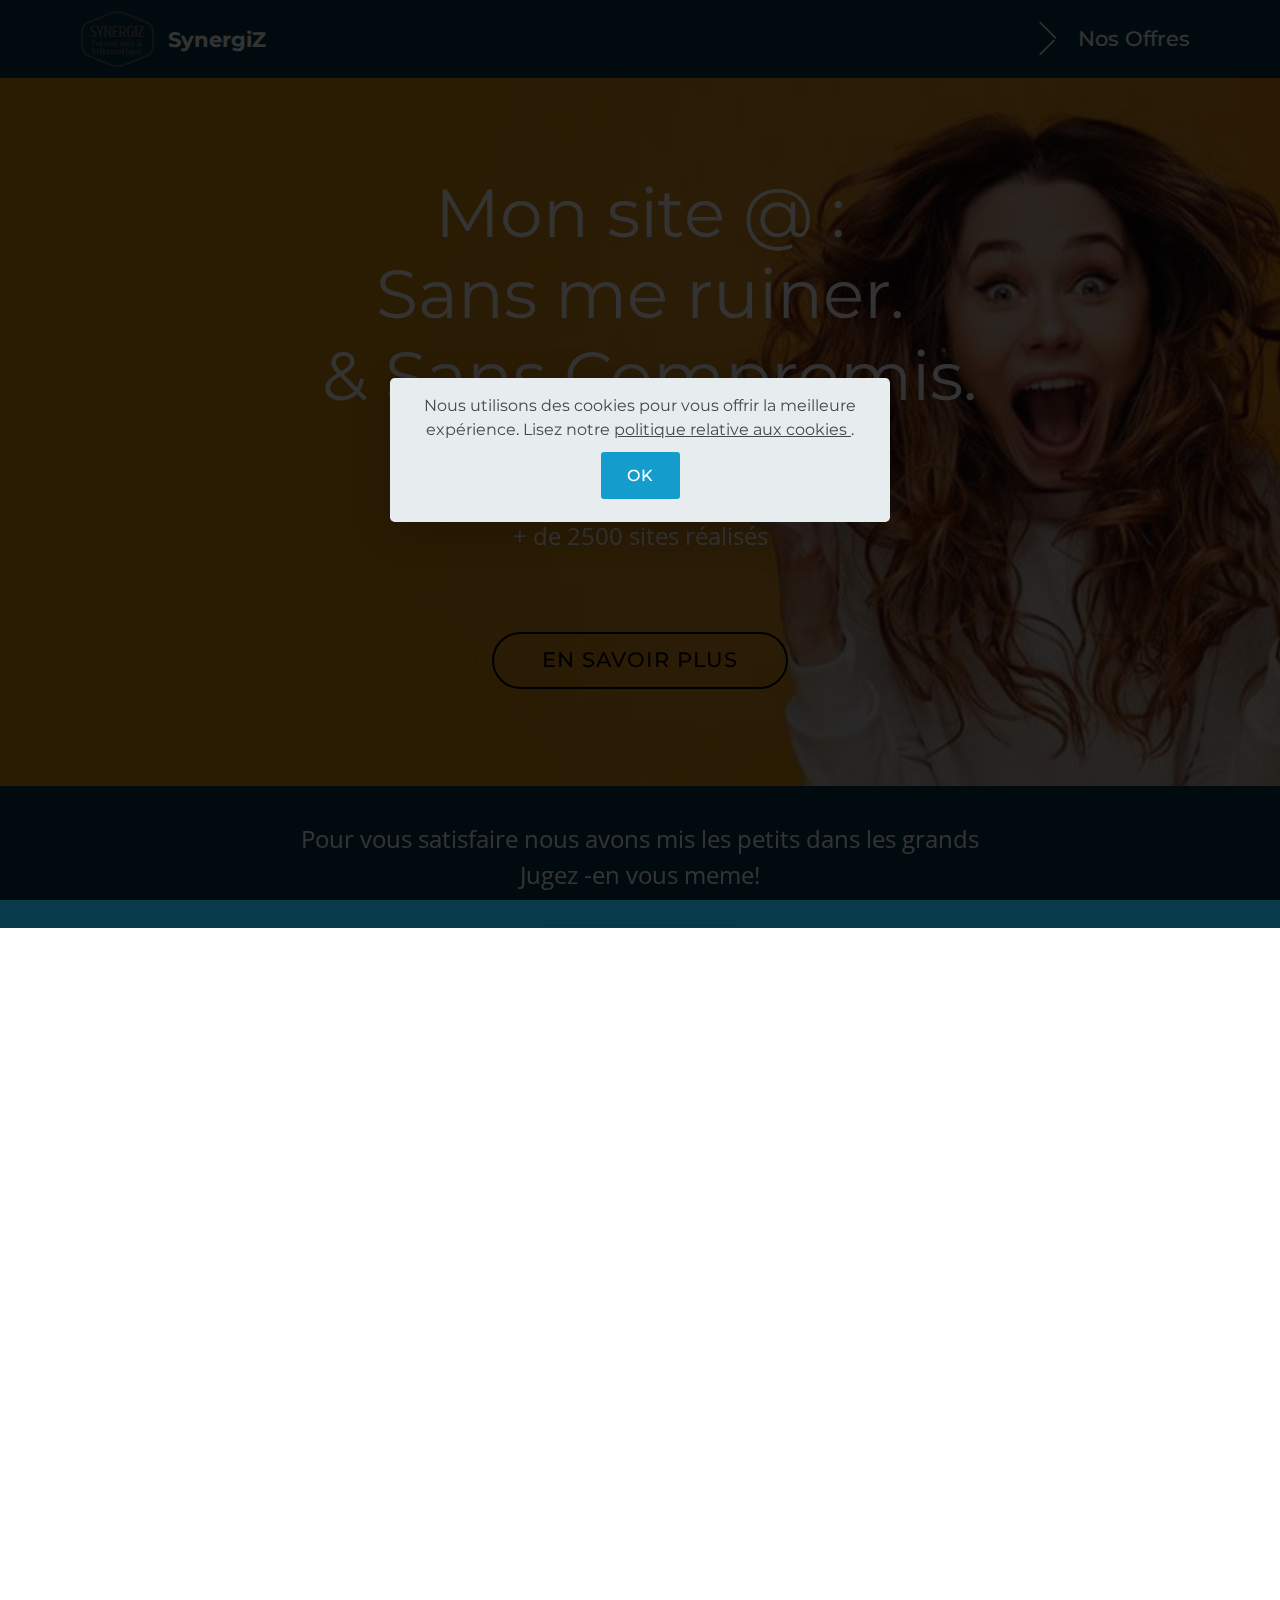
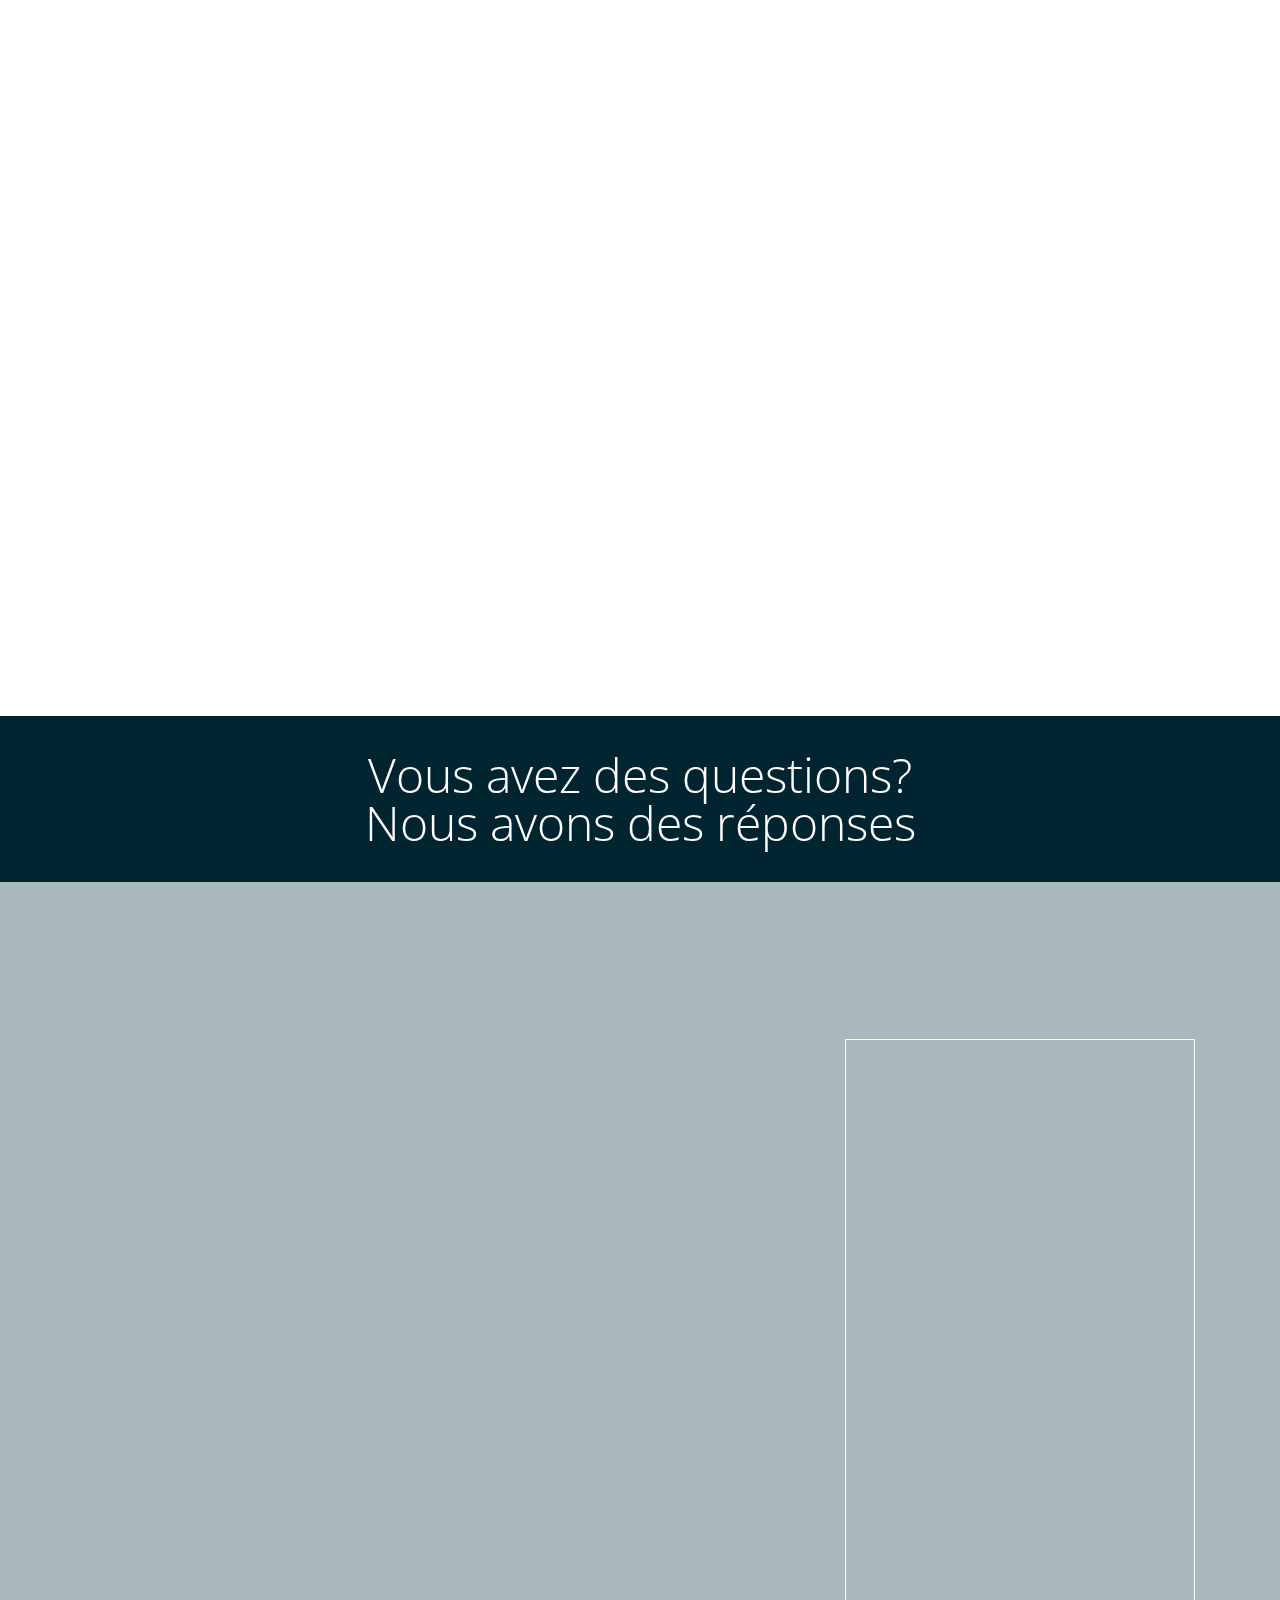
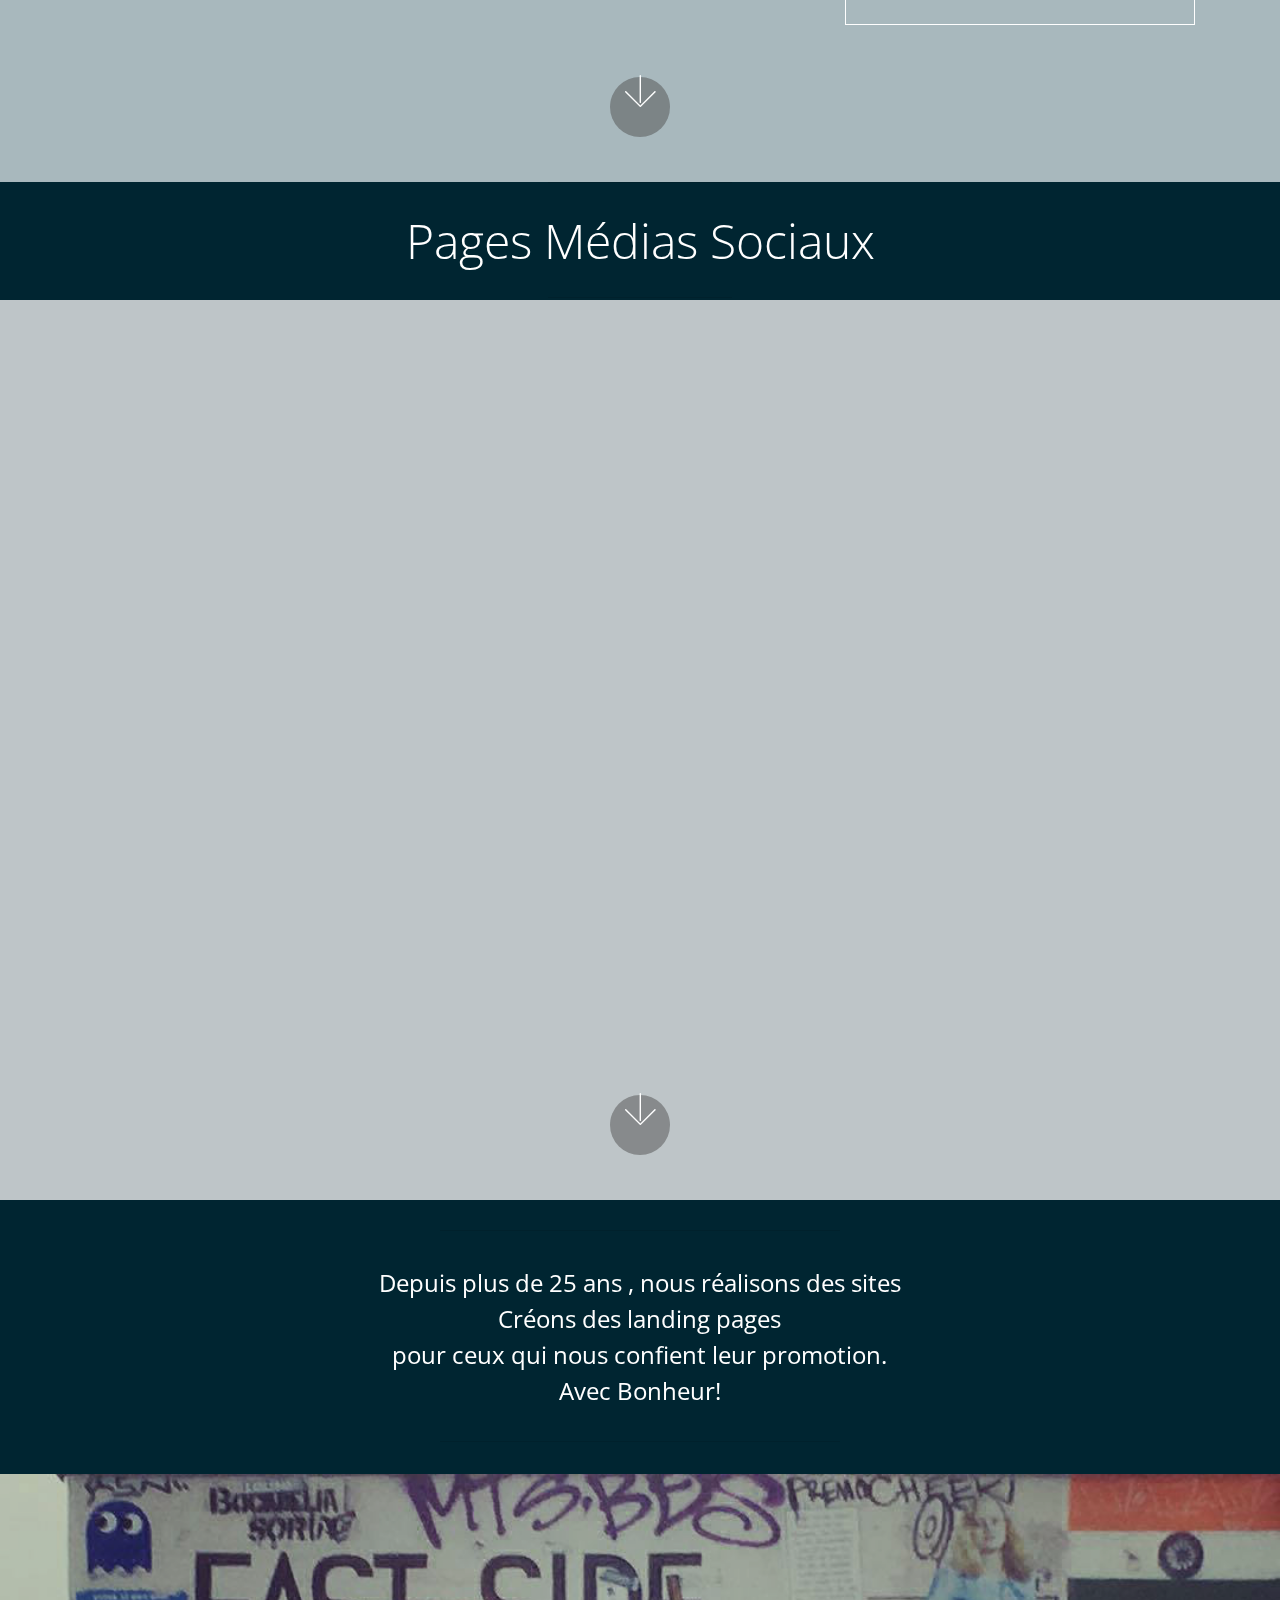
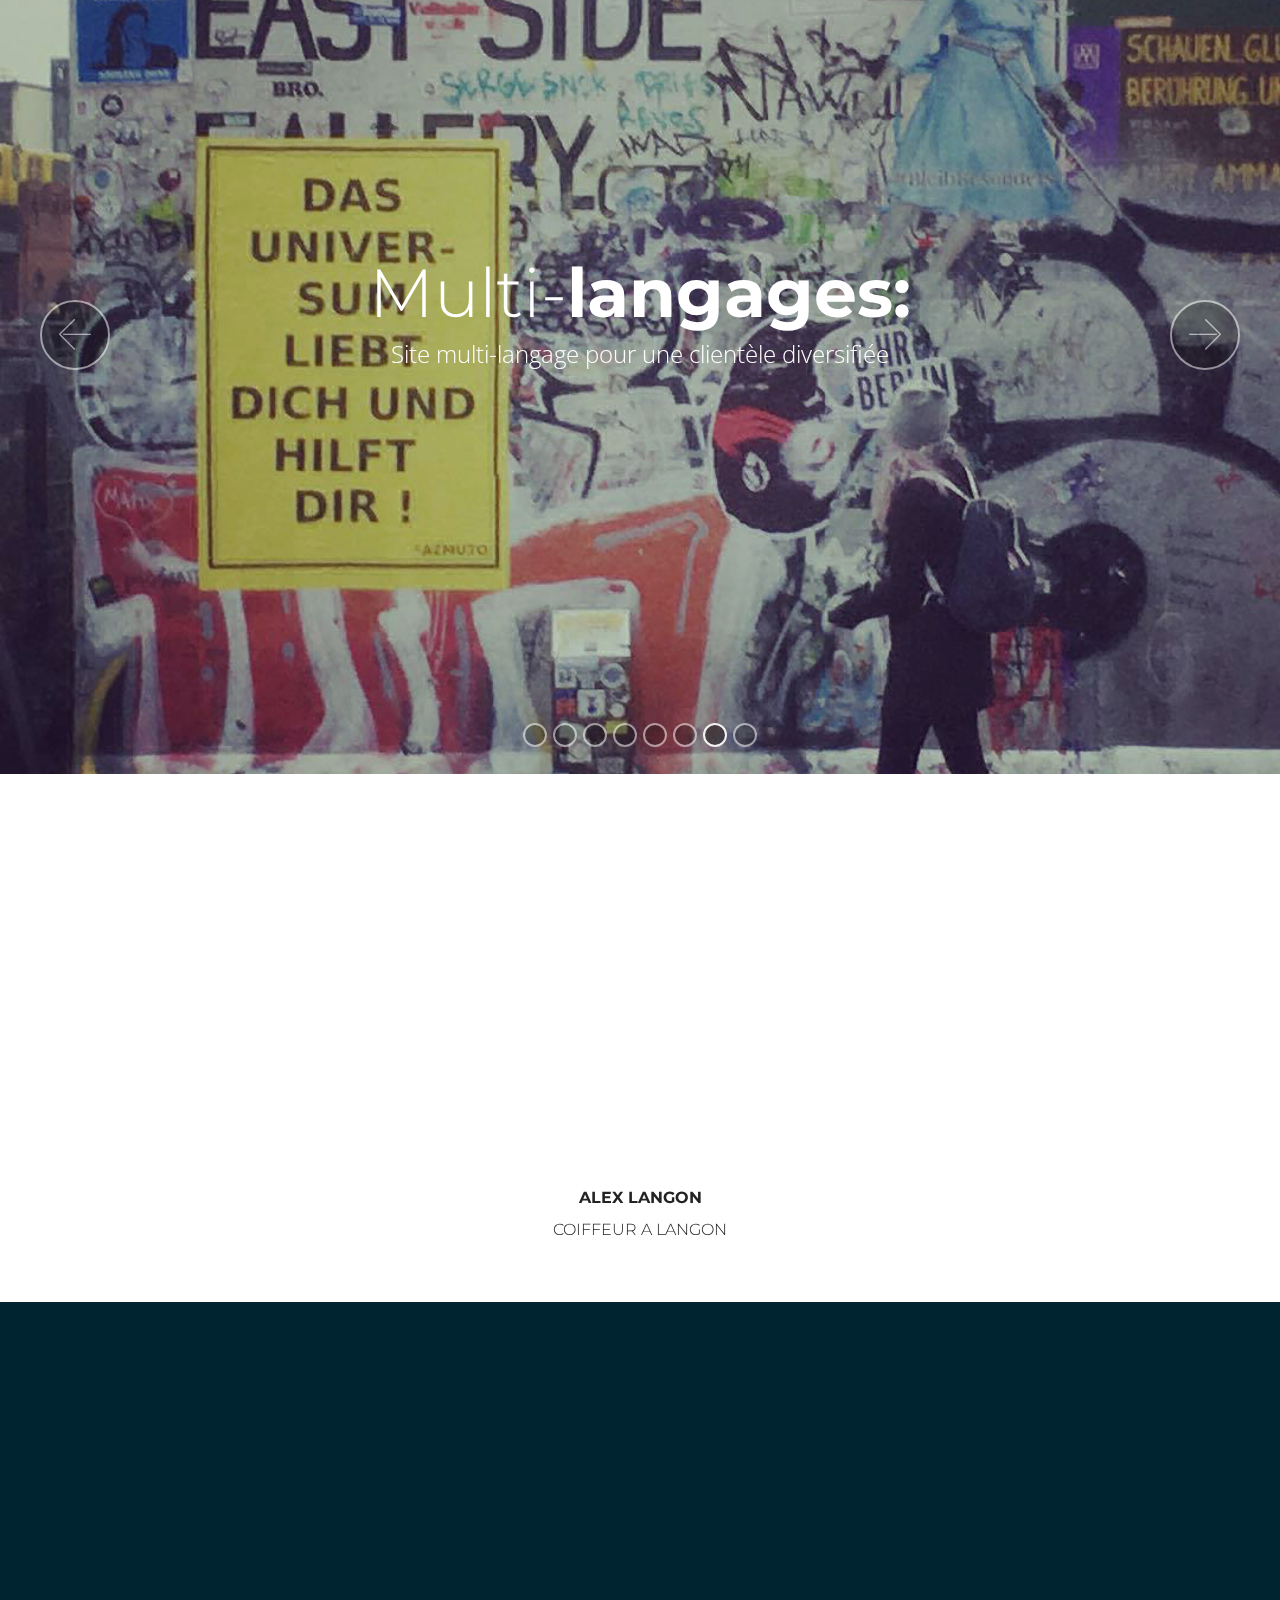
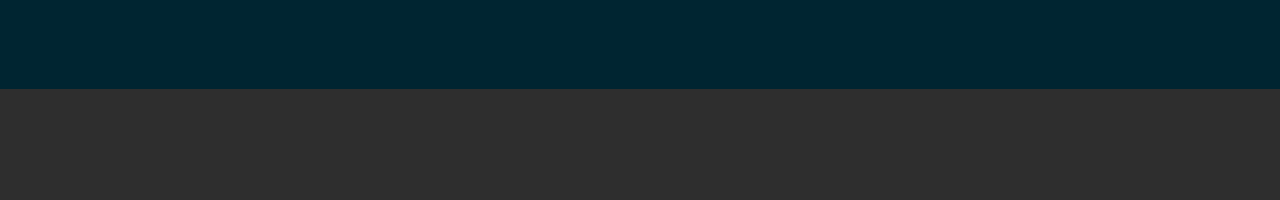
<file: index.html>
<!DOCTYPE html>
<html  >
<head>
  <!-- Site made with Mobirise Website Builder v4.12.0, https://mobirise.com -->
  <meta charset="UTF-8">
  <meta http-equiv="X-UA-Compatible" content="IE=edge">
  <meta name="generator" content="Mobirise v4.12.0, mobirise.com">
  <meta name="twitter:card" content="summary_large_image"/>
  <meta name="twitter:image:src" content="assets/images/index-meta.png">
  <meta property="og:image" content="assets/images/index-meta.png">
  <meta name="twitter:title" content="Mon site. Sans me ruiner.  & Sans Compromis ">
  <meta name="viewport" content="width=device-width, initial-scale=1, minimum-scale=1">
  <link rel="shortcut icon" href="assets/images/1-120x100-120x100-1.png" type="image/x-icon">
  <meta name="description" content="25 ans d'expérience au services des palais les plus exigeants
Mon site. Sans me ruiner.  & Sans Compromis 
a partir de 150 €.">
  
  <title>Mon site. Sans me ruiner.  & Sans Compromis </title>
  <link rel="stylesheet" href="assets/web/assets/mobirise-icons2/mobirise2.css">
  <link rel="stylesheet" href="assets/web/assets/mobirise-icons/mobirise-icons.css">
  <link rel="stylesheet" href="assets/bootstrap/css/bootstrap.min.css">
  <link rel="stylesheet" href="assets/bootstrap/css/bootstrap-grid.min.css">
  <link rel="stylesheet" href="assets/bootstrap/css/bootstrap-reboot.min.css">
  <link rel="stylesheet" href="assets/tether/tether.min.css">
  <link rel="stylesheet" href="assets/animatecss/animate.min.css">
  <link rel="stylesheet" href="assets/dropdown/css/style.css">
  <link rel="stylesheet" href="assets/web/assets/gdpr-plugin/gdpr-styles.css">
  <link rel="stylesheet" href="assets/theme/css/style.css">
  <link rel="preload" as="style" href="assets/mobirise/css/mbr-additional.css"><link rel="stylesheet" href="assets/mobirise/css/mbr-additional.css" type="text/css">
  
  
  
</head>
<body>

<!-- Analytics -->
 
<!-- /Analytics -->


  <section class="menu cid-rM8VocA6os" once="menu" id="menu1-0">

    

    <nav class="navbar navbar-expand beta-menu navbar-dropdown align-items-center navbar-fixed-top navbar-toggleable-sm">
        <button class="navbar-toggler navbar-toggler-right" type="button" data-toggle="collapse" data-target="#navbarSupportedContent" aria-controls="navbarSupportedContent" aria-expanded="false" aria-label="Toggle navigation">
            <div class="hamburger">
                <span></span>
                <span></span>
                <span></span>
                <span></span>
            </div>
        </button>
        <div class="menu-logo">
            <div class="navbar-brand">
                <span class="navbar-logo">
                    <a href="https://www.avec-braha.com">
                         <img src="assets/images/1-120x100.png" alt="Mobirise" title="" style="height: 3.9rem;">
                    </a>
                </span>
                <span class="navbar-caption-wrap"><a class="navbar-caption text-success display-4" href="https://www.avec-braha.com" target="_blank">SynergiZ</a></span>
            </div>
        </div>
        <div class="collapse navbar-collapse" id="navbarSupportedContent">
            <ul class="navbar-nav nav-dropdown nav-right" data-app-modern-menu="true"><li class="nav-item">
                    <a class="nav-link link text-success display-4" href="index.html#features19-2" aria-expanded="false"><span class="mbri-arrow-next mbr-iconfont mbr-iconfont-btn"></span>
                        Nos Offres</a>
                </li></ul>
            
        </div>
    </nav>
</section>

<section class="engine"><a href="https://mobirise.info/e">how to make your own website for free</a></section><section class="header1 cid-rNawZq91da mbr-parallax-background" id="header16-7">

    

    <div class="mbr-overlay" style="opacity: 0.2; background-color: rgb(35, 35, 35);">
    </div>

    <div class="container">
        <div class="row justify-content-md-center">
            <div class="col-md-10 align-center">
                <h1 class="mbr-section-title mbr-bold pb-3 mbr-fonts-style display-1">
                    
                <div><span style="font-weight: normal;"><br></span></div><div><span style="font-weight: normal;">Mon site @ :<br>Sans me ruiner.</span></div><div><span style="font-weight: normal;">&nbsp;&amp; Sans Compromis.</span><br></div></h1>
                
                <p class="mbr-text pb-3 mbr-fonts-style display-5"><strong><br></strong>25 ans d'expérience déjà !<br>+ de 2500 sites réalisés<br><strong>&nbsp;</strong></p>
                <div class="mbr-section-btn"><a class="btn btn-md btn-black-outline display-4" href="https://avec-brakha.com/formulaire">EN SAVOIR PLUS</a></div>
            </div>
        </div>
    </div>

</section>

<section class="mbr-section article content10 cid-rQJSWiKmdC" id="content10-n">
    
     

    <div class="container">
        <div class="inner-container" style="width: 69%;">
            <hr class="line" style="width: 25%;">
            <div class="section-text align-center mbr-white mbr-fonts-style display-5">
                    Pour vous satisfaire nous avons mis les petits dans les grands<br>Jugez -en vous meme!</div>
            <hr class="line" style="width: 25%;">
        </div>
    </div>
</section>

<section class="features19 cid-rM8VCTh0FH" id="features19-2">
    
    
    <div class="container">
        <div class="row">
            <div class="item features-image col-lg-4 col-md-6 col-sm-12">
                <div class="item-wrapper">
                    <div class="item-img card-img">
                        <a href="https://levana-traiteur.com/formulaire"><img src="assets/images/apropos-700x467.png" alt="" title=""></a>
                    </div>
                    <div class="item-content">
                        <h4 class="item-title mbr-fonts-style pb-3 display-7">landing page / page promotion</h4>
                        <h5 class="item-subtitle mbr-fonts-style pb-3 display-4">a partir de 199€</h5>
                        <p class="item-text display-7">Les landing pages sont une forme de publicité. 
<br>Contrairement au site Web de votre entreprise, l'objectif principal d'une page de destination est de promouvoir un produit ou un service particulier. 
<br>
<br>Le texte et la conception sont tous destinés à conduire l'utilisateur à contacter l'annonceur</p><p></p><p></p>
                    </div>
                    
                </div>
            </div>
            <div class="item features-image col-lg-4 col-md-6 col-sm-12">
                <div class="item-wrapper">
                    <div class="item-img card-img">
                        <a href="https://levana-traiteur.com/formulaire"><img src="assets/images/555-1-700x467.jpg" alt="" title=""></a>
                    </div>
                    <div class="item-content">
                        <h4 class="item-title mbr-fonts-style pb-3 display-7">site presentation / vitrine</h4>
                        <h5 class="item-subtitle mbr-fonts-style pb-3 display-4">a partir de 399€</h5>
                        <p class="item-text display-7">un site vitrine pouvait etre un luxe, avec ce que la notion de luxe implique. <br>Aujourd’hui, les entreprises créent des sites vitrines. Toutes les grandes entreprises ont leur site internet et la majorité des PME<br>la nécessité de développer passe par une présence sur le Net<br>Les sites vitrines originaux, sont de qualité afin de vous montrer à quoi ressemble leur entreprise au travers de leur site vitrine celle d'une boutique!</p>
                    </div>
                    
                </div>
            </div>
            <div class="item features-image col-lg-4 col-md-6 col-sm-12">
                <div class="item-wrapper">
                    <div class="item-img card-img">
                        <a href="https://levana-traiteur.com/formulaire"><img src="assets/images/wp-700x467.jpg" alt="" title=""></a>
                    </div>
                    <div class="item-content">
                        <h4 class="item-title mbr-fonts-style pb-3 display-7">site wordpress presence<br></h4>
                        <h5 class="item-subtitle mbr-fonts-style pb-3 display-4">a partir de 699€</h5>
                        <p class="item-text display-7">Quel plus grand bonheur que d'accompagner un sefer thor au moment de son intronisation dans une synagogue? Surtout quand c'est au nom d'un proche.<br><br>Avec Brakha c'est la joie dans les yeux de ceux qui ont vecu cette grande mitsva</p>
                    </div>
                    
                </div>
            </div><div class="item features-image col-lg-4 col-md-6 col-sm-12">
                <div class="item-wrapper">
                    <div class="item-img card-img">
                        <a href="https://levana-traiteur.com/formulaire"><img src="assets/images/istock-000021188535-medium-700x466.jpg" alt="" title="" data-slide-to="3"></a>
                    </div>
                    <div class="item-content">
                        <h4 class="item-title mbr-fonts-style pb-3 display-7">site wordpress boutique en ligne</h4>
                        <h5 class="item-subtitle mbr-fonts-style pb-3 display-4">a partir de 899€</h5>
                        <p class="item-text display-7">La boutique en ligne est le moyen ideal de creer un revenu de complement pour votre entreprise ou meme pour vous lancer a votre compte<br>une boutique sous wordpress entierement parametrable est l'outil parfait pour ce type de site internet</p>
                    </div>
                    
                </div>
            </div><div class="item features-image col-lg-4 col-md-6 col-sm-12">
                <div class="item-wrapper">
                    <div class="item-img card-img">
                        <a href="https://levana-traiteur.com/formulaire"><img src="assets/images/happiness-700x467.jpg" alt="" title="" data-slide-to="4"></a>
                    </div>
                    <div class="item-content">
                        <h4 class="item-title mbr-fonts-style pb-3 display-7">site wordpress blog</h4>
                        <h5 class="item-subtitle mbr-fonts-style pb-3 display-4">a partir de 499€</h5>
                        <p class="item-text display-7">Vous avez envie de faire connaitre vos passions, votre metier ou vos opinions sur l'actualité.<br>Le blog est un moyen idal pour vous exprimer,<br>Nous donnerons a vos projets le coté professionnel qui fera la difference&nbsp;</p>
                    </div>
                    
                </div>
            </div><div class="item features-image col-lg-4 col-md-6 col-sm-12">
                <div class="item-wrapper">
                    <div class="item-img card-img">
                        <a href="https://levana-traiteur.com/formulaire"><img src="assets/images/chefdessert-700x466.jpg" alt="" title="" data-slide-to="5"></a>
                    </div>
                    <div class="item-content">
                        <h4 class="item-title mbr-fonts-style pb-3 display-7">site menu restau</h4>
                        <h5 class="item-subtitle mbr-fonts-style pb-3 display-4">a partir de 599€</h5>
                        <p class="item-text display-7">Trouver de nouvelles adresses de restaurants à découvrir<br>des avis et informations utiles (adresse, horaires d'ouverture, contact, cadre, etc.) dans leur ville ou leur lieu de vacances se fait par le Net<br>A vous de jouer..</p>
                    </div>
                    
                </div>
            </div>
        </div>
    </div>
</section>

<section class="mbr-section article content10 cid-rP2EFcZoIL" id="content10-b">
    
     

    <div class="container">
        <div class="inner-container" style="width: 66%;">
            <hr class="line" style="width: 25%;">
            <div class="section-text align-center mbr-white mbr-fonts-style display-2">Vous avez des questions?<br>Nous avons des réponses</div>
            <hr class="line" style="width: 25%;">
        </div>
    </div>
</section>

<section class="header15 cid-rPChmmUA2S mbr-fullscreen mbr-parallax-background" id="header15-j">

    

    <div class="mbr-overlay" style="opacity: 0.3; background-color: rgb(7, 59, 76);"></div>

    <div class="container align-right">
        <div class="row">
            <div class="mbr-white col-lg-8 col-md-7 content-container">
                <h1 class="mbr-section-title mbr-bold pb-3 mbr-fonts-style display-1">Délai ?
<div>Prix?
</div><div>Hébergement?
</div><div>Nom de Domaine?</div></h1>
                <p class="mbr-text pb-3 mbr-fonts-style display-5"><br><br></p>
            </div>
            <div class="col-lg-4 col-md-5">
                <div class="form-container">
                    <div class="media-container-column" data-form-type="formoid">
                        <!---Formbuilder Form--->
                        <form action="https://mobirise.com/" method="POST" class="mbr-form form-with-styler" data-form-title="Mobirise Form"><input type="hidden" name="email" data-form-email="true" value="Al/VYG9xJa00zqKIRpo1DmyKcg8CUJQ6LYRlMgjRWfzXPuJAyKf/PW41QMTcK5ifIpH4I44FZTCOixzTg+f6dIvtyI5wcPU/ICTIo0d2px1VP0Eil6uDUeU8a0wR736d">
                            <div class="row">
                                <div hidden="hidden" data-form-alert="" class="alert alert-success col-12">merci &amp; à bientot</div>
                                <div hidden="hidden" data-form-alert-danger="" class="alert alert-danger col-12">
                                </div>
                            </div>
                            <div class="dragArea row">
                                <div class="col-md-12 form-group " data-for="name">
                                    <input type="text" name="name" placeholder="Nom" data-form-field="Name" required="required" class="form-control px-3 display-7" id="name-header15-j">
                                </div>
                                <div class="col-md-12 form-group " data-for="email">
                                    <input type="email" name="email" placeholder="Email*" data-form-field="Email" required="required" class="form-control px-3 display-7" id="email-header15-j">
                                </div>
                                <div data-for="phone" class="col-md-12 form-group ">
                                    <input type="tel" name="phone" placeholder="Mobile*" data-form-field="Phone" class="form-control px-3 display-7" id="phone-header15-j">
                                </div>
                                <div data-for="message" class="col-md-12 form-group ">
                                    <textarea name="message" placeholder="Message" data-form-field="Message" class="form-control px-3 display-7" id="message-header15-j"></textarea>
                                </div>
                                <div class="col-md-12 input-group-btn"><button type="submit" class="btn btn-secondary btn-form display-4">Envoyer</button></div>
                            </div>
                        <span class="gdpr-block">
<label>
<span class="textGDPR" style="color: #a7a7a7"><input type="checkbox" name="gdpr" id="gdpr-header15-j" required="">En continuant, vous acceptez nos <a style="color: #149dcc; text-decoration: none;" href="terms.html"> Conditions d'utilisation </a> et la <a style="color: #149dcc; text-decoration: none;" href="policy.html"> Politique de confidentialité </a>.</span>
</label>
</span></form><!---Formbuilder Form--->
                    </div>
                </div>
            </div>
        </div>
    </div>
    <div class="mbr-arrow hidden-sm-down" aria-hidden="true">
        <a href="#next">
            <i class="mbri-down mbr-iconfont"></i>
        </a>
    </div>
</section>

<section class="mbr-section article content10 cid-rPCj6wsUhS" id="content10-k">
    
     

    <div class="container">
        <div class="inner-container" style="width: 66%;">
            <hr class="line" style="width: 25%;">
            <div class="section-text align-center mbr-white mbr-fonts-style display-2">Pages Médias Sociaux</div>
            <hr class="line" style="width: 25%;">
        </div>
    </div>
</section>

<section class="header12 cid-rNaGuGlhH6 mbr-fullscreen mbr-parallax-background" id="header12-8">

    

    <div class="mbr-overlay" style="opacity: 0.2; background-color: rgb(0, 37, 49);">
    </div>

    <div class="container  ">
            <div class="media-container">
                <div class="col-md-12 align-center">
                    <h1 class="mbr-section-title pb-3 mbr-white mbr-bold mbr-fonts-style display-1">Saveur Facebook.
<div>Fraicheur Twitter .
</div><div>Savoir Faire YouTube.
</div></h1>
                    <p class="mbr-text pb-3 mbr-white mbr-fonts-style display-2">
                        faites votre choix !
                    </p>
                    <div class="mbr-section-btn align-center py-2"><a class="btn btn-md btn-secondary display-4" href="tel:+972-544855995">APPELEZ NOUS</a></div>

                    <div class="icons-media-container mbr-white">
                        <div class="card col-12 col-md-6 col-lg-4">
                            <div class="icon-block">
                            <a href="https://avec-brakha.com/formulaire">
                                <span class="mbr-iconfont mobi-mbri-protect mobi-mbri"></span>
                            </a>
                            </div>
                            <h5 class="mbr-fonts-style display-5">Service Compris</h5>
                        </div>

                        <div class="card col-12 col-md-6 col-lg-4">
                            <div class="icon-block">
                                <a href="https://mobirise.co/">
                                    <span class="mbr-iconfont mobi-mbri-change-style mobi-mbri"></span>
                                </a>
                            </div>
                            <h5 class="mbr-fonts-style display-5">
                                Creativité</h5>
                        </div>

                        <div class="card col-12 col-md-6 col-lg-4">
                            <div class="icon-block">
                                <a href="https://mobirise.co/">
                                    <span class="mbr-iconfont mobi-mbri-cash mobi-mbri"></span>
                                </a>
                            </div>
                            <h5 class="mbr-fonts-style display-5">Qualité / Prix</h5>
                        </div>

                        
                    </div>
                </div>
            </div>
    </div>

    <div class="mbr-arrow hidden-sm-down" aria-hidden="true">
        <a href="#next">
            <i class="mbri-down mbr-iconfont"></i>
        </a>
    </div>
</section>

<section class="mbr-section article content10 cid-rM8VLYiPOb" id="content10-3">
    
     

    <div class="container">
        <div class="inner-container" style="width: 68%;">
            <hr class="line" style="width: 53%;">
            <div class="section-text align-center mbr-white mbr-fonts-style display-5">Depuis plus de 25 ans , nous réalisons des sites<br>Créons des landing pages<br>pour ceux qui nous confient leur promotion. <br>Avec Bonheur!<br>
                </div>
            <hr class="line" style="width: 53%;">
        </div>
    </div>
</section>

<section class="carousel slide cid-rOGP0qEIKb" data-interval="false" id="slider1-9">

    

    <div class="full-screen"><div class="mbr-slider slide carousel" data-pause="true" data-keyboard="false" data-ride="false" data-interval="false"><ol class="carousel-indicators"><li data-app-prevent-settings="" data-target="#slider1-9" data-slide-to="0"></li><li data-app-prevent-settings="" data-target="#slider1-9" data-slide-to="1"></li><li data-app-prevent-settings="" data-target="#slider1-9" data-slide-to="2"></li><li data-app-prevent-settings="" data-target="#slider1-9" data-slide-to="3"></li><li data-app-prevent-settings="" data-target="#slider1-9" data-slide-to="4"></li><li data-app-prevent-settings="" data-target="#slider1-9" data-slide-to="5"></li><li data-app-prevent-settings="" data-target="#slider1-9" class=" active" data-slide-to="6"></li><li data-app-prevent-settings="" data-target="#slider1-9" data-slide-to="7"></li></ol><div class="carousel-inner" role="listbox"><div class="carousel-item slider-fullscreen-image" data-bg-video-slide="false" style="background-image: url(assets/images/selfie-group-holiday-680-680x452.jpg);"><div class="container container-slide"><div class="image_wrapper"><div class="mbr-overlay" style="opacity: 0.2; background-color: rgb(0, 37, 49);"></div><img src="assets/images/selfie-group-holiday-680-680x452.jpg" alt="" title=""><div class="carousel-caption justify-content-center"><div class="col-10 align-center"><h2 class="mbr-fonts-style display-1">Social <strong>Média:</strong></h2><p class="lead mbr-text mbr-fonts-style display-5">Partagez sur les réseaux qui vous suivent<br></p></div></div></div></div></div><div class="carousel-item slider-fullscreen-image" data-bg-video-slide="false" style="background-image: url(assets/images/z6ygxrp5vy1xbyobkaju-500x500.jpg);"><div class="container container-slide"><div class="image_wrapper"><div class="mbr-overlay" style="opacity: 0.4; background-color: rgb(0, 37, 49);"></div><img src="assets/images/z6ygxrp5vy1xbyobkaju-500x500.jpg" alt="" title=""><div class="carousel-caption justify-content-center"><div class="col-10 align-center"><h2 class="mbr-fonts-style display-1">Google <strong>Conforme:</strong></h2><p class="lead mbr-text mbr-fonts-style display-5">Nos sites sont conformes aux recpùùandations google pour un meilleur référencement</p></div></div></div></div></div><div class="carousel-item slider-fullscreen-image" data-bg-video-slide="false" style="background-image: url(assets/images/wp-1600x1024.jpg);"><div class="container container-slide"><div class="image_wrapper"><div class="mbr-overlay" style="opacity: 0.2;"></div><img src="assets/images/wp-1600x1024.jpg" alt="" title=""><div class="carousel-caption justify-content-center"><div class="col-10 align-center"><h2 class="mbr-fonts-style display-1">Puissance<strong> W:</strong></h2><p class="lead mbr-text mbr-fonts-style display-5">De 5 pages à 500000 pages<br>la puissance de wordpress à votre portée</p></div></div></div></div></div><div class="carousel-item slider-fullscreen-image" data-bg-video-slide="false" style="background-image: url(assets/images/dollarphotoclub-71912408-web-1200x800.jpg);"><div class="container container-slide"><div class="image_wrapper"><div class="mbr-overlay" style="opacity: 0.2; background-color: rgb(0, 37, 49);"></div><img src="assets/images/dollarphotoclub-71912408-web-1200x800.jpg" alt="" title=""><div class="carousel-caption justify-content-center"><div class="col-10 align-center"><h2 class="mbr-fonts-style display-1">Exprimez <strong>vous:</strong></h2><p class="lead mbr-text mbr-fonts-style display-5">Maitrisez votre communication<br>créez votre blog</p></div></div></div></div></div><div class="carousel-item slider-fullscreen-image" data-bg-video-slide="false" style="background-image: url(assets/images/2048x1365-2000x1333.jpg);"><div class="container container-slide"><div class="image_wrapper"><div class="mbr-overlay" style="opacity: 0.1; background-color: rgb(0, 37, 49);"></div><img src="assets/images/2048x1365-2000x1333.jpg" alt="" title=""><div class="carousel-caption justify-content-center"><div class="col-10 align-center"><h2 class="mbr-fonts-style display-1">Boostez votre <strong>commerce:</strong></h2><p class="lead mbr-text mbr-fonts-style display-5">Soyez visible sur les avis Google<br>afficher vos heures d'ouverture et vos spécialités</p></div></div></div></div></div><div class="carousel-item slider-fullscreen-image" data-bg-video-slide="false" style="background-image: url(assets/images/p6-731x356.jpg);"><div class="container container-slide"><div class="image_wrapper"><div class="mbr-overlay" style="opacity: 0.3; background-color: rgb(0, 37, 49);"></div><img src="assets/images/p6-731x356.jpg" alt="" title=""><div class="carousel-caption justify-content-center"><div class="col-10 align-center"><h2 class="mbr-fonts-style display-1">Site <strong>sécurisé:&nbsp;</strong><br></h2><p class="lead mbr-text mbr-fonts-style display-5">Bénéficiez des dernières mises à jour pour votre site</p></div></div></div></div></div><div class="carousel-item slider-fullscreen-image active" data-bg-video-slide="false" style="background-image: url(assets/images/defuse-7-1080x1080.jpg);"><div class="container container-slide"><div class="image_wrapper"><div class="mbr-overlay" style="opacity: 0.2; background-color: rgb(0, 37, 49);"></div><img src="assets/images/defuse-7-1080x1080.jpg" alt="" title=""><div class="carousel-caption justify-content-center"><div class="col-10 align-center"><h2 class="mbr-fonts-style display-1">Multi-<strong>langages:</strong></h2><p class="lead mbr-text mbr-fonts-style display-5">Site multi-langage pour une clientèle diversifiée</p></div></div></div></div></div><div class="carousel-item slider-fullscreen-image" data-bg-video-slide="false" style="background-image: url(assets/images/2233-2000x1333.jpg);"><div class="container container-slide"><div class="image_wrapper"><div class="mbr-overlay" style="opacity: 0;"></div><img src="assets/images/2233-2000x1333.jpg" alt="" title=""><div class="carousel-caption justify-content-center"><div class="col-10 align-center"><h2 class="mbr-fonts-style display-1">Responsive <strong>Site:</strong></h2><p class="lead mbr-text mbr-fonts-style display-5">Du smartphone à l'écran XXL</p></div></div></div></div></div></div><a data-app-prevent-settings="" class="carousel-control carousel-control-prev" role="button" data-slide="prev" href="#slider1-9"><span aria-hidden="true" class="mbri-left mbr-iconfont"></span><span class="sr-only">Previous</span></a><a data-app-prevent-settings="" class="carousel-control carousel-control-next" role="button" data-slide="next" href="#slider1-9"><span aria-hidden="true" class="mbri-right mbr-iconfont"></span><span class="sr-only">Next</span></a></div></div>

</section>

<section class="carousel slide testimonials-slider cid-rPCjG69fNO" data-interval="false" id="testimonials-slider1-l">
    
    

    

    <div class="container text-center">
        <h2 class="pb-5 mbr-fonts-style display-2">ILS NOUS ONT FAIT CONFIANCE</h2>

        <div class="carousel slide" role="listbox" data-pause="true" data-keyboard="false" data-ride="carousel" data-interval="5000">
            <div class="carousel-inner">
                
                
            <div class="carousel-item">
                    <div class="user col-md-8">
                        <div class="user_image">
                            <img src="assets/images/face3.jpg" alt="" title="">
                        </div>
                        <div class="user_text pb-3">
                            <p class="mbr-fonts-style display-7"></p>
                        </div>
                        <div class="user_name mbr-bold pb-2 mbr-fonts-style display-7">
                            ALEX LANGON</div>
                        <div class="user_desk mbr-light mbr-fonts-style display-7">COIFFEUR A LANGON</div>
                    </div>
                </div><div class="carousel-item">
                    <div class="user col-md-8">
                        <div class="user_image">
                            <img src="assets/images/face2.jpg">
                        </div>
                        <div class="user_text pb-3">
                            <p class="mbr-fonts-style display-7"></p>
                        </div>
                        <div class="user_name mbr-bold pb-2 mbr-fonts-style display-7">
                            LINDA LIU</div>
                        <div class="user_desk mbr-light mbr-fonts-style display-7">FLEURISTE A VINCENNES</div>
                    </div>
                </div><div class="carousel-item">
                    <div class="user col-md-8">
                        <div class="user_image">
                            <img src="assets/images/trainer11-400x400.jpg" alt="" title="">
                        </div>
                        <div class="user_text pb-3">
                            <p class="mbr-fonts-style display-7"></p>
                        </div>
                        <div class="user_name mbr-bold pb-2 mbr-fonts-style display-7">YAEL SITBON</div>
                        <div class="user_desk mbr-light mbr-fonts-style display-7">COMPTABLE A PARIS</div>
                    </div>
                </div><div class="carousel-item">
                    <div class="user col-md-8">
                        <div class="user_image">
                            <img src="assets/images/all-16-400x341.jpg" alt="" title="">
                        </div>
                        <div class="user_text pb-3">
                            <p class="mbr-fonts-style display-7"></p>
                        </div>
                        <div class="user_name mbr-bold pb-2 mbr-fonts-style display-7">JOEL RESSIN</div>
                        <div class="user_desk mbr-light mbr-fonts-style display-7">CHEF D'ENTREPRISE A MARSEILLE</div>
                    </div>
                </div></div>

            <div class="carousel-controls">
                <a class="carousel-control-prev" role="button" data-slide="prev">
                  <span aria-hidden="true" class="mbri-arrow-prev mbr-iconfont"></span>
                  <span class="sr-only">Précédent</span>
                </a>
                
                <a class="carousel-control-next" role="button" data-slide="next">
                  <span aria-hidden="true" class="mbri-arrow-next mbr-iconfont"></span>
                  <span class="sr-only">Suivant</span>
                </a>
            </div>
        </div>
    </div>
</section>

<section class="mbr-section contacts2 cid-rM8W8kg4qe" id="contacts2-6">
    <!---->
    
    <!---->
    <!--Overlay-->
    
    <!--Container-->
    <div class="container">
        <div class="row">
            <!--Titles-->
            <div class="title col-12">
                <h2 class="align-left mbr-fonts-style display-1">&nbsp;Nous Joindre</h2>
                
            </div>
            <div class="col-12">
                <div class="row justify-content-center">
                    <div class="col-12 col-md-4">
                        <div class="b b-adress">
                            <h5 class="align-left mbr-fonts-style m-0 display-5">
                                Adresse:
                            </h5>
                            <p class="mbr-text align-left mbr-fonts-style display-7">26 &nbsp;rue de passy<br>75116 Paris</p>
                        </div>
                    </div>
                    <div class="col-12 col-md-4">
                        <div class="b b-phone">
                            <h5 class="align-left mbr-fonts-style m-0 display-5">Téléphone:
                            </h5>
                            <p class="mbr-text align-left mbr-fonts-style display-7"><a href="tel:+33-9-7777- 3630" class="text-white">+33-9-7777- 3630</a></p>
                        </div>
                    </div>
                    <div class="col-12 col-md-4">
                        <div class="b b-mail">
                            <h5 class="align-left mbr-fonts-style m-0 display-5">
                                E-mail:
                            </h5>
                            <p class="mbr-text align-left mbr-fonts-style display-7">AGENCEDUWEBPARIS<a href="mailto:avec.brakha@gmail.com" class="text-white">@gmail.com</a>
                            </p>
                        </div>
                    </div>
                </div>
            </div>
        </div>
    </div>
</section>

<section once="footers" class="cid-rPCgh84QET" id="footer6-i">

    

    

    <div class="container">
        <div class="media-container-row align-center mbr-white">
            <div class="col-12">
                <p class="mbr-text mb-0 mbr-fonts-style display-7">
                    © Copyright 2012-2020 avec-braha.com - All Rights Reserved<br>Design:<a href="https://agenceduwebparis.com" class="text-danger">agenceduwebparis.com</a></p>
            </div>
        </div>
    </div>
</section>


  <script src="assets/web/assets/jquery/jquery.min.js"></script>
  <script src="assets/popper/popper.min.js"></script>
  <script src="assets/bootstrap/js/bootstrap.min.js"></script>
  <script src="assets/tether/tether.min.js"></script>
  <script src="assets/smoothscroll/smooth-scroll.js"></script>
  <script src="assets/dropdown/js/nav-dropdown.js"></script>
  <script src="assets/dropdown/js/navbar-dropdown.js"></script>
  <script src="assets/touchswipe/jquery.touch-swipe.min.js"></script>
  <script src="assets/web/assets/cookies-alert-plugin/cookies-alert-core.js"></script>
  <script src="assets/web/assets/cookies-alert-plugin/cookies-alert-script.js"></script>
  <script src="assets/viewportchecker/jquery.viewportchecker.js"></script>
  <script src="assets/parallax/jarallax.min.js"></script>
  <script src="assets/vimeoplayer/jquery.mb.vimeo_player.js"></script>
  <script src="assets/ytplayer/jquery.mb.ytplayer.min.js"></script>
  <script src="assets/bootstrapcarouselswipe/bootstrap-carousel-swipe.js"></script>
  <script src="assets/mbr-testimonials-slider/mbr-testimonials-slider.js"></script>
  <script src="assets/theme/js/script.js"></script>
  <script src="assets/slidervideo/script.js"></script>
  <script src="assets/formoid/formoid.min.js"></script>
  
  
<div id="cookie-dialog" style="display: none;"><div id="cookiesdirective"><div style="position: fixed; top: 0; right: 0; bottom: 0; left: 0; background-color: rgb(0, 0, 0); opacity: 0.8; z-index: 9999;"></div><div style="position: fixed; top: 0; right: 0; bottom: 0; left: 0; display: flex; align-items: center; z-index: 10000"><div class="display-7" style="position: relative; width: 100%; max-width: 500px; margin-right: auto; margin-left: auto; font-size:inherit; padding: 1rem; text-align: center; border-radius: .3rem; box-shadow: 0 10px 40px 0 rgba(0,0,0,0.2); color:#424a4d; background:rgba(234, 239, 241, 0.99);">Nous utilisons des cookies pour vous offrir la meilleure expérience. Lisez notre <a style='color: #424a4d; text-decoration: underline;' href='privacy.html'> politique relative aux cookies </a>.<input style="display: block; margin-top: 10px; margin-right: auto; margin-left: auto; font-size:inherit;;" class="btn btn-sm btn-primary display-7" type="submit" name="impliedsubmit" id="impliedsubmit" value="OK"/></div></div></div></div>
  <input name="cookieData" type="hidden" data-cookie-customDialogSelector='#cookie-dialog' data-cookie-colorText='#424a4d' data-cookie-colorBg='rgba(234, 239, 241, 0.99)' data-cookie-textButton='OK' data-cookie-colorButton='' data-cookie-colorLink='#424a4d' data-cookie-underlineLink='true' data-cookie-text="Nous utilisons des cookies pour vous offrir la meilleure expérience. Lisez notre <a href='privacy.html'> politique relative aux cookies </a>.">
    <input name="animation" type="hidden">
  </body>
</html>
</file>
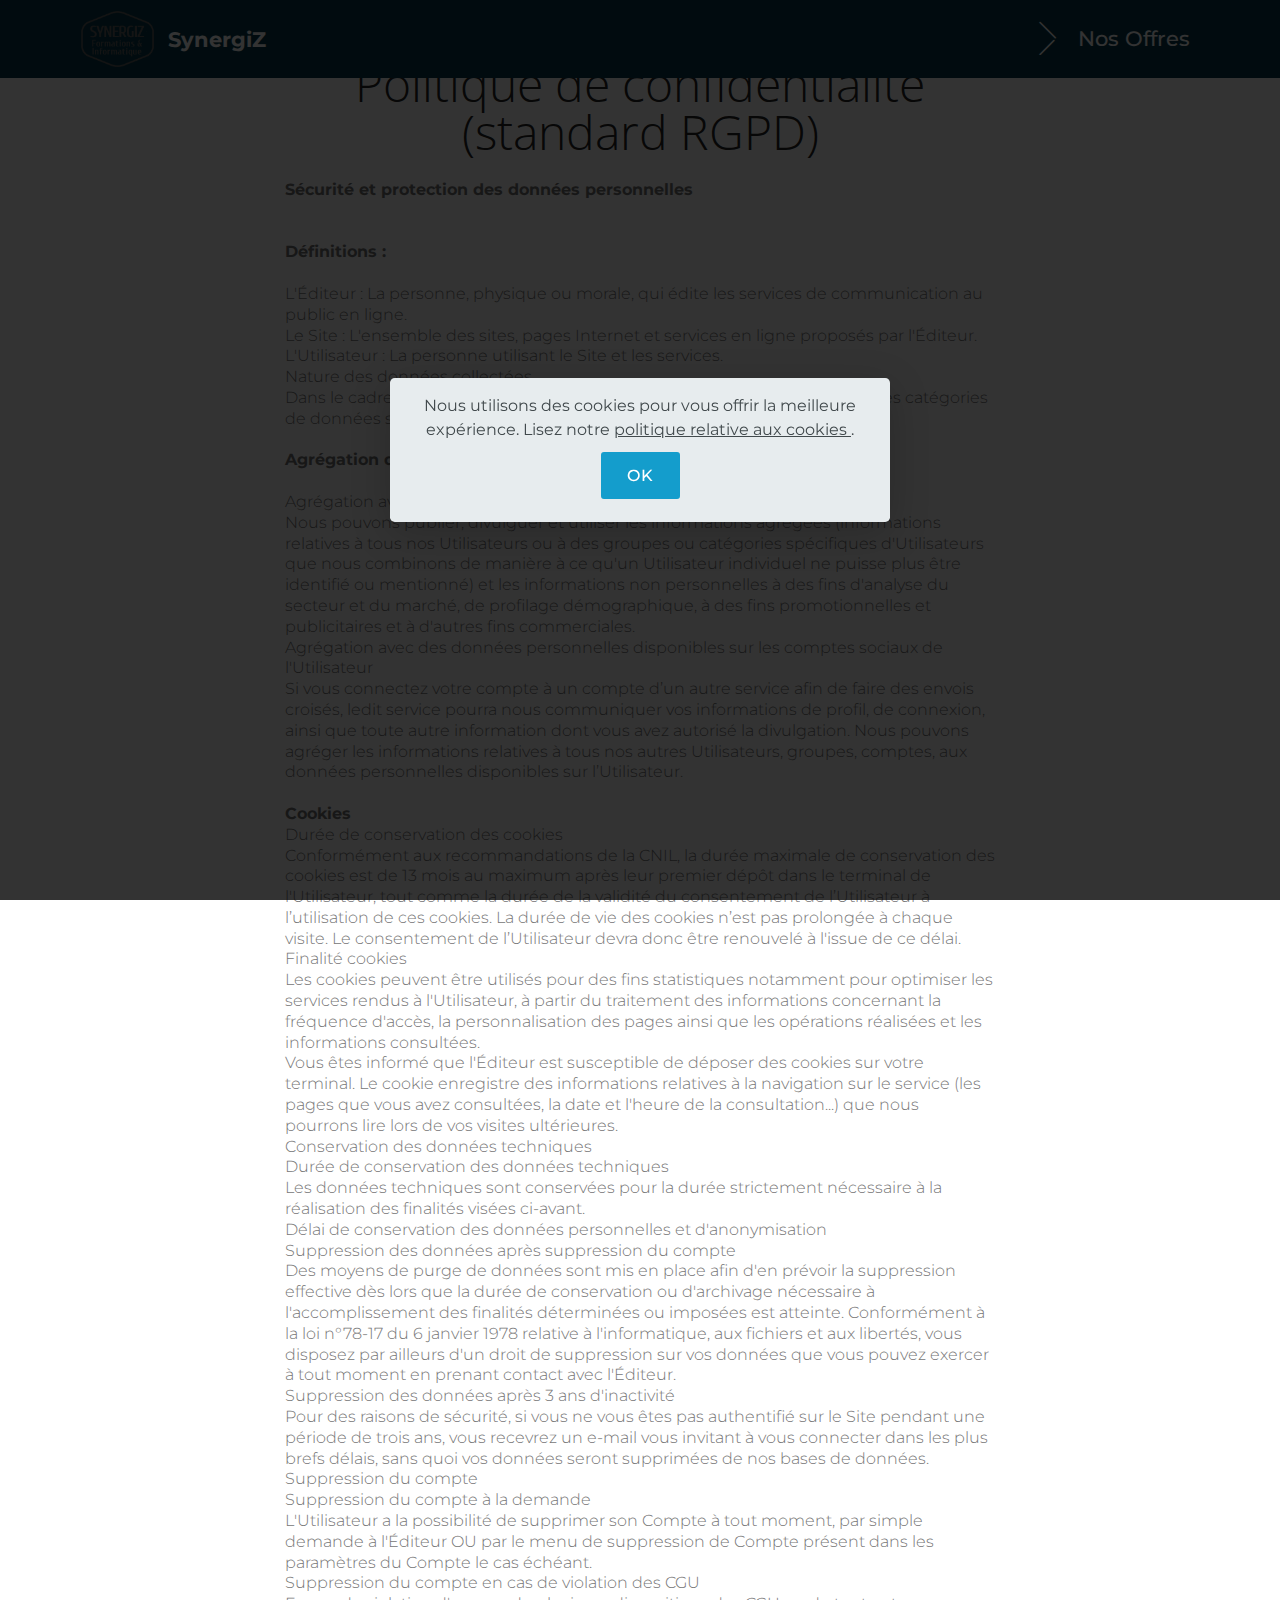
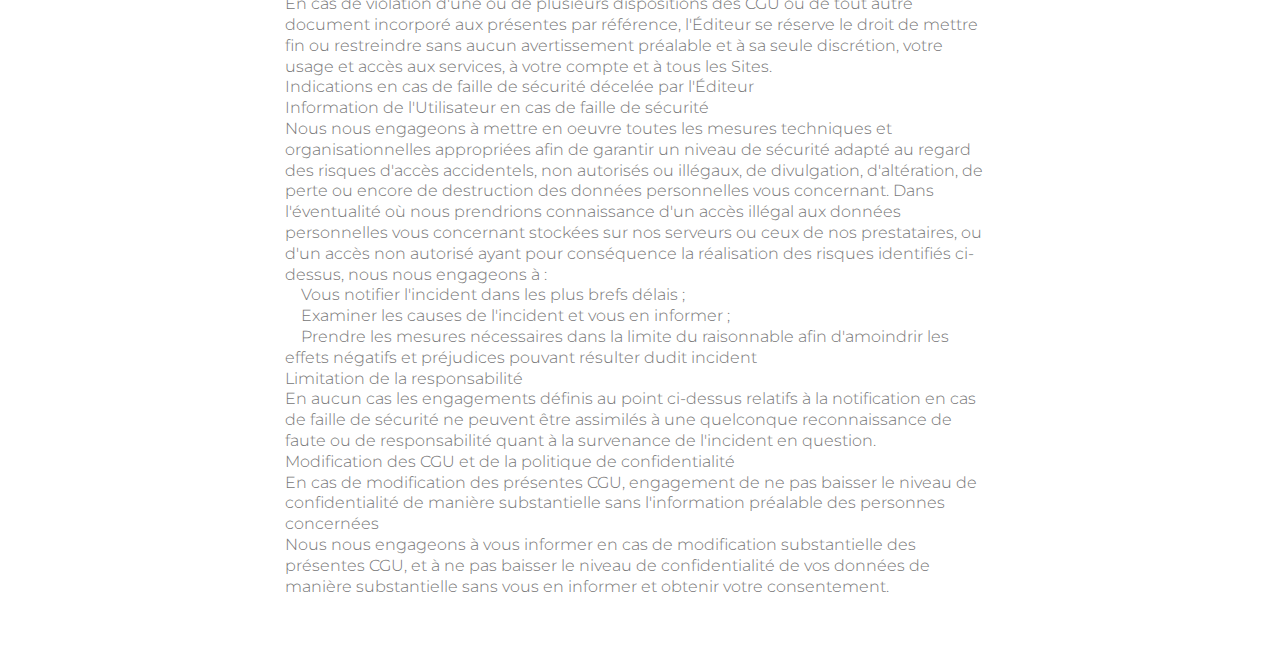
<file: policy.html>
<!DOCTYPE html>
<html  >
<head>
  <!-- Site made with Mobirise Website Builder v4.12.0, https://mobirise.com -->
  <meta charset="UTF-8">
  <meta http-equiv="X-UA-Compatible" content="IE=edge">
  <meta name="generator" content="Mobirise v4.12.0, mobirise.com">
  <meta name="viewport" content="width=device-width, initial-scale=1, minimum-scale=1">
  <link rel="shortcut icon" href="assets/images/1-120x100-120x100-1.png" type="image/x-icon">
  <meta name="description" content="policy">
  
  <title>policy</title>
  <link rel="stylesheet" href="assets/web/assets/mobirise-icons/mobirise-icons.css">
  <link rel="stylesheet" href="assets/bootstrap/css/bootstrap.min.css">
  <link rel="stylesheet" href="assets/bootstrap/css/bootstrap-grid.min.css">
  <link rel="stylesheet" href="assets/bootstrap/css/bootstrap-reboot.min.css">
  <link rel="stylesheet" href="assets/web/assets/gdpr-plugin/gdpr-styles.css">
  <link rel="stylesheet" href="assets/tether/tether.min.css">
  <link rel="stylesheet" href="assets/dropdown/css/style.css">
  <link rel="stylesheet" href="assets/animatecss/animate.min.css">
  <link rel="stylesheet" href="assets/theme/css/style.css">
  <link rel="preload" as="style" href="assets/mobirise/css/mbr-additional.css"><link rel="stylesheet" href="assets/mobirise/css/mbr-additional.css" type="text/css">
  
  
  
</head>
<body>

<!-- Analytics -->
 
<!-- /Analytics -->


  <section class="menu cid-rM8VocA6os" once="menu" id="menu1-d">

    

    <nav class="navbar navbar-expand beta-menu navbar-dropdown align-items-center navbar-fixed-top navbar-toggleable-sm">
        <button class="navbar-toggler navbar-toggler-right" type="button" data-toggle="collapse" data-target="#navbarSupportedContent" aria-controls="navbarSupportedContent" aria-expanded="false" aria-label="Toggle navigation">
            <div class="hamburger">
                <span></span>
                <span></span>
                <span></span>
                <span></span>
            </div>
        </button>
        <div class="menu-logo">
            <div class="navbar-brand">
                <span class="navbar-logo">
                    <a href="https://www.avec-braha.com">
                         <img src="assets/images/1-120x100.png" alt="Mobirise" title="" style="height: 3.9rem;">
                    </a>
                </span>
                <span class="navbar-caption-wrap"><a class="navbar-caption text-success display-4" href="https://www.avec-braha.com" target="_blank">SynergiZ</a></span>
            </div>
        </div>
        <div class="collapse navbar-collapse" id="navbarSupportedContent">
            <ul class="navbar-nav nav-dropdown nav-right" data-app-modern-menu="true"><li class="nav-item">
                    <a class="nav-link link text-success display-4" href="index.html#features19-2" aria-expanded="false"><span class="mbri-arrow-next mbr-iconfont mbr-iconfont-btn"></span>
                        Nos Offres</a>
                </li></ul>
            
        </div>
    </nav>
</section>

<section class="engine"><a href="https://mobirise.info/i">free website creation software</a></section><section class="mbr-section content4 cid-rPCevmIwbZ" id="content4-h">

    

    <div class="container">
        <div class="media-container-row">
            <div class="title col-12 col-md-8">
                <h2 class="align-center pb-3 mbr-fonts-style display-2">Politique de confidentialité (standard RGPD)
</h2>
                <h3 class="mbr-section-subtitle align-center mbr-light mbr-fonts-style display-7"><div>
</div><div><strong>Sécurité et protection des données personnelles</strong></div><div><br></div><div>
</div><div><br></div><div><strong>Définitions :</strong></div><br><div>
</div><div>
</div><div>L'Éditeur : La personne, physique ou morale, qui édite les services de communication au public en ligne.
</div><div>Le Site : L'ensemble des sites, pages Internet et services en ligne proposés par l'Éditeur.
</div><div>L'Utilisateur : La personne utilisant le Site et les services.
</div><div>Nature des données collectées
</div><div>
</div><div>Dans le cadre de l'utilisation des Sites, l'Éditeur est susceptible de collecter les catégories de données suivantes concernant ses Utilisateurs :</div><br><div>
</div><div><strong>Agrégation des données</strong></div><br><div><strong>
</strong></div><div>
</div><div>Agrégation avec des données non personnelles
</div><div>Nous pouvons publier, divulguer et utiliser les informations agrégées (informations relatives à tous nos Utilisateurs ou à des groupes ou catégories spécifiques d'Utilisateurs que nous combinons de manière à ce qu'un Utilisateur individuel ne puisse plus être identifié ou mentionné) et les informations non personnelles à des fins d'analyse du secteur et du marché, de profilage démographique, à des fins promotionnelles et publicitaires et à d'autres fins commerciales.
</div><div>
</div><div>Agrégation avec des données personnelles disponibles sur les comptes sociaux de l'Utilisateur
</div><div>Si vous connectez votre compte à un compte d’un autre service afin de faire des envois croisés, ledit service pourra nous communiquer vos informations de profil, de connexion, ainsi que toute autre information dont vous avez autorisé la divulgation. Nous pouvons agréger les informations relatives à tous nos autres Utilisateurs, groupes, comptes, aux données personnelles disponibles sur l’Utilisateur.</div><br><div>
</div><div><strong>Cookies
</strong></div><div>
</div><div>Durée de conservation des cookies
</div><div>Conformément aux recommandations de la CNIL, la durée maximale de conservation des cookies est de 13 mois au maximum après leur premier dépôt dans le terminal de l'Utilisateur, tout comme la durée de la validité du consentement de l’Utilisateur à l’utilisation de ces cookies. La durée de vie des cookies n’est pas prolongée à chaque visite. Le consentement de l’Utilisateur devra donc être renouvelé à l'issue de ce délai.
</div><div>
</div><div>Finalité cookies
</div><div>Les cookies peuvent être utilisés pour des fins statistiques notamment pour optimiser les services rendus à l'Utilisateur, à partir du traitement des informations concernant la fréquence d'accès, la personnalisation des pages ainsi que les opérations réalisées et les informations consultées.
</div><div>Vous êtes informé que l'Éditeur est susceptible de déposer des cookies sur votre terminal. Le cookie enregistre des informations relatives à la navigation sur le service (les pages que vous avez consultées, la date et l'heure de la consultation...) que nous pourrons lire lors de vos visites ultérieures.
</div><div>Conservation des données techniques
</div><div>
</div><div>Durée de conservation des données techniques
</div><div>Les données techniques sont conservées pour la durée strictement nécessaire à la réalisation des finalités visées ci-avant.
</div><div>Délai de conservation des données personnelles et d'anonymisation
</div><div>
</div><div>Suppression des données après suppression du compte
</div><div>Des moyens de purge de données sont mis en place afin d'en prévoir la suppression effective dès lors que la durée de conservation ou d'archivage nécessaire à l'accomplissement des finalités déterminées ou imposées est atteinte. Conformément à la loi n°78-17 du 6 janvier 1978 relative à l'informatique, aux fichiers et aux libertés, vous disposez par ailleurs d'un droit de suppression sur vos données que vous pouvez exercer à tout moment en prenant contact avec l'Éditeur.
</div><div>
</div><div>Suppression des données après 3 ans d'inactivité
</div><div>Pour des raisons de sécurité, si vous ne vous êtes pas authentifié sur le Site pendant une période de trois ans, vous recevrez un e-mail vous invitant à vous connecter dans les plus brefs délais, sans quoi vos données seront supprimées de nos bases de données.
</div><div>Suppression du compte
</div><div>
</div><div>Suppression du compte à la demande
</div><div>L'Utilisateur a la possibilité de supprimer son Compte à tout moment, par simple demande à l'Éditeur OU par le menu de suppression de Compte présent dans les paramètres du Compte le cas échéant.
</div><div>
</div><div>Suppression du compte en cas de violation des CGU
</div><div>En cas de violation d'une ou de plusieurs dispositions des CGU ou de tout autre document incorporé aux présentes par référence, l'Éditeur se réserve le droit de mettre fin ou restreindre sans aucun avertissement préalable et à sa seule discrétion, votre usage et accès aux services, à votre compte et à tous les Sites.
</div><div>Indications en cas de faille de sécurité décelée par l'Éditeur
</div><div>
</div><div>Information de l'Utilisateur en cas de faille de sécurité
</div><div>Nous nous engageons à mettre en oeuvre toutes les mesures techniques et organisationnelles appropriées afin de garantir un niveau de sécurité adapté au regard des risques d'accès accidentels, non autorisés ou illégaux, de divulgation, d'altération, de perte ou encore de destruction des données personnelles vous concernant. Dans l'éventualité où nous prendrions connaissance d'un accès illégal aux données personnelles vous concernant stockées sur nos serveurs ou ceux de nos prestataires, ou d'un accès non autorisé ayant pour conséquence la réalisation des risques identifiés ci-dessus, nous nous engageons à :
</div><div>
</div><div>&nbsp; &nbsp; Vous notifier l'incident dans les plus brefs délais ;
</div><div>&nbsp; &nbsp; Examiner les causes de l'incident et vous en informer ;
</div><div>&nbsp; &nbsp; Prendre les mesures nécessaires dans la limite du raisonnable afin d'amoindrir les effets négatifs et préjudices pouvant résulter dudit incident
</div><div>
</div><div>Limitation de la responsabilité
</div><div>En aucun cas les engagements définis au point ci-dessus relatifs à la notification en cas de faille de sécurité ne peuvent être assimilés à une quelconque reconnaissance de faute ou de responsabilité quant à la survenance de l'incident en question.
</div><div>Modification des CGU et de la politique de confidentialité
</div><div>
</div><div>En cas de modification des présentes CGU, engagement de ne pas baisser le niveau de confidentialité de manière substantielle sans l'information préalable des personnes concernées
</div><div>Nous nous engageons à vous informer en cas de modification substantielle des présentes CGU, et à ne pas baisser le niveau de confidentialité de vos données de manière substantielle sans vous en informer et obtenir votre consentement.&nbsp;</div></h3>
                
            </div>
        </div>
    </div>
</section>


  <script src="assets/web/assets/jquery/jquery.min.js"></script>
  <script src="assets/popper/popper.min.js"></script>
  <script src="assets/bootstrap/js/bootstrap.min.js"></script>
  <script src="assets/tether/tether.min.js"></script>
  <script src="assets/web/assets/cookies-alert-plugin/cookies-alert-core.js"></script>
  <script src="assets/web/assets/cookies-alert-plugin/cookies-alert-script.js"></script>
  <script src="assets/smoothscroll/smooth-scroll.js"></script>
  <script src="assets/dropdown/js/nav-dropdown.js"></script>
  <script src="assets/dropdown/js/navbar-dropdown.js"></script>
  <script src="assets/touchswipe/jquery.touch-swipe.min.js"></script>
  <script src="assets/viewportchecker/jquery.viewportchecker.js"></script>
  <script src="assets/theme/js/script.js"></script>
  
  
<div id="cookie-dialog" style="display: none;"><div id="cookiesdirective"><div style="position: fixed; top: 0; right: 0; bottom: 0; left: 0; background-color: rgb(0, 0, 0); opacity: 0.8; z-index: 9999;"></div><div style="position: fixed; top: 0; right: 0; bottom: 0; left: 0; display: flex; align-items: center; z-index: 10000"><div class="display-7" style="position: relative; width: 100%; max-width: 500px; margin-right: auto; margin-left: auto; font-size:inherit; padding: 1rem; text-align: center; border-radius: .3rem; box-shadow: 0 10px 40px 0 rgba(0,0,0,0.2); color:#424a4d; background:rgba(234, 239, 241, 0.99);">Nous utilisons des cookies pour vous offrir la meilleure expérience. Lisez notre <a style='color: #424a4d; text-decoration: underline;' href='privacy.html'> politique relative aux cookies </a>.<input style="display: block; margin-top: 10px; margin-right: auto; margin-left: auto; font-size:inherit;;" class="btn btn-sm btn-primary display-7" type="submit" name="impliedsubmit" id="impliedsubmit" value="OK"/></div></div></div></div>
  <input name="cookieData" type="hidden" data-cookie-customDialogSelector='#cookie-dialog' data-cookie-colorText='#424a4d' data-cookie-colorBg='rgba(234, 239, 241, 0.99)' data-cookie-textButton='OK' data-cookie-colorButton='' data-cookie-colorLink='#424a4d' data-cookie-underlineLink='true' data-cookie-text="Nous utilisons des cookies pour vous offrir la meilleure expérience. Lisez notre <a href='privacy.html'> politique relative aux cookies </a>.">
    <input name="animation" type="hidden">
  </body>
</html>
</file>
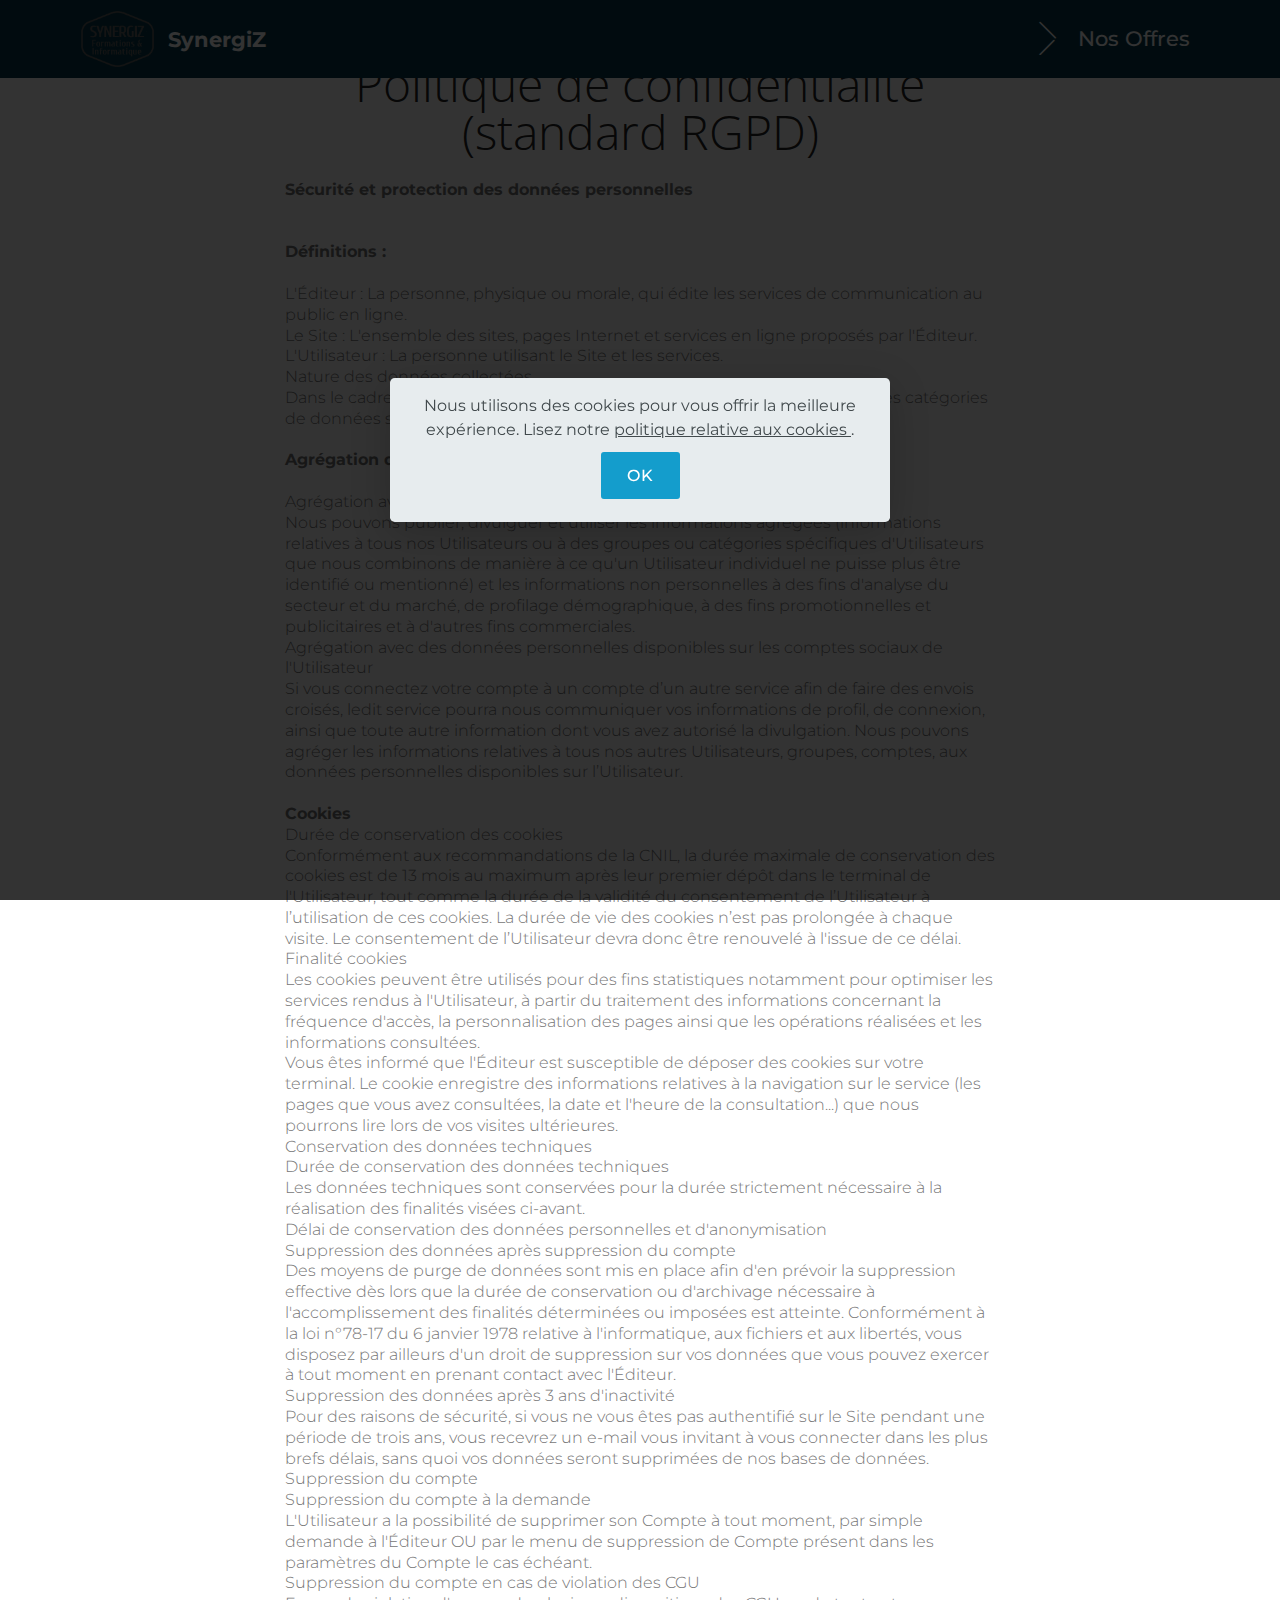
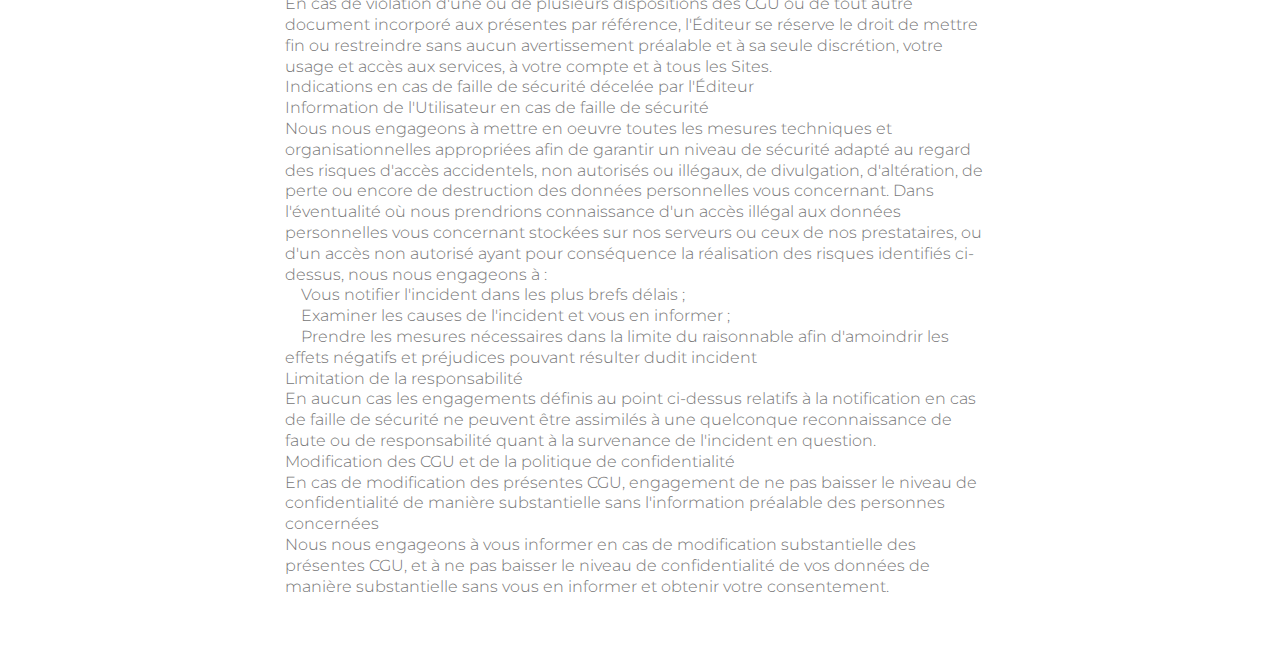
<file: privacy.html>
<!DOCTYPE html>
<html  >
<head>
  <!-- Site made with Mobirise Website Builder v4.12.0, https://mobirise.com -->
  <meta charset="UTF-8">
  <meta http-equiv="X-UA-Compatible" content="IE=edge">
  <meta name="generator" content="Mobirise v4.12.0, mobirise.com">
  <meta name="viewport" content="width=device-width, initial-scale=1, minimum-scale=1">
  <link rel="shortcut icon" href="assets/images/1-120x100-120x100-1.png" type="image/x-icon">
  <meta name="description" content="privacy">
  
  <title>privacy</title>
  <link rel="stylesheet" href="assets/web/assets/mobirise-icons/mobirise-icons.css">
  <link rel="stylesheet" href="assets/bootstrap/css/bootstrap.min.css">
  <link rel="stylesheet" href="assets/bootstrap/css/bootstrap-grid.min.css">
  <link rel="stylesheet" href="assets/bootstrap/css/bootstrap-reboot.min.css">
  <link rel="stylesheet" href="assets/web/assets/gdpr-plugin/gdpr-styles.css">
  <link rel="stylesheet" href="assets/tether/tether.min.css">
  <link rel="stylesheet" href="assets/dropdown/css/style.css">
  <link rel="stylesheet" href="assets/animatecss/animate.min.css">
  <link rel="stylesheet" href="assets/theme/css/style.css">
  <link rel="preload" as="style" href="assets/mobirise/css/mbr-additional.css"><link rel="stylesheet" href="assets/mobirise/css/mbr-additional.css" type="text/css">
  
  
  
</head>
<body>

<!-- Analytics -->
 
<!-- /Analytics -->


  <section class="menu cid-rM8VocA6os" once="menu" id="menu1-c">

    

    <nav class="navbar navbar-expand beta-menu navbar-dropdown align-items-center navbar-fixed-top navbar-toggleable-sm">
        <button class="navbar-toggler navbar-toggler-right" type="button" data-toggle="collapse" data-target="#navbarSupportedContent" aria-controls="navbarSupportedContent" aria-expanded="false" aria-label="Toggle navigation">
            <div class="hamburger">
                <span></span>
                <span></span>
                <span></span>
                <span></span>
            </div>
        </button>
        <div class="menu-logo">
            <div class="navbar-brand">
                <span class="navbar-logo">
                    <a href="https://www.avec-braha.com">
                         <img src="assets/images/1-120x100.png" alt="Mobirise" title="" style="height: 3.9rem;">
                    </a>
                </span>
                <span class="navbar-caption-wrap"><a class="navbar-caption text-success display-4" href="https://www.avec-braha.com" target="_blank">SynergiZ</a></span>
            </div>
        </div>
        <div class="collapse navbar-collapse" id="navbarSupportedContent">
            <ul class="navbar-nav nav-dropdown nav-right" data-app-modern-menu="true"><li class="nav-item">
                    <a class="nav-link link text-success display-4" href="index.html#features19-2" aria-expanded="false"><span class="mbri-arrow-next mbr-iconfont mbr-iconfont-btn"></span>
                        Nos Offres</a>
                </li></ul>
            
        </div>
    </nav>
</section>

<section class="engine"><a href="https://mobirise.info/x">css templates</a></section><section class="mbr-section content4 cid-rPCboT8UCR" id="content4-f">

    

    <div class="container">
        <div class="media-container-row">
            <div class="title col-12 col-md-8">
                <h2 class="align-center pb-3 mbr-fonts-style display-2">Politique de confidentialité (standard RGPD)
</h2>
                <h3 class="mbr-section-subtitle align-center mbr-light mbr-fonts-style display-7"><div>
</div><div><strong>Sécurité et protection des données personnelles</strong></div><div><br></div><div>
</div><div><br></div><div><strong>Définitions :</strong></div><br><div>
</div><div>
</div><div>L'Éditeur : La personne, physique ou morale, qui édite les services de communication au public en ligne.
</div><div>Le Site : L'ensemble des sites, pages Internet et services en ligne proposés par l'Éditeur.
</div><div>L'Utilisateur : La personne utilisant le Site et les services.
</div><div>Nature des données collectées
</div><div>
</div><div>Dans le cadre de l'utilisation des Sites, l'Éditeur est susceptible de collecter les catégories de données suivantes concernant ses Utilisateurs :</div><br><div>
</div><div><strong>Agrégation des données</strong></div><br><div><strong>
</strong></div><div>
</div><div>Agrégation avec des données non personnelles
</div><div>Nous pouvons publier, divulguer et utiliser les informations agrégées (informations relatives à tous nos Utilisateurs ou à des groupes ou catégories spécifiques d'Utilisateurs que nous combinons de manière à ce qu'un Utilisateur individuel ne puisse plus être identifié ou mentionné) et les informations non personnelles à des fins d'analyse du secteur et du marché, de profilage démographique, à des fins promotionnelles et publicitaires et à d'autres fins commerciales.
</div><div>
</div><div>Agrégation avec des données personnelles disponibles sur les comptes sociaux de l'Utilisateur
</div><div>Si vous connectez votre compte à un compte d’un autre service afin de faire des envois croisés, ledit service pourra nous communiquer vos informations de profil, de connexion, ainsi que toute autre information dont vous avez autorisé la divulgation. Nous pouvons agréger les informations relatives à tous nos autres Utilisateurs, groupes, comptes, aux données personnelles disponibles sur l’Utilisateur.</div><br><div>
</div><div><strong>Cookies
</strong></div><div>
</div><div>Durée de conservation des cookies
</div><div>Conformément aux recommandations de la CNIL, la durée maximale de conservation des cookies est de 13 mois au maximum après leur premier dépôt dans le terminal de l'Utilisateur, tout comme la durée de la validité du consentement de l’Utilisateur à l’utilisation de ces cookies. La durée de vie des cookies n’est pas prolongée à chaque visite. Le consentement de l’Utilisateur devra donc être renouvelé à l'issue de ce délai.
</div><div>
</div><div>Finalité cookies
</div><div>Les cookies peuvent être utilisés pour des fins statistiques notamment pour optimiser les services rendus à l'Utilisateur, à partir du traitement des informations concernant la fréquence d'accès, la personnalisation des pages ainsi que les opérations réalisées et les informations consultées.
</div><div>Vous êtes informé que l'Éditeur est susceptible de déposer des cookies sur votre terminal. Le cookie enregistre des informations relatives à la navigation sur le service (les pages que vous avez consultées, la date et l'heure de la consultation...) que nous pourrons lire lors de vos visites ultérieures.
</div><div>Conservation des données techniques
</div><div>
</div><div>Durée de conservation des données techniques
</div><div>Les données techniques sont conservées pour la durée strictement nécessaire à la réalisation des finalités visées ci-avant.
</div><div>Délai de conservation des données personnelles et d'anonymisation
</div><div>
</div><div>Suppression des données après suppression du compte
</div><div>Des moyens de purge de données sont mis en place afin d'en prévoir la suppression effective dès lors que la durée de conservation ou d'archivage nécessaire à l'accomplissement des finalités déterminées ou imposées est atteinte. Conformément à la loi n°78-17 du 6 janvier 1978 relative à l'informatique, aux fichiers et aux libertés, vous disposez par ailleurs d'un droit de suppression sur vos données que vous pouvez exercer à tout moment en prenant contact avec l'Éditeur.
</div><div>
</div><div>Suppression des données après 3 ans d'inactivité
</div><div>Pour des raisons de sécurité, si vous ne vous êtes pas authentifié sur le Site pendant une période de trois ans, vous recevrez un e-mail vous invitant à vous connecter dans les plus brefs délais, sans quoi vos données seront supprimées de nos bases de données.
</div><div>Suppression du compte
</div><div>
</div><div>Suppression du compte à la demande
</div><div>L'Utilisateur a la possibilité de supprimer son Compte à tout moment, par simple demande à l'Éditeur OU par le menu de suppression de Compte présent dans les paramètres du Compte le cas échéant.
</div><div>
</div><div>Suppression du compte en cas de violation des CGU
</div><div>En cas de violation d'une ou de plusieurs dispositions des CGU ou de tout autre document incorporé aux présentes par référence, l'Éditeur se réserve le droit de mettre fin ou restreindre sans aucun avertissement préalable et à sa seule discrétion, votre usage et accès aux services, à votre compte et à tous les Sites.
</div><div>Indications en cas de faille de sécurité décelée par l'Éditeur
</div><div>
</div><div>Information de l'Utilisateur en cas de faille de sécurité
</div><div>Nous nous engageons à mettre en oeuvre toutes les mesures techniques et organisationnelles appropriées afin de garantir un niveau de sécurité adapté au regard des risques d'accès accidentels, non autorisés ou illégaux, de divulgation, d'altération, de perte ou encore de destruction des données personnelles vous concernant. Dans l'éventualité où nous prendrions connaissance d'un accès illégal aux données personnelles vous concernant stockées sur nos serveurs ou ceux de nos prestataires, ou d'un accès non autorisé ayant pour conséquence la réalisation des risques identifiés ci-dessus, nous nous engageons à :
</div><div>
</div><div>&nbsp; &nbsp; Vous notifier l'incident dans les plus brefs délais ;
</div><div>&nbsp; &nbsp; Examiner les causes de l'incident et vous en informer ;
</div><div>&nbsp; &nbsp; Prendre les mesures nécessaires dans la limite du raisonnable afin d'amoindrir les effets négatifs et préjudices pouvant résulter dudit incident
</div><div>
</div><div>Limitation de la responsabilité
</div><div>En aucun cas les engagements définis au point ci-dessus relatifs à la notification en cas de faille de sécurité ne peuvent être assimilés à une quelconque reconnaissance de faute ou de responsabilité quant à la survenance de l'incident en question.
</div><div>Modification des CGU et de la politique de confidentialité
</div><div>
</div><div>En cas de modification des présentes CGU, engagement de ne pas baisser le niveau de confidentialité de manière substantielle sans l'information préalable des personnes concernées
</div><div>Nous nous engageons à vous informer en cas de modification substantielle des présentes CGU, et à ne pas baisser le niveau de confidentialité de vos données de manière substantielle sans vous en informer et obtenir votre consentement.&nbsp;</div></h3>
                
            </div>
        </div>
    </div>
</section>


  <script src="assets/web/assets/jquery/jquery.min.js"></script>
  <script src="assets/popper/popper.min.js"></script>
  <script src="assets/bootstrap/js/bootstrap.min.js"></script>
  <script src="assets/tether/tether.min.js"></script>
  <script src="assets/web/assets/cookies-alert-plugin/cookies-alert-core.js"></script>
  <script src="assets/web/assets/cookies-alert-plugin/cookies-alert-script.js"></script>
  <script src="assets/smoothscroll/smooth-scroll.js"></script>
  <script src="assets/dropdown/js/nav-dropdown.js"></script>
  <script src="assets/dropdown/js/navbar-dropdown.js"></script>
  <script src="assets/touchswipe/jquery.touch-swipe.min.js"></script>
  <script src="assets/viewportchecker/jquery.viewportchecker.js"></script>
  <script src="assets/theme/js/script.js"></script>
  
  
<div id="cookie-dialog" style="display: none;"><div id="cookiesdirective"><div style="position: fixed; top: 0; right: 0; bottom: 0; left: 0; background-color: rgb(0, 0, 0); opacity: 0.8; z-index: 9999;"></div><div style="position: fixed; top: 0; right: 0; bottom: 0; left: 0; display: flex; align-items: center; z-index: 10000"><div class="display-7" style="position: relative; width: 100%; max-width: 500px; margin-right: auto; margin-left: auto; font-size:inherit; padding: 1rem; text-align: center; border-radius: .3rem; box-shadow: 0 10px 40px 0 rgba(0,0,0,0.2); color:#424a4d; background:rgba(234, 239, 241, 0.99);">Nous utilisons des cookies pour vous offrir la meilleure expérience. Lisez notre <a style='color: #424a4d; text-decoration: underline;' href='privacy.html'> politique relative aux cookies </a>.<input style="display: block; margin-top: 10px; margin-right: auto; margin-left: auto; font-size:inherit;;" class="btn btn-sm btn-primary display-7" type="submit" name="impliedsubmit" id="impliedsubmit" value="OK"/></div></div></div></div>
  <input name="cookieData" type="hidden" data-cookie-customDialogSelector='#cookie-dialog' data-cookie-colorText='#424a4d' data-cookie-colorBg='rgba(234, 239, 241, 0.99)' data-cookie-textButton='OK' data-cookie-colorButton='' data-cookie-colorLink='#424a4d' data-cookie-underlineLink='true' data-cookie-text="Nous utilisons des cookies pour vous offrir la meilleure expérience. Lisez notre <a href='privacy.html'> politique relative aux cookies </a>.">
    <input name="animation" type="hidden">
  </body>
</html>
</file>
<file: assets/web/assets/mobirise-icons2/mobirise2.css>
@font-face {
  font-family: 'Moririse2';
  font-display: swap;
  src:  url('mobirise2.eot?f2bix4');
  src:  url('mobirise2.eot?f2bix4#iefix') format('embedded-opentype'),
    url('mobirise2.ttf?f2bix4') format('truetype'),
    url('mobirise2.woff?f2bix4') format('woff'),
    url('mobirise2.svg?f2bix4#mobirise2') format('svg');
  font-weight: normal;
  font-style: normal;
}

[class^="mobi-"], [class*=" mobi-"] {
  /* use !important to prevent issues with browser extensions that change fonts */
  font-family: 'Moririse2' !important;
  speak: none;
  font-style: normal;
  font-weight: normal;
  font-variant: normal;
  text-transform: none;
  line-height: 1;

  /* Better Font Rendering =========== */
  -webkit-font-smoothing: antialiased;
  -moz-osx-font-smoothing: grayscale;
}

.mobi-mbri-add-submenu:before {
  content: "\e900";
}
.mobi-mbri-alert:before {
  content: "\e901";
}
.mobi-mbri-align-center:before {
  content: "\e902";
}
.mobi-mbri-align-justify:before {
  content: "\e903";
}
.mobi-mbri-align-left:before {
  content: "\e904";
}
.mobi-mbri-align-right:before {
  content: "\e905";
}
.mobi-mbri-android:before {
  content: "\e906";
}
.mobi-mbri-apple:before {
  content: "\e907";
}
.mobi-mbri-arrow-down:before {
  content: "\e908";
}
.mobi-mbri-arrow-next:before {
  content: "\e909";
}
.mobi-mbri-arrow-prev:before {
  content: "\e90a";
}
.mobi-mbri-arrow-up:before {
  content: "\e90b";
}
.mobi-mbri-bold:before {
  content: "\e90c";
}
.mobi-mbri-bookmark:before {
  content: "\e90d";
}
.mobi-mbri-bootstrap:before {
  content: "\e90e";
}
.mobi-mbri-briefcase:before {
  content: "\e90f";
}
.mobi-mbri-browse:before {
  content: "\e910";
}
.mobi-mbri-bulleted-list:before {
  content: "\e911";
}
.mobi-mbri-calendar:before {
  content: "\e912";
}
.mobi-mbri-camera:before {
  content: "\e913";
}
.mobi-mbri-cart-add:before {
  content: "\e914";
}
.mobi-mbri-cart-full:before {
  content: "\e915";
}
.mobi-mbri-cash:before {
  content: "\e916";
}
.mobi-mbri-change-style:before {
  content: "\e917";
}
.mobi-mbri-chat:before {
  content: "\e918";
}
.mobi-mbri-clock:before {
  content: "\e919";
}
.mobi-mbri-close:before {
  content: "\e91a";
}
.mobi-mbri-cloud:before {
  content: "\e91b";
}
.mobi-mbri-code:before {
  content: "\e91c";
}
.mobi-mbri-contact-form:before {
  content: "\e91d";
}
.mobi-mbri-credit-card:before {
  content: "\e91e";
}
.mobi-mbri-cursor-click:before {
  content: "\e91f";
}
.mobi-mbri-cust-feedback:before {
  content: "\e920";
}
.mobi-mbri-database:before {
  content: "\e921";
}
.mobi-mbri-delivery:before {
  content: "\e922";
}
.mobi-mbri-desktop:before {
  content: "\e923";
}
.mobi-mbri-devices:before {
  content: "\e924";
}
.mobi-mbri-down:before {
  content: "\e925";
}
.mobi-mbri-download-2:before {
  content: "\e926";
}
.mobi-mbri-download:before {
  content: "\e927";
}
.mobi-mbri-drag-n-drop-2:before {
  content: "\e928";
}
.mobi-mbri-drag-n-drop:before {
  content: "\e929";
}
.mobi-mbri-edit-2:before {
  content: "\e92a";
}
.mobi-mbri-edit:before {
  content: "\e92b";
}
.mobi-mbri-error:before {
  content: "\e92c";
}
.mobi-mbri-extension:before {
  content: "\e92d";
}
.mobi-mbri-features:before {
  content: "\e92e";
}
.mobi-mbri-file:before {
  content: "\e92f";
}
.mobi-mbri-flag:before {
  content: "\e930";
}
.mobi-mbri-folder:before {
  content: "\e931";
}
.mobi-mbri-gift:before {
  content: "\e932";
}
.mobi-mbri-github:before {
  content: "\e933";
}
.mobi-mbri-globe-2:before {
  content: "\e934";
}
.mobi-mbri-globe:before {
  content: "\e935";
}
.mobi-mbri-growing-chart:before {
  content: "\e936";
}
.mobi-mbri-hearth:before {
  content: "\e937";
}
.mobi-mbri-help:before {
  content: "\e938";
}
.mobi-mbri-home:before {
  content: "\e939";
}
.mobi-mbri-hot-cup:before {
  content: "\e93a";
}
.mobi-mbri-idea:before {
  content: "\e93b";
}
.mobi-mbri-image-gallery:before {
  content: "\e93c";
}
.mobi-mbri-image-slider:before {
  content: "\e93d";
}
.mobi-mbri-info:before {
  content: "\e93e";
}
.mobi-mbri-italic:before {
  content: "\e93f";
}
.mobi-mbri-key:before {
  content: "\e940";
}
.mobi-mbri-laptop:before {
  content: "\e941";
}
.mobi-mbri-layers:before {
  content: "\e942";
}
.mobi-mbri-left-right:before {
  content: "\e943";
}
.mobi-mbri-left:before {
  content: "\e944";
}
.mobi-mbri-letter:before {
  content: "\e945";
}
.mobi-mbri-like:before {
  content: "\e946";
}
.mobi-mbri-link:before {
  content: "\e947";
}
.mobi-mbri-lock:before {
  content: "\e948";
}
.mobi-mbri-login:before {
  content: "\e949";
}
.mobi-mbri-logout:before {
  content: "\e94a";
}
.mobi-mbri-magic-stick:before {
  content: "\e94b";
}
.mobi-mbri-map-pin:before {
  content: "\e94c";
}
.mobi-mbri-menu:before {
  content: "\e94d";
}
.mobi-mbri-mobile-2:before {
  content: "\e94e";
}
.mobi-mbri-mobile-horizontal:before {
  content: "\e94f";
}
.mobi-mbri-mobile:before {
  content: "\e950";
}
.mobi-mbri-mobirise:before {
  content: "\e951";
}
.mobi-mbri-more-horizontal:before {
  content: "\e952";
}
.mobi-mbri-more-vertical:before {
  content: "\e953";
}
.mobi-mbri-music:before {
  content: "\e954";
}
.mobi-mbri-new-file:before {
  content: "\e955";
}
.mobi-mbri-numbered-list:before {
  content: "\e956";
}
.mobi-mbri-opened-folder:before {
  content: "\e957";
}
.mobi-mbri-pages:before {
  content: "\e958";
}
.mobi-mbri-paper-plane:before {
  content: "\e959";
}
.mobi-mbri-paperclip:before {
  content: "\e95a";
}
.mobi-mbri-phone:before {
  content: "\e95b";
}
.mobi-mbri-photo:before {
  content: "\e95c";
}
.mobi-mbri-photos:before {
  content: "\e95d";
}
.mobi-mbri-pin:before {
  content: "\e95e";
}
.mobi-mbri-play:before {
  content: "\e95f";
}
.mobi-mbri-plus:before {
  content: "\e960";
}
.mobi-mbri-preview:before {
  content: "\e961";
}
.mobi-mbri-print:before {
  content: "\e962";
}
.mobi-mbri-protect:before {
  content: "\e963";
}
.mobi-mbri-question:before {
  content: "\e964";
}
.mobi-mbri-quote-left:before {
  content: "\e965";
}
.mobi-mbri-quote-right:before {
  content: "\e966";
}
.mobi-mbri-redo:before {
  content: "\e967";
}
.mobi-mbri-refresh:before {
  content: "\e968";
}
.mobi-mbri-responsive-2:before {
  content: "\e969";
}
.mobi-mbri-responsive:before {
  content: "\e96a";
}
.mobi-mbri-right:before {
  content: "\e96b";
}
.mobi-mbri-rocket:before {
  content: "\e96c";
}
.mobi-mbri-sad-face:before {
  content: "\e96d";
}
.mobi-mbri-sale:before {
  content: "\e96e";
}
.mobi-mbri-save:before {
  content: "\e96f";
}
.mobi-mbri-search:before {
  content: "\e970";
}
.mobi-mbri-setting-2:before {
  content: "\e971";
}
.mobi-mbri-setting-3:before {
  content: "\e972";
}
.mobi-mbri-setting:before {
  content: "\e973";
}
.mobi-mbri-share:before {
  content: "\e974";
}
.mobi-mbri-shopping-bag:before {
  content: "\e975";
}
.mobi-mbri-shopping-basket:before {
  content: "\e976";
}
.mobi-mbri-shopping-cart:before {
  content: "\e977";
}
.mobi-mbri-sites:before {
  content: "\e978";
}
.mobi-mbri-smile-face:before {
  content: "\e979";
}
.mobi-mbri-speed:before {
  content: "\e97a";
}
.mobi-mbri-star:before {
  content: "\e97b";
}
.mobi-mbri-success:before {
  content: "\e97c";
}
.mobi-mbri-sun:before {
  content: "\e97d";
}
.mobi-mbri-sun2:before {
  content: "\e97e";
}
.mobi-mbri-tablet-vertical:before {
  content: "\e97f";
}
.mobi-mbri-tablet:before {
  content: "\e980";
}
.mobi-mbri-target:before {
  content: "\e981";
}
.mobi-mbri-timer:before {
  content: "\e982";
}
.mobi-mbri-to-ftp:before {
  content: "\e983";
}
.mobi-mbri-to-local-drive:before {
  content: "\e984";
}
.mobi-mbri-touch-swipe:before {
  content: "\e985";
}
.mobi-mbri-touch:before {
  content: "\e986";
}
.mobi-mbri-trash:before {
  content: "\e987";
}
.mobi-mbri-underline:before {
  content: "\e988";
}
.mobi-mbri-undo:before {
  content: "\e989";
}
.mobi-mbri-unlink:before {
  content: "\e98a";
}
.mobi-mbri-unlock:before {
  content: "\e98b";
}
.mobi-mbri-up-down:before {
  content: "\e98c";
}
.mobi-mbri-up:before {
  content: "\e98d";
}
.mobi-mbri-update:before {
  content: "\e98e";
}
.mobi-mbri-upload-2:before {
  content: "\e98f";
}
.mobi-mbri-upload:before {
  content: "\e990";
}
.mobi-mbri-user-2:before {
  content: "\e991";
}
.mobi-mbri-user:before {
  content: "\e992";
}
.mobi-mbri-users:before {
  content: "\e993";
}
.mobi-mbri-video-play:before {
  content: "\e994";
}
.mobi-mbri-video:before {
  content: "\e995";
}
.mobi-mbri-watch:before {
  content: "\e996";
}
.mobi-mbri-website-theme-2:before {
  content: "\e997";
}
.mobi-mbri-website-theme:before {
  content: "\e998";
}
.mobi-mbri-wifi:before {
  content: "\e999";
}
.mobi-mbri-windows:before {
  content: "\e99a";
}
.mobi-mbri-zoom-in:before {
  content: "\e99b";
}
.mobi-mbri-zoom-out:before {
  content: "\e99c";
}
</file>
<file: assets/web/assets/mobirise-icons/mobirise-icons.css>
@font-face {
  font-family: 'MobiriseIcons';
  src:  url('mobirise-icons.eot?spat4u');
  src:  url('mobirise-icons.eot?spat4u#iefix') format('embedded-opentype'),
    url('mobirise-icons.ttf?spat4u') format('truetype'),
    url('mobirise-icons.woff?spat4u') format('woff'),
    url('mobirise-icons.svg?spat4u#MobiriseIcons') format('svg');
  font-weight: normal;
  font-style: normal;
  font-display: swap;
}

[class^="mbri-"], [class*=" mbri-"] {
  /* use !important to prevent issues with browser extensions that change fonts */
  font-family: MobiriseIcons !important;
  speak: none;
  font-style: normal;
  font-weight: normal;
  font-variant: normal;
  text-transform: none;
  line-height: 1;

  /* Better Font Rendering =========== */
  -webkit-font-smoothing: antialiased;
  -moz-osx-font-smoothing: grayscale;
}

.mbri-add-submenu:before {
  content: "\e900";
}
.mbri-alert:before {
  content: "\e901";
}
.mbri-align-center:before {
  content: "\e902";
}
.mbri-align-justify:before {
  content: "\e903";
}
.mbri-align-left:before {
  content: "\e904";
}
.mbri-align-right:before {
  content: "\e905";
}
.mbri-android:before {
  content: "\e906";
}
.mbri-apple:before {
  content: "\e907";
}
.mbri-arrow-down:before {
  content: "\e908";
}
.mbri-arrow-next:before {
  content: "\e909";
}
.mbri-arrow-prev:before {
  content: "\e90a";
}
.mbri-arrow-up:before {
  content: "\e90b";
}
.mbri-bold:before {
  content: "\e90c";
}
.mbri-bookmark:before {
  content: "\e90d";
}
.mbri-bootstrap:before {
  content: "\e90e";
}
.mbri-briefcase:before {
  content: "\e90f";
}
.mbri-browse:before {
  content: "\e910";
}
.mbri-bulleted-list:before {
  content: "\e911";
}
.mbri-calendar:before {
  content: "\e912";
}
.mbri-camera:before {
  content: "\e913";
}
.mbri-cart-add:before {
  content: "\e914";
}
.mbri-cart-full:before {
  content: "\e915";
}
.mbri-cash:before {
  content: "\e916";
}
.mbri-change-style:before {
  content: "\e917";
}
.mbri-chat:before {
  content: "\e918";
}
.mbri-clock:before {
  content: "\e919";
}
.mbri-close:before {
  content: "\e91a";
}
.mbri-cloud:before {
  content: "\e91b";
}
.mbri-code:before {
  content: "\e91c";
}
.mbri-contact-form:before {
  content: "\e91d";
}
.mbri-credit-card:before {
  content: "\e91e";
}
.mbri-cursor-click:before {
  content: "\e91f";
}
.mbri-cust-feedback:before {
  content: "\e920";
}
.mbri-database:before {
  content: "\e921";
}
.mbri-delivery:before {
  content: "\e922";
}
.mbri-desktop:before {
  content: "\e923";
}
.mbri-devices:before {
  content: "\e924";
}
.mbri-down:before {
  content: "\e925";
}
.mbri-download:before {
  content: "\e989";
}
.mbri-drag-n-drop:before {
  content: "\e927";
}
.mbri-drag-n-drop2:before {
  content: "\e928";
}
.mbri-edit:before {
  content: "\e929";
}
.mbri-edit2:before {
  content: "\e92a";
}
.mbri-error:before {
  content: "\e92b";
}
.mbri-extension:before {
  content: "\e92c";
}
.mbri-features:before {
  content: "\e92d";
}
.mbri-file:before {
  content: "\e92e";
}
.mbri-flag:before {
  content: "\e92f";
}
.mbri-folder:before {
  content: "\e930";
}
.mbri-gift:before {
  content: "\e931";
}
.mbri-github:before {
  content: "\e932";
}
.mbri-globe:before {
  content: "\e933";
}
.mbri-globe-2:before {
  content: "\e934";
}
.mbri-growing-chart:before {
  content: "\e935";
}
.mbri-hearth:before {
  content: "\e936";
}
.mbri-help:before {
  content: "\e937";
}
.mbri-home:before {
  content: "\e938";
}
.mbri-hot-cup:before {
  content: "\e939";
}
.mbri-idea:before {
  content: "\e93a";
}
.mbri-image-gallery:before {
  content: "\e93b";
}
.mbri-image-slider:before {
  content: "\e93c";
}
.mbri-info:before {
  content: "\e93d";
}
.mbri-italic:before {
  content: "\e93e";
}
.mbri-key:before {
  content: "\e93f";
}
.mbri-laptop:before {
  content: "\e940";
}
.mbri-layers:before {
  content: "\e941";
}
.mbri-left-right:before {
  content: "\e942";
}
.mbri-left:before {
  content: "\e943";
}
.mbri-letter:before {
  content: "\e944";
}
.mbri-like:before {
  content: "\e945";
}
.mbri-link:before {
  content: "\e946";
}
.mbri-lock:before {
  content: "\e947";
}
.mbri-login:before {
  content: "\e948";
}
.mbri-logout:before {
  content: "\e949";
}
.mbri-magic-stick:before {
  content: "\e94a";
}
.mbri-map-pin:before {
  content: "\e94b";
}
.mbri-menu:before {
  content: "\e94c";
}
.mbri-mobile:before {
  content: "\e94d";
}
.mbri-mobile2:before {
  content: "\e94e";
}
.mbri-mobirise:before {
  content: "\e94f";
}
.mbri-more-horizontal:before {
  content: "\e950";
}
.mbri-more-vertical:before {
  content: "\e951";
}
.mbri-music:before {
  content: "\e952";
}
.mbri-new-file:before {
  content: "\e953";
}
.mbri-numbered-list:before {
  content: "\e954";
}
.mbri-opened-folder:before {
  content: "\e955";
}
.mbri-pages:before {
  content: "\e956";
}
.mbri-paper-plane:before {
  content: "\e957";
}
.mbri-paperclip:before {
  content: "\e958";
}
.mbri-photo:before {
  content: "\e959";
}
.mbri-photos:before {
  content: "\e95a";
}
.mbri-pin:before {
  content: "\e95b";
}
.mbri-play:before {
  content: "\e95c";
}
.mbri-plus:before {
  content: "\e95d";
}
.mbri-preview:before {
  content: "\e95e";
}
.mbri-print:before {
  content: "\e95f";
}
.mbri-protect:before {
  content: "\e960";
}
.mbri-question:before {
  content: "\e961";
}
.mbri-quote-left:before {
  content: "\e962";
}
.mbri-quote-right:before {
  content: "\e963";
}
.mbri-refresh:before {
  content: "\e964";
}
.mbri-responsive:before {
  content: "\e965";
}
.mbri-right:before {
  content: "\e966";
}
.mbri-rocket:before {
  content: "\e967";
}
.mbri-sad-face:before {
  content: "\e968";
}
.mbri-sale:before {
  content: "\e969";
}
.mbri-save:before {
  content: "\e96a";
}
.mbri-search:before {
  content: "\e96b";
}
.mbri-setting:before {
  content: "\e96c";
}
.mbri-setting2:before {
  content: "\e96d";
}
.mbri-setting3:before {
  content: "\e96e";
}
.mbri-share:before {
  content: "\e96f";
}
.mbri-shopping-bag:before {
  content: "\e970";
}
.mbri-shopping-basket:before {
  content: "\e971";
}
.mbri-shopping-cart:before {
  content: "\e972";
}
.mbri-sites:before {
  content: "\e973";
}
.mbri-smile-face:before {
  content: "\e974";
}
.mbri-speed:before {
  content: "\e975";
}
.mbri-star:before {
  content: "\e976";
}
.mbri-success:before {
  content: "\e977";
}
.mbri-sun:before {
  content: "\e978";
}
.mbri-sun2:before {
  content: "\e979";
}
.mbri-tablet:before {
  content: "\e97a";
}
.mbri-tablet-vertical:before {
  content: "\e97b";
}
.mbri-target:before {
  content: "\e97c";
}
.mbri-timer:before {
  content: "\e97d";
}
.mbri-to-ftp:before {
  content: "\e97e";
}
.mbri-to-local-drive:before {
  content: "\e97f";
}
.mbri-touch-swipe:before {
  content: "\e980";
}
.mbri-touch:before {
  content: "\e981";
}
.mbri-trash:before {
  content: "\e982";
}
.mbri-underline:before {
  content: "\e983";
}
.mbri-unlink:before {
  content: "\e984";
}
.mbri-unlock:before {
  content: "\e985";
}
.mbri-up-down:before {
  content: "\e986";
}
.mbri-up:before {
  content: "\e987";
}
.mbri-update:before {
  content: "\e988";
}
.mbri-upload:before {
 content: "\e926"; 
}
.mbri-user:before {
  content: "\e98a";
}
.mbri-user2:before {
  content: "\e98b";
}
.mbri-users:before {
  content: "\e98c";
}
.mbri-video:before {
  content: "\e98d";
}
.mbri-video-play:before {
  content: "\e98e";
}
.mbri-watch:before {
  content: "\e98f";
}
.mbri-website-theme:before {
  content: "\e990";
}
.mbri-wifi:before {
  content: "\e991";
}
.mbri-windows:before {
  content: "\e992";
}
.mbri-zoom-out:before {
  content: "\e993";
}
.mbri-redo:before {
  content: "\e994";
}
.mbri-undo:before {
  content: "\e995";
}
</file>
<file: assets/dropdown/css/style.css>
.navbar-dropdown {
  left: 0;
  padding: 0;
  position: absolute;
  right: 0;
  top: 0;
  transition: all 0.45s ease;
  z-index: 1030;
  background: #282828; }
  .navbar-dropdown .navbar-logo {
    margin-right: 0.8rem;
    transition: margin 0.3s ease-in-out;
    vertical-align: middle; }
    .navbar-dropdown .navbar-logo img {
      height: 3.125rem;
      transition: all 0.3s ease-in-out; }
    .navbar-dropdown .navbar-logo.mbr-iconfont {
      font-size: 3.125rem;
      line-height: 3.125rem; }
  .navbar-dropdown .navbar-caption {
    font-weight: 700;
    white-space: normal;
    vertical-align: -4px;
    line-height: 3.125rem !important; }
    .navbar-dropdown .navbar-caption, .navbar-dropdown .navbar-caption:hover {
      color: inherit;
      text-decoration: none; }
  .navbar-dropdown .mbr-iconfont + .navbar-caption {
    vertical-align: -1px; }
  .navbar-dropdown.navbar-fixed-top {
    position: fixed; }
  .navbar-dropdown .navbar-brand span {
    vertical-align: -4px; }
  .navbar-dropdown.bg-color.transparent {
    background: none; }
  .navbar-dropdown.navbar-short .navbar-brand {
    padding: 0.625rem 0; }
    .navbar-dropdown.navbar-short .navbar-brand span {
      vertical-align: -1px; }
  .navbar-dropdown.navbar-short .navbar-caption {
    line-height: 2.375rem !important;
    vertical-align: -2px; }
  .navbar-dropdown.navbar-short .navbar-logo {
    margin-right: 0.5rem; }
    .navbar-dropdown.navbar-short .navbar-logo img {
      height: 2.375rem; }
    .navbar-dropdown.navbar-short .navbar-logo.mbr-iconfont {
      font-size: 2.375rem;
      line-height: 2.375rem; }
  .navbar-dropdown.navbar-short .mbr-table-cell {
    height: 3.625rem; }
  .navbar-dropdown .navbar-close {
    left: 0.6875rem;
    position: fixed;
    top: 0.75rem;
    z-index: 1000; }
  .navbar-dropdown .hamburger-icon {
    content: "";
    display: inline-block;
    vertical-align: middle;
    width: 16px;
    -webkit-box-shadow: 0 -6px 0 1px #282828,0 0 0 1px #282828,0 6px 0 1px #282828;
    -moz-box-shadow: 0 -6px 0 1px #282828,0 0 0 1px #282828,0 6px 0 1px #282828;
    box-shadow: 0 -6px 0 1px #282828,0 0 0 1px #282828,0 6px 0 1px #282828; }

.dropdown-menu .dropdown-toggle[data-toggle="dropdown-submenu"]::after {
  border-bottom: 0.35em solid transparent;
  border-left: 0.35em solid;
  border-right: 0;
  border-top: 0.35em solid transparent;
  margin-left: 0.3rem; }

.dropdown-menu .dropdown-item:focus {
  outline: 0; }

.nav-dropdown {
  font-size: 0.75rem;
  font-weight: 500;
  height: auto !important; }
  .nav-dropdown .nav-btn {
    padding-left: 1rem; }
  .nav-dropdown .link {
    margin: .667em 1.667em;
    font-weight: 500;
    padding: 0;
    transition: color .2s ease-in-out; }
    .nav-dropdown .link.dropdown-toggle {
      margin-right: 2.583em; }
      .nav-dropdown .link.dropdown-toggle::after {
        margin-left: .25rem;
        border-top: 0.35em solid;
        border-right: 0.35em solid transparent;
        border-left: 0.35em solid transparent;
        border-bottom: 0; }
      .nav-dropdown .link.dropdown-toggle[aria-expanded="true"] {
        margin: 0;
        padding: 0.667em 3.263em  0.667em 1.667em; }
  .nav-dropdown .link::after,
  .nav-dropdown .dropdown-item::after {
    color: inherit; }
  .nav-dropdown .btn {
    font-size: 0.75rem;
    font-weight: 700;
    letter-spacing: 0;
    margin-bottom: 0;
    padding-left: 1.25rem;
    padding-right: 1.25rem; }
  .nav-dropdown .dropdown-menu {
    border-radius: 0;
    border: 0;
    left: 0;
    margin: 0;
    padding-bottom: 1.25rem;
    padding-top: 1.25rem;
    position: relative; }
  .nav-dropdown .dropdown-submenu {
    margin-left: 0.125rem;
    top: 0; }
  .nav-dropdown .dropdown-item {
    font-weight: 500;
    line-height: 2;
    padding: 0.3846em 4.615em 0.3846em 1.5385em;
    position: relative;
    transition: color .2s ease-in-out, background-color .2s ease-in-out; }
    .nav-dropdown .dropdown-item::after {
      margin-top: -0.3077em;
      position: absolute;
      right: 1.1538em;
      top: 50%; }
    .nav-dropdown .dropdown-item:focus, .nav-dropdown .dropdown-item:hover {
      background: none; }

@media (max-width: 767px) {
  .nav-dropdown.navbar-toggleable-sm {
    bottom: 0;
    display: none;
    left: 0;
    overflow-x: hidden;
    position: fixed;
    top: 0;
    transform: translateX(-100%);
    -ms-transform: translateX(-100%);
    -webkit-transform: translateX(-100%);
    width: 18.75rem;
    z-index: 999; } }
.nav-dropdown.navbar-toggleable-xl {
  bottom: 0;
  display: none;
  left: 0;
  overflow-x: hidden;
  position: fixed;
  top: 0;
  transform: translateX(-100%);
  -ms-transform: translateX(-100%);
  -webkit-transform: translateX(-100%);
  width: 18.75rem;
  z-index: 999; }

.nav-dropdown-sm {
  display: block !important;
  overflow-x: hidden;
  overflow: auto;
  padding-top: 3.875rem; }
  .nav-dropdown-sm::after {
    content: "";
    display: block;
    height: 3rem;
    width: 100%; }
  .nav-dropdown-sm.collapse.in ~ .navbar-close {
    display: block !important; }
  .nav-dropdown-sm.collapsing, .nav-dropdown-sm.collapse.in {
    transform: translateX(0);
    -ms-transform: translateX(0);
    -webkit-transform: translateX(0);
    transition: all 0.25s ease-out;
    -webkit-transition: all 0.25s ease-out;
    background: #282828; }
  .nav-dropdown-sm.collapsing[aria-expanded="false"] {
    transform: translateX(-100%);
    -ms-transform: translateX(-100%);
    -webkit-transform: translateX(-100%); }
  .nav-dropdown-sm .nav-item {
    display: block;
    margin-left: 0 !important;
    padding-left: 0; }
  .nav-dropdown-sm .link,
  .nav-dropdown-sm .dropdown-item {
    border-top: 1px dotted rgba(255, 255, 255, 0.1);
    font-size: 0.8125rem;
    line-height: 1.6;
    margin: 0 !important;
    padding: 0.875rem 2.4rem 0.875rem 1.5625rem !important;
    position: relative;
    white-space: normal; }
    .nav-dropdown-sm .link:focus, .nav-dropdown-sm .link:hover,
    .nav-dropdown-sm .dropdown-item:focus,
    .nav-dropdown-sm .dropdown-item:hover {
      background: rgba(0, 0, 0, 0.2) !important;
      color: #c0a375; }
  .nav-dropdown-sm .nav-btn {
    position: relative;
    padding: 1.5625rem 1.5625rem 0 1.5625rem; }
    .nav-dropdown-sm .nav-btn::before {
      border-top: 1px dotted rgba(255, 255, 255, 0.1);
      content: "";
      left: 0;
      position: absolute;
      top: 0;
      width: 100%; }
    .nav-dropdown-sm .nav-btn + .nav-btn {
      padding-top: 0.625rem; }
      .nav-dropdown-sm .nav-btn + .nav-btn::before {
        display: none; }
  .nav-dropdown-sm .btn {
    padding: 0.625rem 0; }
  .nav-dropdown-sm .dropdown-toggle[data-toggle="dropdown-submenu"]::after {
    margin-left: .25rem;
    border-top: 0.35em solid;
    border-right: 0.35em solid transparent;
    border-left: 0.35em solid transparent;
    border-bottom: 0; }
  .nav-dropdown-sm .dropdown-toggle[data-toggle="dropdown-submenu"][aria-expanded="true"]::after {
    border-top: 0;
    border-right: 0.35em solid transparent;
    border-left: 0.35em solid transparent;
    border-bottom: 0.35em solid; }
  .nav-dropdown-sm .dropdown-menu {
    margin: 0;
    padding: 0;
    position: relative;
    top: 0;
    left: 0;
    width: 100%;
    border: 0;
    float: none;
    border-radius: 0;
    background: none; }
  .nav-dropdown-sm .dropdown-submenu {
    left: 100%;
    margin-left: 0.125rem;
    margin-top: -1.25rem;
    top: 0; }

.navbar-toggleable-sm .nav-dropdown .dropdown-menu {
  position: absolute; }

.navbar-toggleable-sm .nav-dropdown .dropdown-submenu {
  left: 100%;
  margin-left: 0.125rem;
  margin-top: -1.25rem;
  top: 0; }

.navbar-toggleable-sm.opened .nav-dropdown .dropdown-menu {
  position: relative; }

.navbar-toggleable-sm.opened .nav-dropdown .dropdown-submenu {
  left: 0;
  margin-left: 00rem;
  margin-top: 0rem;
  top: 0; }

.is-builder .nav-dropdown.collapsing {
  transition: none !important; }

/*# sourceMappingURL=style.css.map */
</file>
<file: assets/web/assets/gdpr-plugin/gdpr-styles.css>
.gdpr-block {
    padding: 10px;
    font-size: 14px;
    display: block;
    width: 100%;
    text-align: center;
}
.gdpr-block.covert {
	display: none;
}
.textGDPR {
    position: relative;
}
.gdpr-block label span.textGDPR input[name='gdpr']{
    width: 15px;
    height: 15px;
    margin: 0;
    position: absolute;
    top: 2px;
    left: -20px;
}
.gdpr-block label {
    color: #a7a7a7;
    vertical-align: middle;
    user-select: none;
    margin-bottom: 0;
}
</file>
<file: assets/theme/css/style.css>
/*!
 * Mobirise v4 theme (https://mobirise.com/)
 * Copyright 2017 Mobirise
 */
section {
  background-color: #eeeeee; }

body {
  font-style: normal;
  line-height: 1.5; }

section,
.container,
.container-fluid {
  position: relative;
  word-wrap: break-word; }

a.mbr-iconfont:hover {
  text-decoration: none; }

.article .lead p,
.article .lead ul,
.article .lead ol,
.article .lead pre,
.article .lead blockquote {
  margin-bottom: 0; }

ul,
ol,
pre,
blockquote {
  margin-bottom: 2.3125rem; }

pre {
  background: #f4f4f4;
  padding: 10px 24px;
  white-space: pre-wrap; }

.inactive {
  -webkit-user-select: none;
  -moz-user-select: none;
  -ms-user-select: none;
  user-select: none;
  pointer-events: none;
  -webkit-user-drag: none;
  user-drag: none; }

.mbr-section__comments .row {
  justify-content: center;
  -webkit-justify-content: center; }

a {
  font-style: normal;
  font-weight: 400;
  cursor: pointer; }
  a, a:hover {
    text-decoration: none; }

figure {
  margin-bottom: 0; }

body {
  color: #232323; }

h1,
h2,
h3,
h4,
h5,
h6,
.h1,
.h2,
.h3,
.h4,
.h5,
.h6,
.display-1,
.display-2,
.display-3,
.display-4 {
  line-height: 1;
  word-break: break-word;
  word-wrap: break-word; }

.mbr-section-title {
  font-style: normal;
  line-height: 1.2; }

.mbr-section-subtitle {
  line-height: 1.3; }

.mbr-text {
  font-style: normal;
  line-height: 1.6; }

b,
strong {
  font-weight: bold; }

blockquote {
  padding: 10px 0 10px 20px;
  position: relative;
  border-left: 2px solid;
  border-color: #ff3366; }

input:-webkit-autofill, input:-webkit-autofill:hover, input:-webkit-autofill:focus, input:-webkit-autofill:active {
  transition-delay: 9999s;
  transition-property: background-color, color; }

textarea[type='hidden'] {
  display: none; }

body {
  position: relative; }

section {
  background-position: 50% 50%;
  background-repeat: no-repeat;
  background-size: cover; }
  section .mbr-background-video,
  section .mbr-background-video-preview {
    position: absolute;
    bottom: 0;
    left: 0;
    right: 0;
    top: 0; }

.hidden {
  visibility: hidden; }

.mbr-z-index20 {
  z-index: 20; }

/*! Base colors */
.mbr-white {
  color: #ffffff; }

.mbr-black {
  color: #000000; }

.mbr-bg-white {
  background-color: #ffffff; }

.mbr-bg-black {
  background-color: #000000; }

/*! Text-aligns */
.align-left {
  text-align: left; }

.align-center {
  text-align: center; }

.align-right {
  text-align: right; }

@media (max-width: 767px) {
  .align-left,
  .align-center,
  .align-right,
  .mbr-section-btn,
  .mbr-section-title {
    text-align: center; } }
/*! Font-weight  */
.mbr-light {
  font-weight: 300; }

.mbr-regular {
  font-weight: 400; }

.mbr-semibold {
  font-weight: 500; }

.mbr-bold {
  font-weight: 700; }

/*! Media  */
.media-size-item {
  -webkit-flex: 1 1 auto;
  -moz-flex: 1 1 auto;
  -ms-flex: 1 1 auto;
  -o-flex: 1 1 auto;
  flex: 1 1 auto; }

.media-content {
  -webkit-flex-basis: 100%;
  flex-basis: 100%; }

.media-container-row {
  display: -ms-flexbox;
  display: -webkit-flex;
  display: flex;
  -webkit-flex-direction: row;
  -ms-flex-direction: row;
  flex-direction: row;
  -webkit-flex-wrap: wrap;
  -ms-flex-wrap: wrap;
  flex-wrap: wrap;
  -webkit-justify-content: center;
  -ms-flex-pack: center;
  justify-content: center;
  -webkit-align-content: center;
  -ms-flex-line-pack: center;
  align-content: center;
  -webkit-align-items: start;
  -ms-flex-align: start;
  align-items: start; }
  .media-container-row .media-size-item {
    width: 400px; }

.media-container-column {
  display: -ms-flexbox;
  display: -webkit-flex;
  display: flex;
  -webkit-flex-direction: column;
  -ms-flex-direction: column;
  flex-direction: column;
  -webkit-flex-wrap: wrap;
  -ms-flex-wrap: wrap;
  flex-wrap: wrap;
  -webkit-justify-content: center;
  -ms-flex-pack: center;
  justify-content: center;
  -webkit-align-content: center;
  -ms-flex-line-pack: center;
  align-content: center;
  -webkit-align-items: stretch;
  -ms-flex-align: stretch;
  align-items: stretch; }
  .media-container-column > * {
    width: 100%; }

@media (min-width: 992px) {
  .media-container-row {
    -webkit-flex-wrap: nowrap;
    -ms-flex-wrap: nowrap;
    flex-wrap: nowrap; } }
figure {
  overflow: hidden; }

figure[mbr-media-size] {
  transition: width 0.1s; }

.mbr-figure img,
.mbr-figure iframe {
  display: block;
  width: 100%; }

.card {
  background-color: transparent;
  border: none; }

.card-box {
  width: 100%; }

.card-img {
  text-align: center;
  flex-shrink: 0;
  -webkit-flex-shrink: 0; }

.media {
  max-width: 100%;
  margin: 0 auto; }

.mbr-figure {
  -ms-flex-item-align: center;
  -ms-grid-row-align: center;
  -webkit-align-self: center;
  align-self: center; }

.media-container > div {
  max-width: 100%; }

.mbr-figure img,
.card-img img {
  width: 100%; }

@media (max-width: 991px) {
  .media-size-item {
    width: auto !important; }

  .media {
    width: auto; }

  .mbr-figure {
    width: 100% !important; } }
/*! Buttons */
.btn {
  font-weight: 500;
  border-width: 2px;
  font-style: normal;
  letter-spacing: 1px;
  margin: .4rem .8rem;
  white-space: normal;
  -webkit-transition: all .3s ease-in-out;
  -moz-transition: all .3s ease-in-out;
  transition: all .3s ease-in-out;
  display: inline-flex;
  align-items: center;
  justify-content: center;
  word-break: break-word;
  -webkit-align-items: center;
  -webkit-justify-content: center;
  display: -webkit-inline-flex; }

.btn-sm {
  font-weight: 500;
  letter-spacing: 1px;
  -webkit-transition: all .3s ease-in-out;
  -moz-transition: all .3s ease-in-out;
  transition: all .3s ease-in-out; }

.btn-md {
  font-weight: 500;
  letter-spacing: 1px;
  margin: .4rem .8rem !important;
  -webkit-transition: all .3s ease-in-out;
  -moz-transition: all .3s ease-in-out;
  transition: all .3s ease-in-out; }

.btn-lg {
  font-weight: 500;
  letter-spacing: 1px;
  margin: .4rem .8rem !important;
  -webkit-transition: all .3s ease-in-out;
  -moz-transition: all .3s ease-in-out;
  transition: all .3s ease-in-out; }

.mbr-section-btn {
  margin-left: -0.25rem;
  margin-right: -0.25rem;
  font-size: 0; }

nav .mbr-section-btn {
  margin-left: 0rem;
  margin-right: 0rem; }

.btn-form {
  border-radius: 0; }
  .btn-form:hover {
    cursor: pointer; }

/*! Btn icon margin */
.btn .mbr-iconfont,
.btn.btn-sm .mbr-iconfont {
  cursor: pointer;
  margin-right: 0.5rem; }

.btn.btn-md .mbr-iconfont,
.btn.btn-md .mbr-iconfont {
  margin-right: 0.8rem; }

.mbr-regular {
  font-weight: 400; }

.mbr-semibold {
  font-weight: 500; }

.mbr-bold {
  font-weight: 700; }

[type='submit'] {
  -webkit-appearance: none; }

/*! Full-screen */
.mbr-fullscreen .mbr-overlay {
  min-height: 100vh; }

.mbr-fullscreen {
  display: flex;
  display: -webkit-flex;
  display: -moz-flex;
  display: -ms-flex;
  display: -o-flex;
  align-items: center;
  -webkit-align-items: center;
  min-height: 100vh;
  padding-top: 3rem;
  padding-bottom: 3rem; }

/*! Map */
.map {
  height: 25rem;
  position: relative; }
  .map iframe {
    width: 100%;
    height: 100%; }

.mbr-overlay {
  background-color: #000;
  bottom: 0;
  left: 0;
  opacity: .5;
  position: absolute;
  right: 0;
  top: 0;
  z-index: 0;
  pointer-events: none; }

/* Form */
blockquote {
  font-style: italic;
  padding: 10px 0 10px 20px;
  font-size: 1.09rem;
  position: relative;
  border-width: 3px; }

.form-control {
  background-color: #f5f5f5;
  box-shadow: none;
  color: #565656;
  line-height: 1.43;
  min-height: 3.5em;
  padding: 1.07em .5em; }
  .form-control, .form-control:focus {
    border: 1px solid #e8e8e8; }
  .form-active .form-control:invalid {
    border-color: red; }

.form-control-label {
  position: relative;
  cursor: pointer;
  margin-bottom: .357em;
  padding: 0; }

.alert {
  color: #ffffff;
  border-radius: 0;
  border: 0;
  font-size: .875rem;
  line-height: 1.5;
  margin-bottom: 1.875rem;
  padding: 1.25rem;
  position: relative; }
  .alert.alert-form::after {
    background-color: inherit;
    bottom: -7px;
    content: "";
    display: block;
    height: 14px;
    left: 50%;
    margin-left: -7px;
    position: absolute;
    transform: rotate(45deg);
    width: 14px;
    -webkit-transform: rotate(45deg); }

.form-asterisk {
  font-family: initial;
  position: absolute;
  top: -2px;
  font-weight: normal; }

/*! Scroll to top arrow */
#scrollToTop a i:before {
  content: '';
  position: absolute;
  height: 40%;
  top: 25%;
  background: #fff;
  width: 2px;
  left: calc(50% - 1px); }
#scrollToTop a i:after {
  content: '';
  position: absolute;
  display: block;
  border-top: 2px solid #fff;
  border-right: 2px solid #fff;
  width: 40%;
  height: 40%;
  left: 30%;
  bottom: 30%;
  transform: rotate(135deg);
  -webkit-transform: rotate(135deg); }

.mbr-arrow-up {
  bottom: 25px;
  right: 90px;
  position: fixed;
  text-align: right;
  z-index: 5000;
  color: #ffffff;
  font-size: 32px;
  transform: rotate(180deg);
  -webkit-transform: rotate(180deg); }

.mbr-arrow-up a {
  background: rgba(0, 0, 0, 0.2);
  border-radius: 3px;
  color: #fff;
  display: inline-block;
  height: 60px;
  width: 60px;
  outline-style: none !important;
  position: relative;
  text-decoration: none;
  transition: all 0.3s ease-in-out;
  cursor: pointer;
  text-align: center; }
  .mbr-arrow-up a:hover {
    background-color: rgba(0, 0, 0, 0.4); }
  .mbr-arrow-up a i {
    line-height: 60px; }

.mbr-arrow-up-icon {
  display: block;
  color: #fff; }

.mbr-arrow-up-icon::before {
  content: '\203a';
  display: inline-block;
  font-family: serif;
  font-size: 32px;
  line-height: 1;
  font-style: normal;
  position: relative;
  top: 6px;
  left: -4px;
  -webkit-transform: rotate(-90deg);
  transform: rotate(-90deg); }

/*! Arrow Down */
.mbr-arrow {
  position: absolute;
  bottom: 45px;
  left: 50%;
  width: 60px;
  height: 60px;
  cursor: pointer;
  background-color: rgba(80, 80, 80, 0.5);
  border-radius: 50%;
  -webkit-transform: translateX(-50%);
  transform: translateX(-50%); }
  .mbr-arrow > a {
    display: inline-block;
    text-decoration: none;
    outline-style: none;
    -webkit-animation: arrowdown 1.7s ease-in-out infinite;
    animation: arrowdown 1.7s ease-in-out infinite; }
    .mbr-arrow > a > i {
      position: absolute;
      top: -2px;
      left: 15px;
      font-size: 2rem; }

@keyframes arrowdown {
  0% {
    transform: translateY(0px);
    -webkit-transform: translateY(0px); }
  50% {
    transform: translateY(-5px);
    -webkit-transform: translateY(-5px); }
  100% {
    transform: translateY(0px);
    -webkit-transform: translateY(0px); } }
@-webkit-keyframes arrowdown {
  0% {
    transform: translateY(0px);
    -webkit-transform: translateY(0px); }
  50% {
    transform: translateY(-5px);
    -webkit-transform: translateY(-5px); }
  100% {
    transform: translateY(0px);
    -webkit-transform: translateY(0px); } }
@media (max-width: 500px) {
  .mbr-arrow-up {
    left: 50%;
    right: auto;
    transform: translateX(-50%) rotate(180deg);
    -webkit-transform: translateX(-50%) rotate(180deg); } }
/*Gradients animation*/
@keyframes gradient-animation {
  from {
    background-position: 0% 100%;
    animation-timing-function: ease-in-out; }
  to {
    background-position: 100% 0%;
    animation-timing-function: ease-in-out; } }
@-webkit-keyframes gradient-animation {
  from {
    background-position: 0% 100%;
    animation-timing-function: ease-in-out; }
  to {
    background-position: 100% 0%;
    animation-timing-function: ease-in-out; } }
.bg-gradient {
  background-size: 200% 200%;
  animation: gradient-animation 5s infinite alternate;
  -webkit-animation: gradient-animation 5s infinite alternate; }

.menu .navbar-brand {
  display: -webkit-flex; }
  .menu .navbar-brand span {
    display: flex;
    display: -webkit-flex; }
  .menu .navbar-brand .navbar-caption-wrap {
    display: -webkit-flex; }
  .menu .navbar-brand .navbar-logo img {
    display: -webkit-flex; }
@media (min-width: 768px) and (max-width: 1023px) {
  .menu .navbar-toggleable-sm .navbar-nav {
    display: -webkit-box;
    display: -webkit-flex;
    display: -ms-flexbox; } }
@media (max-width: 1023px) {
  .menu .navbar-collapse {
    max-height: 93.5vh; }
    .menu .navbar-collapse.show {
      overflow: auto; } }
@media (min-width: 1024px) {
  .menu .navbar-nav.nav-dropdown {
    display: -webkit-flex; }
  .menu .navbar-toggleable-sm .navbar-collapse {
    display: -webkit-flex !important; }
  .menu .collapsed .navbar-collapse {
    max-height: 93.5vh; }
    .menu .collapsed .navbar-collapse.show {
      overflow: auto; } }
@media (max-width: 767px) {
  .menu .navbar-collapse {
    max-height: 80vh; } }

/* Others*/
.note-check a[data-value=Rubik] {
  font-style: normal; }

.mbr-arrow a {
  color: #ffffff; }

@media (max-width: 767px) {
  .mbr-arrow {
    display: none; } }
.navbar {
  display: -webkit-flex;
  -webkit-flex-wrap: wrap;
  -webkit-align-items: center;
  -webkit-justify-content: space-between; }

.navbar-collapse {
  -webkit-flex-basis: 100%;
  -webkit-flex-grow: 1;
  -webkit-align-items: center; }

.nav-dropdown .link {
  padding: 0.667em 1.667em !important;
  margin: 0 !important; }

.nav {
  display: -webkit-flex;
  -webkit-flex-wrap: wrap; }

.row {
  display: -webkit-flex;
  -webkit-flex-wrap: wrap; }

.justify-content-center {
  -webkit-justify-content: center; }

.form-inline {
  display: -webkit-flex;
  -webkit-flex-flow: row wrap;
  -webkit-align-items: center; }

.card-wrapper {
  -webkit-flex: 1; }

.carousel-control {
  z-index: 10;
  display: -webkit-flex;
  -webkit-align-items: center;
  -webkit-justify-content: center; }

.carousel-controls {
  display: -webkit-flex; }

.media {
  display: -webkit-flex; }

.form-group:focus {
  outline: none; }

.jq-selectbox__select {
  padding: 1.07em 0.5em;
  position: absolute;
  top: 0;
  left: 0;
  width: 100%; }

.jq-selectbox__dropdown {
  position: absolute;
  top: 100% !important;
  left: 0 !important;
  width: 100% !important; }

.jq-selectbox__trigger-arrow {
  transform: translateY(-50%); }

.jq-selectbox li {
  padding: 1.07em 0.5em; }

input[type='range'] {
  padding-left: 0 !important;
  padding-right: 0 !important; }

.modal-dialog,
.modal-content {
  height: 100%; }

.modal-dialog .carousel-inner {
  height: calc(100vh - 1.75rem); }
  @media (max-width: 575px) {
    .modal-dialog .carousel-inner {
      height: calc(100vh - 1rem); } }

.carousel-item {
  text-align: center; }

.carousel-item img {
  margin: auto; }

.navbar-toggler {
  -webkit-align-self: flex-start;
  -ms-flex-item-align: start;
  align-self: flex-start;
  padding: 0.25rem 0.75rem;
  font-size: 1.25rem;
  line-height: 1;
  background: transparent;
  border: 1px solid transparent;
  -webkit-border-radius: 0.25rem;
  border-radius: 0.25rem; }

.navbar-toggler:focus,
.navbar-toggler:hover {
  text-decoration: none; }

.navbar-toggler-icon {
  display: inline-block;
  width: 1.5em;
  height: 1.5em;
  vertical-align: middle;
  content: '';
  background: no-repeat center center;
  -webkit-background-size: 100% 100%;
  -o-background-size: 100% 100%;
  background-size: 100% 100%; }

.navbar-toggler-left {
  position: absolute;
  left: 1rem; }

.navbar-toggler-right {
  position: absolute;
  right: 1rem; }

@media (max-width: 575px) {
  .navbar-toggleable .navbar-nav .dropdown-menu {
    position: static;
    float: none; }

  .navbar-toggleable > .container {
    padding-right: 0;
    padding-left: 0; } }
@media (min-width: 576px) {
  .navbar-toggleable {
    -webkit-box-orient: horizontal;
    -webkit-box-direction: normal;
    -webkit-flex-direction: row;
    -ms-flex-direction: row;
    flex-direction: row;
    -webkit-flex-wrap: nowrap;
    -ms-flex-wrap: nowrap;
    flex-wrap: nowrap;
    -webkit-box-align: center;
    -webkit-align-items: center;
    -ms-flex-align: center;
    align-items: center; }

  .navbar-toggleable .navbar-nav {
    -webkit-box-orient: horizontal;
    -webkit-box-direction: normal;
    -webkit-flex-direction: row;
    -ms-flex-direction: row;
    flex-direction: row; }

  .navbar-toggleable .navbar-nav .nav-link {
    padding-right: 0.5rem;
    padding-left: 0.5rem; }

  .navbar-toggleable > .container {
    display: -webkit-box;
    display: -webkit-flex;
    display: -ms-flexbox;
    display: flex;
    -webkit-flex-wrap: nowrap;
    -ms-flex-wrap: nowrap;
    flex-wrap: nowrap;
    -webkit-box-align: center;
    -webkit-align-items: center;
    -ms-flex-align: center;
    align-items: center; }

  .navbar-toggleable .navbar-collapse {
    display: -webkit-box !important;
    display: -webkit-flex !important;
    display: -ms-flexbox !important;
    display: flex !important;
    width: 100%; }

  .navbar-toggleable .navbar-toggler {
    display: none; } }
@media (max-width: 767px) {
  .navbar-toggleable-sm .navbar-nav .dropdown-menu {
    position: static;
    float: none; }

  .navbar-toggleable-sm > .container {
    padding-right: 0;
    padding-left: 0; } }
@media (min-width: 768px) {
  .navbar-toggleable-sm {
    -webkit-box-orient: horizontal;
    -webkit-box-direction: normal;
    -webkit-flex-direction: row;
    -ms-flex-direction: row;
    flex-direction: row;
    -webkit-flex-wrap: nowrap;
    -ms-flex-wrap: nowrap;
    flex-wrap: nowrap;
    -webkit-box-align: center;
    -webkit-align-items: center;
    -ms-flex-align: center;
    align-items: center; }

  .navbar-toggleable-sm .navbar-nav {
    -webkit-box-orient: horizontal;
    -webkit-box-direction: normal;
    -webkit-flex-direction: row;
    -ms-flex-direction: row;
    flex-direction: row; }

  .navbar-toggleable-sm .navbar-nav .nav-link {
    padding-right: 0.5rem;
    padding-left: 0.5rem; }

  .navbar-toggleable-sm > .container {
    display: -webkit-box;
    display: -webkit-flex;
    display: -ms-flexbox;
    display: flex;
    -webkit-flex-wrap: nowrap;
    -ms-flex-wrap: nowrap;
    flex-wrap: nowrap;
    -webkit-box-align: center;
    -webkit-align-items: center;
    -ms-flex-align: center;
    align-items: center; }

  .navbar-toggleable-sm .navbar-collapse {
    display: none;
    width: 100%; }

  .navbar-toggleable-sm .navbar-toggler {
    display: none; } }
@media (max-width: 1023px) {
  .navbar-toggleable-md .navbar-nav .dropdown-menu {
    position: static;
    float: none; }

  .navbar-toggleable-md > .container {
    padding-right: 0;
    padding-left: 0; } }
@media (min-width: 1024px) {
  .navbar-toggleable-md {
    -webkit-box-orient: horizontal;
    -webkit-box-direction: normal;
    -webkit-flex-direction: row;
    -ms-flex-direction: row;
    flex-direction: row;
    -webkit-flex-wrap: nowrap;
    -ms-flex-wrap: nowrap;
    flex-wrap: nowrap;
    -webkit-box-align: center;
    -webkit-align-items: center;
    -ms-flex-align: center;
    align-items: center; }

  .navbar-toggleable-md .navbar-nav {
    -webkit-box-orient: horizontal;
    -webkit-box-direction: normal;
    -webkit-flex-direction: row;
    -ms-flex-direction: row;
    flex-direction: row; }

  .navbar-toggleable-md .navbar-nav .nav-link {
    padding-right: 0.5rem;
    padding-left: 0.5rem; }

  .navbar-toggleable-md > .container {
    display: -webkit-box;
    display: -webkit-flex;
    display: -ms-flexbox;
    display: flex;
    -webkit-flex-wrap: nowrap;
    -ms-flex-wrap: nowrap;
    flex-wrap: nowrap;
    -webkit-box-align: center;
    -webkit-align-items: center;
    -ms-flex-align: center;
    align-items: center; }

  .navbar-toggleable-md .navbar-collapse {
    display: -webkit-box !important;
    display: -webkit-flex !important;
    display: -ms-flexbox !important;
    display: flex !important;
    width: 100%; }

  .navbar-toggleable-md .navbar-toggler {
    display: none; } }
@media (max-width: 1199px) {
  .navbar-toggleable-lg .navbar-nav .dropdown-menu {
    position: static;
    float: none; }

  .navbar-toggleable-lg > .container {
    padding-right: 0;
    padding-left: 0; } }
@media (min-width: 1200px) {
  .navbar-toggleable-lg {
    -webkit-box-orient: horizontal;
    -webkit-box-direction: normal;
    -webkit-flex-direction: row;
    -ms-flex-direction: row;
    flex-direction: row;
    -webkit-flex-wrap: nowrap;
    -ms-flex-wrap: nowrap;
    flex-wrap: nowrap;
    -webkit-box-align: center;
    -webkit-align-items: center;
    -ms-flex-align: center;
    align-items: center; }

  .navbar-toggleable-lg .navbar-nav {
    -webkit-box-orient: horizontal;
    -webkit-box-direction: normal;
    -webkit-flex-direction: row;
    -ms-flex-direction: row;
    flex-direction: row; }

  .navbar-toggleable-lg .navbar-nav .nav-link {
    padding-right: 0.5rem;
    padding-left: 0.5rem; }

  .navbar-toggleable-lg > .container {
    display: -webkit-box;
    display: -webkit-flex;
    display: -ms-flexbox;
    display: flex;
    -webkit-flex-wrap: nowrap;
    -ms-flex-wrap: nowrap;
    flex-wrap: nowrap;
    -webkit-box-align: center;
    -webkit-align-items: center;
    -ms-flex-align: center;
    align-items: center; }

  .navbar-toggleable-lg .navbar-collapse {
    display: -webkit-box !important;
    display: -webkit-flex !important;
    display: -ms-flexbox !important;
    display: flex !important;
    width: 100%; }

  .navbar-toggleable-lg .navbar-toggler {
    display: none; } }
.navbar-toggleable-xl {
  -webkit-box-orient: horizontal;
  -webkit-box-direction: normal;
  -webkit-flex-direction: row;
  -ms-flex-direction: row;
  flex-direction: row;
  -webkit-flex-wrap: nowrap;
  -ms-flex-wrap: nowrap;
  flex-wrap: nowrap;
  -webkit-box-align: center;
  -webkit-align-items: center;
  -ms-flex-align: center;
  align-items: center; }

.navbar-toggleable-xl .navbar-nav .dropdown-menu {
  position: static;
  float: none; }

.navbar-toggleable-xl > .container {
  padding-right: 0;
  padding-left: 0; }

.navbar-toggleable-xl .navbar-nav {
  -webkit-box-orient: horizontal;
  -webkit-box-direction: normal;
  -webkit-flex-direction: row;
  -ms-flex-direction: row;
  flex-direction: row; }

.navbar-toggleable-xl .navbar-nav .nav-link {
  padding-right: 0.5rem;
  padding-left: 0.5rem; }

.navbar-toggleable-xl > .container {
  display: -webkit-box;
  display: -webkit-flex;
  display: -ms-flexbox;
  display: flex;
  -webkit-flex-wrap: nowrap;
  -ms-flex-wrap: nowrap;
  flex-wrap: nowrap;
  -webkit-box-align: center;
  -webkit-align-items: center;
  -ms-flex-align: center;
  align-items: center; }

.navbar-toggleable-xl .navbar-collapse {
  display: -webkit-box !important;
  display: -webkit-flex !important;
  display: -ms-flexbox !important;
  display: flex !important;
  width: 100%; }

.navbar-toggleable-xl .navbar-toggler {
  display: none; }

.card-img {
  width: auto; }

.menu .navbar.collapsed:not(.beta-menu) {
  flex-direction: column;
  -webkit-flex-direction: column; }

.carousel-item.active,
.carousel-item-next,
.carousel-item-prev {
  display: -webkit-box;
  display: -webkit-flex;
  display: -ms-flexbox;
  display: flex; }

.note-air-layout .dropup .dropdown-menu,
.note-air-layout .navbar-fixed-bottom .dropdown .dropdown-menu {
  bottom: initial !important; }

html,
body {
  height: auto;
  min-height: 100vh; }

.dropup .dropdown-toggle::after {
  display: none; }

/*# sourceMappingURL=style.css.map */
.engine {
	position: absolute;
	text-indent: -2400px;
	text-align: center;
	padding: 0;
	top: 0;
	left: -2400px;
}
</file>
<file: assets/mobirise/css/mbr-additional.css>
@import url(https://fonts.googleapis.com/css?family=Montserrat:100,100i,200,200i,300,300i,400,400i,500,500i,600,600i,700,700i,800,800i,900,900i&display=swap);
@import url(https://fonts.googleapis.com/css?family=Open+Sans:300,300i,400,400i,600,600i,700,700i,800,800i&display=swap);





body {
  font-family: Rubik;
}
.display-1 {
  font-family: 'Montserrat', sans-serif;
  font-size: 4.25rem;
  font-display: swap;
}
.display-1 > .mbr-iconfont {
  font-size: 6.8rem;
}
.display-2 {
  font-family: 'Open Sans', sans-serif;
  font-size: 3rem;
  font-display: swap;
}
.display-2 > .mbr-iconfont {
  font-size: 4.8rem;
}
.display-4 {
  font-family: 'Montserrat', sans-serif;
  font-size: 1.3rem;
  font-display: swap;
}
.display-4 > .mbr-iconfont {
  font-size: 2.08rem;
}
.display-5 {
  font-family: 'Open Sans', sans-serif;
  font-size: 1.5rem;
  font-display: swap;
}
.display-5 > .mbr-iconfont {
  font-size: 2.4rem;
}
.display-7 {
  font-family: 'Montserrat', sans-serif;
  font-size: 1rem;
  font-display: swap;
}
.display-7 > .mbr-iconfont {
  font-size: 1.6rem;
}
/* ---- Fluid typography for mobile devices ---- */
/* 1.4 - font scale ratio ( bootstrap == 1.42857 ) */
/* 100vw - current viewport width */
/* (48 - 20)  48 == 48rem == 768px, 20 == 20rem == 320px(minimal supported viewport) */
/* 0.65 - min scale variable, may vary */
@media (max-width: 768px) {
  .display-1 {
    font-size: 3.4rem;
    font-size: calc( 2.1374999999999997rem + (4.25 - 2.1374999999999997) * ((100vw - 20rem) / (48 - 20)));
    line-height: calc( 1.4 * (2.1374999999999997rem + (4.25 - 2.1374999999999997) * ((100vw - 20rem) / (48 - 20))));
  }
  .display-2 {
    font-size: 2.4rem;
    font-size: calc( 1.7rem + (3 - 1.7) * ((100vw - 20rem) / (48 - 20)));
    line-height: calc( 1.4 * (1.7rem + (3 - 1.7) * ((100vw - 20rem) / (48 - 20))));
  }
  .display-4 {
    font-size: 1.04rem;
    font-size: calc( 1.105rem + (1.3 - 1.105) * ((100vw - 20rem) / (48 - 20)));
    line-height: calc( 1.4 * (1.105rem + (1.3 - 1.105) * ((100vw - 20rem) / (48 - 20))));
  }
  .display-5 {
    font-size: 1.2rem;
    font-size: calc( 1.175rem + (1.5 - 1.175) * ((100vw - 20rem) / (48 - 20)));
    line-height: calc( 1.4 * (1.175rem + (1.5 - 1.175) * ((100vw - 20rem) / (48 - 20))));
  }
}
/* Buttons */
.btn {
  padding: 1rem 3rem;
  border-radius: 3px;
}
.btn-sm {
  padding: 0.6rem 1.5rem;
  border-radius: 3px;
}
.btn-md {
  padding: 1rem 3rem;
  border-radius: 3px;
}
.btn-lg {
  padding: 1.2rem 3.2rem;
  border-radius: 3px;
}
.bg-primary {
  background-color: #149dcc !important;
}
.bg-success {
  background-color: #ffffff !important;
}
.bg-info {
  background-color: #82786e !important;
}
.bg-warning {
  background-color: #879a9f !important;
}
.bg-danger {
  background-color: #b1a374 !important;
}
.btn-primary,
.btn-primary:active {
  background-color: #149dcc !important;
  border-color: #149dcc !important;
  color: #ffffff !important;
}
.btn-primary:hover,
.btn-primary:focus,
.btn-primary.focus,
.btn-primary.active {
  color: #ffffff !important;
  background-color: #0d6786 !important;
  border-color: #0d6786 !important;
}
.btn-primary.disabled,
.btn-primary:disabled {
  color: #ffffff !important;
  background-color: #0d6786 !important;
  border-color: #0d6786 !important;
}
.btn-secondary,
.btn-secondary:active {
  background-color: #002531 !important;
  border-color: #002531 !important;
  color: #ffffff !important;
}
.btn-secondary:hover,
.btn-secondary:focus,
.btn-secondary.focus,
.btn-secondary.active {
  color: #ffffff !important;
  background-color: #000000 !important;
  border-color: #000000 !important;
}
.btn-secondary.disabled,
.btn-secondary:disabled {
  color: #ffffff !important;
  background-color: #000000 !important;
  border-color: #000000 !important;
}
.btn-info,
.btn-info:active {
  background-color: #82786e !important;
  border-color: #82786e !important;
  color: #ffffff !important;
}
.btn-info:hover,
.btn-info:focus,
.btn-info.focus,
.btn-info.active {
  color: #ffffff !important;
  background-color: #59524b !important;
  border-color: #59524b !important;
}
.btn-info.disabled,
.btn-info:disabled {
  color: #ffffff !important;
  background-color: #59524b !important;
  border-color: #59524b !important;
}
.btn-success,
.btn-success:active {
  background-color: #ffffff !important;
  border-color: #ffffff !important;
  color: #808080 !important;
}
.btn-success:hover,
.btn-success:focus,
.btn-success.focus,
.btn-success.active {
  color: #808080 !important;
  background-color: #d9d9d9 !important;
  border-color: #d9d9d9 !important;
}
.btn-success.disabled,
.btn-success:disabled {
  color: #808080 !important;
  background-color: #d9d9d9 !important;
  border-color: #d9d9d9 !important;
}
.btn-warning,
.btn-warning:active {
  background-color: #879a9f !important;
  border-color: #879a9f !important;
  color: #ffffff !important;
}
.btn-warning:hover,
.btn-warning:focus,
.btn-warning.focus,
.btn-warning.active {
  color: #ffffff !important;
  background-color: #617479 !important;
  border-color: #617479 !important;
}
.btn-warning.disabled,
.btn-warning:disabled {
  color: #ffffff !important;
  background-color: #617479 !important;
  border-color: #617479 !important;
}
.btn-danger,
.btn-danger:active {
  background-color: #b1a374 !important;
  border-color: #b1a374 !important;
  color: #ffffff !important;
}
.btn-danger:hover,
.btn-danger:focus,
.btn-danger.focus,
.btn-danger.active {
  color: #ffffff !important;
  background-color: #8b7d4e !important;
  border-color: #8b7d4e !important;
}
.btn-danger.disabled,
.btn-danger:disabled {
  color: #ffffff !important;
  background-color: #8b7d4e !important;
  border-color: #8b7d4e !important;
}
.btn-white {
  color: #333333 !important;
}
.btn-white,
.btn-white:active {
  background-color: #ffffff !important;
  border-color: #ffffff !important;
  color: #808080 !important;
}
.btn-white:hover,
.btn-white:focus,
.btn-white.focus,
.btn-white.active {
  color: #808080 !important;
  background-color: #d9d9d9 !important;
  border-color: #d9d9d9 !important;
}
.btn-white.disabled,
.btn-white:disabled {
  color: #808080 !important;
  background-color: #d9d9d9 !important;
  border-color: #d9d9d9 !important;
}
.btn-black,
.btn-black:active {
  background-color: #333333 !important;
  border-color: #333333 !important;
  color: #ffffff !important;
}
.btn-black:hover,
.btn-black:focus,
.btn-black.focus,
.btn-black.active {
  color: #ffffff !important;
  background-color: #0d0d0d !important;
  border-color: #0d0d0d !important;
}
.btn-black.disabled,
.btn-black:disabled {
  color: #ffffff !important;
  background-color: #0d0d0d !important;
  border-color: #0d0d0d !important;
}
.btn-primary-outline,
.btn-primary-outline:active {
  background: none;
  border-color: #0b566f;
  color: #0b566f;
}
.btn-primary-outline:hover,
.btn-primary-outline:focus,
.btn-primary-outline.focus,
.btn-primary-outline.active {
  color: #ffffff;
  background-color: #149dcc;
  border-color: #149dcc;
}
.btn-primary-outline.disabled,
.btn-primary-outline:disabled {
  color: #ffffff !important;
  background-color: #149dcc !important;
  border-color: #149dcc !important;
}
.btn-secondary-outline,
.btn-secondary-outline:active {
  background: none;
  border-color: #000000;
  color: #000000;
}
.btn-secondary-outline:hover,
.btn-secondary-outline:focus,
.btn-secondary-outline.focus,
.btn-secondary-outline.active {
  color: #ffffff;
  background-color: #002531;
  border-color: #002531;
}
.btn-secondary-outline.disabled,
.btn-secondary-outline:disabled {
  color: #ffffff !important;
  background-color: #002531 !important;
  border-color: #002531 !important;
}
.btn-info-outline,
.btn-info-outline:active {
  background: none;
  border-color: #4b453f;
  color: #4b453f;
}
.btn-info-outline:hover,
.btn-info-outline:focus,
.btn-info-outline.focus,
.btn-info-outline.active {
  color: #ffffff;
  background-color: #82786e;
  border-color: #82786e;
}
.btn-info-outline.disabled,
.btn-info-outline:disabled {
  color: #ffffff !important;
  background-color: #82786e !important;
  border-color: #82786e !important;
}
.btn-success-outline,
.btn-success-outline:active {
  background: none;
  border-color: #cccccc;
  color: #cccccc;
}
.btn-success-outline:hover,
.btn-success-outline:focus,
.btn-success-outline.focus,
.btn-success-outline.active {
  color: #808080;
  background-color: #ffffff;
  border-color: #ffffff;
}
.btn-success-outline.disabled,
.btn-success-outline:disabled {
  color: #808080 !important;
  background-color: #ffffff !important;
  border-color: #ffffff !important;
}
.btn-warning-outline,
.btn-warning-outline:active {
  background: none;
  border-color: #55666b;
  color: #55666b;
}
.btn-warning-outline:hover,
.btn-warning-outline:focus,
.btn-warning-outline.focus,
.btn-warning-outline.active {
  color: #ffffff;
  background-color: #879a9f;
  border-color: #879a9f;
}
.btn-warning-outline.disabled,
.btn-warning-outline:disabled {
  color: #ffffff !important;
  background-color: #879a9f !important;
  border-color: #879a9f !important;
}
.btn-danger-outline,
.btn-danger-outline:active {
  background: none;
  border-color: #7a6e45;
  color: #7a6e45;
}
.btn-danger-outline:hover,
.btn-danger-outline:focus,
.btn-danger-outline.focus,
.btn-danger-outline.active {
  color: #ffffff;
  background-color: #b1a374;
  border-color: #b1a374;
}
.btn-danger-outline.disabled,
.btn-danger-outline:disabled {
  color: #ffffff !important;
  background-color: #b1a374 !important;
  border-color: #b1a374 !important;
}
.btn-black-outline,
.btn-black-outline:active {
  background: none;
  border-color: #000000;
  color: #000000;
}
.btn-black-outline:hover,
.btn-black-outline:focus,
.btn-black-outline.focus,
.btn-black-outline.active {
  color: #ffffff;
  background-color: #333333;
  border-color: #333333;
}
.btn-black-outline.disabled,
.btn-black-outline:disabled {
  color: #ffffff !important;
  background-color: #333333 !important;
  border-color: #333333 !important;
}
.btn-white-outline,
.btn-white-outline:active,
.btn-white-outline.active {
  background: none;
  border-color: #ffffff;
  color: #ffffff;
}
.btn-white-outline:hover,
.btn-white-outline:focus,
.btn-white-outline.focus {
  color: #333333;
  background-color: #ffffff;
  border-color: #ffffff;
}
.text-primary {
  color: #149dcc !important;
}
.text-secondary {
  color: #002531 !important;
}
.text-success {
  color: #ffffff !important;
}
.text-info {
  color: #82786e !important;
}
.text-warning {
  color: #879a9f !important;
}
.text-danger {
  color: #b1a374 !important;
}
.text-white {
  color: #ffffff !important;
}
.text-black {
  color: #000000 !important;
}
a.text-primary:hover,
a.text-primary:focus {
  color: #0b566f !important;
}
a.text-secondary:hover,
a.text-secondary:focus {
  color: #000000 !important;
}
a.text-success:hover,
a.text-success:focus {
  color: #cccccc !important;
}
a.text-info:hover,
a.text-info:focus {
  color: #4b453f !important;
}
a.text-warning:hover,
a.text-warning:focus {
  color: #55666b !important;
}
a.text-danger:hover,
a.text-danger:focus {
  color: #7a6e45 !important;
}
a.text-white:hover,
a.text-white:focus {
  color: #b3b3b3 !important;
}
a.text-black:hover,
a.text-black:focus {
  color: #4d4d4d !important;
}
.alert-success {
  background-color: #70c770;
}
.alert-info {
  background-color: #82786e;
}
.alert-warning {
  background-color: #879a9f;
}
.alert-danger {
  background-color: #b1a374;
}
.mbr-section-btn a.btn:not(.btn-form) {
  border-radius: 100px;
}
.mbr-section-btn a.btn:not(.btn-form):hover,
.mbr-section-btn a.btn:not(.btn-form):focus {
  box-shadow: none !important;
}
.mbr-section-btn a.btn:not(.btn-form):hover,
.mbr-section-btn a.btn:not(.btn-form):focus {
  box-shadow: 0 10px 40px 0 rgba(0, 0, 0, 0.2) !important;
  -webkit-box-shadow: 0 10px 40px 0 rgba(0, 0, 0, 0.2) !important;
}
.mbr-gallery-filter li a {
  border-radius: 100px !important;
}
.mbr-gallery-filter li.active .btn {
  background-color: #149dcc;
  border-color: #149dcc;
  color: #ffffff;
}
.mbr-gallery-filter li.active .btn:focus {
  box-shadow: none;
}
.nav-tabs .nav-link {
  border-radius: 100px !important;
}
a,
a:hover {
  color: #149dcc;
}
.mbr-plan-header.bg-primary .mbr-plan-subtitle,
.mbr-plan-header.bg-primary .mbr-plan-price-desc {
  color: #b4e6f8;
}
.mbr-plan-header.bg-success .mbr-plan-subtitle,
.mbr-plan-header.bg-success .mbr-plan-price-desc {
  color: #ffffff;
}
.mbr-plan-header.bg-info .mbr-plan-subtitle,
.mbr-plan-header.bg-info .mbr-plan-price-desc {
  color: #beb8b2;
}
.mbr-plan-header.bg-warning .mbr-plan-subtitle,
.mbr-plan-header.bg-warning .mbr-plan-price-desc {
  color: #ced6d8;
}
.mbr-plan-header.bg-danger .mbr-plan-subtitle,
.mbr-plan-header.bg-danger .mbr-plan-price-desc {
  color: #dfd9c6;
}
/* Scroll to top button*/
.scrollToTop_wraper {
  display: none;
}
.form-control {
  font-family: 'Montserrat', sans-serif;
  font-size: 1rem;
  font-display: swap;
}
.form-control > .mbr-iconfont {
  font-size: 1.6rem;
}
blockquote {
  border-color: #149dcc;
}
/* Forms */
.mbr-form .btn {
  margin: .4rem 0;
}
.mbr-form .input-group-btn a.btn {
  border-radius: 100px !important;
}
.mbr-form .input-group-btn a.btn:hover {
  box-shadow: 0 10px 40px 0 rgba(0, 0, 0, 0.2);
}
.mbr-form .input-group-btn button[type="submit"] {
  border-radius: 100px !important;
  padding: 1rem 3rem;
}
.mbr-form .input-group-btn button[type="submit"]:hover {
  box-shadow: 0 10px 40px 0 rgba(0, 0, 0, 0.2);
}
.form2 .form-control {
  border-top-left-radius: 100px;
  border-bottom-left-radius: 100px;
}
.form2 .input-group-btn a.btn {
  border-top-left-radius: 0 !important;
  border-bottom-left-radius: 0 !important;
}
.form2 .input-group-btn button[type="submit"] {
  border-top-left-radius: 0 !important;
  border-bottom-left-radius: 0 !important;
}
.form3 input[type="email"] {
  border-radius: 100px !important;
}
@media (max-width: 349px) {
  .form2 input[type="email"] {
    border-radius: 100px !important;
  }
  .form2 .input-group-btn a.btn {
    border-radius: 100px !important;
  }
  .form2 .input-group-btn button[type="submit"] {
    border-radius: 100px !important;
  }
}
@media (max-width: 767px) {
  .btn {
    font-size: .75rem !important;
  }
  .btn .mbr-iconfont {
    font-size: 1rem !important;
  }
}
/* Footer */
.mbr-footer-content li::before,
.mbr-footer .mbr-contacts li::before {
  background: #149dcc;
}
.mbr-footer-content li a:hover,
.mbr-footer .mbr-contacts li a:hover {
  color: #149dcc;
}
.footer3 input[type="email"],
.footer4 input[type="email"] {
  border-radius: 100px !important;
}
.footer3 .input-group-btn a.btn,
.footer4 .input-group-btn a.btn {
  border-radius: 100px !important;
}
.footer3 .input-group-btn button[type="submit"],
.footer4 .input-group-btn button[type="submit"] {
  border-radius: 100px !important;
}
/* Headers*/
.header13 .form-inline input[type="email"],
.header14 .form-inline input[type="email"] {
  border-radius: 100px;
}
.header13 .form-inline input[type="text"],
.header14 .form-inline input[type="text"] {
  border-radius: 100px;
}
.header13 .form-inline input[type="tel"],
.header14 .form-inline input[type="tel"] {
  border-radius: 100px;
}
.header13 .form-inline a.btn,
.header14 .form-inline a.btn {
  border-radius: 100px;
}
.header13 .form-inline button,
.header14 .form-inline button {
  border-radius: 100px !important;
}
@media screen and (-ms-high-contrast: active), (-ms-high-contrast: none) {
  .card-wrapper {
    flex: auto !important;
  }
}
.jq-selectbox li:hover,
.jq-selectbox li.selected {
  background-color: #149dcc;
  color: #ffffff;
}
.jq-selectbox .jq-selectbox__trigger-arrow,
.jq-number__spin.minus:after,
.jq-number__spin.plus:after {
  transition: 0.4s;
  border-top-color: currentColor;
  border-bottom-color: currentColor;
}
.jq-selectbox:hover .jq-selectbox__trigger-arrow,
.jq-number__spin.minus:hover:after,
.jq-number__spin.plus:hover:after {
  border-top-color: #149dcc;
  border-bottom-color: #149dcc;
}
.xdsoft_datetimepicker .xdsoft_calendar td.xdsoft_default,
.xdsoft_datetimepicker .xdsoft_calendar td.xdsoft_current,
.xdsoft_datetimepicker .xdsoft_timepicker .xdsoft_time_box > div > div.xdsoft_current {
  color: #ffffff !important;
  background-color: #149dcc !important;
  box-shadow: none !important;
}
.xdsoft_datetimepicker .xdsoft_calendar td:hover,
.xdsoft_datetimepicker .xdsoft_timepicker .xdsoft_time_box > div > div:hover {
  color: #ffffff !important;
  background: #002531 !important;
  box-shadow: none !important;
}
.lazy-bg {
  background-image: none !important;
}
.lazy-placeholder:not(section),
.lazy-none {
  display: block;
  position: relative;
  padding-bottom: 56.25%;
}
iframe.lazy-placeholder,
.lazy-placeholder:after {
  content: '';
  position: absolute;
  width: 100px;
  height: 100px;
  background: transparent no-repeat center;
  background-size: contain;
  top: 50%;
  left: 50%;
  transform: translateX(-50%) translateY(-50%);
  background-image: url("data:image/svg+xml;charset=UTF-8,%3csvg width='32' height='32' viewBox='0 0 64 64' xmlns='http://www.w3.org/2000/svg' stroke='%23149dcc' %3e%3cg fill='none' fill-rule='evenodd'%3e%3cg transform='translate(16 16)' stroke-width='2'%3e%3ccircle stroke-opacity='.5' cx='16' cy='16' r='16'/%3e%3cpath d='M32 16c0-9.94-8.06-16-16-16'%3e%3canimateTransform attributeName='transform' type='rotate' from='0 16 16' to='360 16 16' dur='1s' repeatCount='indefinite'/%3e%3c/path%3e%3c/g%3e%3c/g%3e%3c/svg%3e");
}
section.lazy-placeholder:after {
  opacity: 0.3;
}
.cid-rM8VocA6os .navbar {
  padding: .5rem 0;
  background: #073b4c;
  transition: none;
  min-height: 77px;
}
.cid-rM8VocA6os .navbar-dropdown.bg-color.transparent.opened {
  background: #073b4c;
}
.cid-rM8VocA6os a {
  font-style: normal;
}
.cid-rM8VocA6os .nav-item span {
  padding-right: 0.4em;
  line-height: 0.5em;
  vertical-align: text-bottom;
  position: relative;
  text-decoration: none;
}
.cid-rM8VocA6os .nav-item a {
  display: -webkit-flex;
  align-items: center;
  justify-content: center;
  padding: 0.7rem 0 !important;
  margin: 0rem .65rem !important;
  -webkit-align-items: center;
  -webkit-justify-content: center;
}
.cid-rM8VocA6os .nav-item:focus,
.cid-rM8VocA6os .nav-link:focus {
  outline: none;
}
.cid-rM8VocA6os .btn {
  padding: 0.4rem 1.5rem;
  display: -webkit-inline-flex;
  align-items: center;
  -webkit-align-items: center;
}
.cid-rM8VocA6os .btn .mbr-iconfont {
  font-size: 1.6rem;
}
.cid-rM8VocA6os .menu-logo {
  margin-right: auto;
}
.cid-rM8VocA6os .menu-logo .navbar-brand {
  display: flex;
  margin-left: 5rem;
  padding: 0;
  transition: padding .2s;
  min-height: 3.8rem;
  -webkit-align-items: center;
  align-items: center;
}
.cid-rM8VocA6os .menu-logo .navbar-brand .navbar-caption-wrap {
  display: flex;
  -webkit-align-items: center;
  align-items: center;
  word-break: break-word;
  min-width: 7rem;
  margin: .3rem 0;
}
.cid-rM8VocA6os .menu-logo .navbar-brand .navbar-caption-wrap .navbar-caption {
  line-height: 1.2rem !important;
  padding-right: 2rem;
}
.cid-rM8VocA6os .menu-logo .navbar-brand .navbar-logo {
  font-size: 4rem;
  transition: font-size 0.25s;
}
.cid-rM8VocA6os .menu-logo .navbar-brand .navbar-logo img {
  display: flex;
}
.cid-rM8VocA6os .menu-logo .navbar-brand .navbar-logo .mbr-iconfont {
  transition: font-size 0.25s;
}
.cid-rM8VocA6os .menu-logo .navbar-brand .navbar-logo a {
  display: inline-flex;
}
.cid-rM8VocA6os .navbar-toggleable-sm .navbar-collapse {
  justify-content: flex-end;
  -webkit-justify-content: flex-end;
  padding-right: 5rem;
  width: auto;
}
.cid-rM8VocA6os .navbar-toggleable-sm .navbar-collapse .navbar-nav {
  flex-wrap: wrap;
  -webkit-flex-wrap: wrap;
  padding-left: 0;
}
.cid-rM8VocA6os .navbar-toggleable-sm .navbar-collapse .navbar-nav .nav-item {
  -webkit-align-self: center;
  align-self: center;
}
.cid-rM8VocA6os .navbar-toggleable-sm .navbar-collapse .navbar-buttons {
  padding-left: 0;
  padding-bottom: 0;
}
.cid-rM8VocA6os .dropdown .dropdown-menu {
  background: #073b4c;
  display: none;
  position: absolute;
  min-width: 5rem;
  padding-top: 1.4rem;
  padding-bottom: 1.4rem;
  text-align: left;
}
.cid-rM8VocA6os .dropdown .dropdown-menu .dropdown-item {
  width: auto;
  padding: 0.235em 1.5385em 0.235em 1.5385em !important;
}
.cid-rM8VocA6os .dropdown .dropdown-menu .dropdown-item::after {
  right: 0.5rem;
}
.cid-rM8VocA6os .dropdown .dropdown-menu .dropdown-submenu {
  margin: 0;
}
.cid-rM8VocA6os .dropdown.open > .dropdown-menu {
  display: block;
}
.cid-rM8VocA6os .navbar-toggleable-sm.opened:after {
  position: absolute;
  width: 100vw;
  height: 100vh;
  content: '';
  background-color: rgba(0, 0, 0, 0.1);
  left: 0;
  bottom: 0;
  transform: translateY(100%);
  -webkit-transform: translateY(100%);
  z-index: 1000;
}
.cid-rM8VocA6os .navbar.navbar-short {
  min-height: 60px;
  transition: all .2s;
}
.cid-rM8VocA6os .navbar.navbar-short .navbar-toggler-right {
  top: 20px;
}
.cid-rM8VocA6os .navbar.navbar-short .navbar-logo a {
  font-size: 2.5rem !important;
  line-height: 2.5rem;
  transition: font-size 0.25s;
}
.cid-rM8VocA6os .navbar.navbar-short .navbar-logo a .mbr-iconfont {
  font-size: 2.5rem !important;
}
.cid-rM8VocA6os .navbar.navbar-short .navbar-logo a img {
  height: 3rem !important;
}
.cid-rM8VocA6os .navbar.navbar-short .navbar-brand {
  min-height: 3rem;
}
.cid-rM8VocA6os button.navbar-toggler {
  width: 31px;
  height: 18px;
  cursor: pointer;
  transition: all .2s;
  top: 1.5rem;
  right: 1rem;
}
.cid-rM8VocA6os button.navbar-toggler:focus {
  outline: none;
}
.cid-rM8VocA6os button.navbar-toggler .hamburger span {
  position: absolute;
  right: 0;
  width: 30px;
  height: 2px;
  border-right: 5px;
  background-color: #ffffff;
}
.cid-rM8VocA6os button.navbar-toggler .hamburger span:nth-child(1) {
  top: 0;
  transition: all .2s;
}
.cid-rM8VocA6os button.navbar-toggler .hamburger span:nth-child(2) {
  top: 8px;
  transition: all .15s;
}
.cid-rM8VocA6os button.navbar-toggler .hamburger span:nth-child(3) {
  top: 8px;
  transition: all .15s;
}
.cid-rM8VocA6os button.navbar-toggler .hamburger span:nth-child(4) {
  top: 16px;
  transition: all .2s;
}
.cid-rM8VocA6os nav.opened .hamburger span:nth-child(1) {
  top: 8px;
  width: 0;
  opacity: 0;
  right: 50%;
  transition: all .2s;
}
.cid-rM8VocA6os nav.opened .hamburger span:nth-child(2) {
  -webkit-transform: rotate(45deg);
  transform: rotate(45deg);
  transition: all .25s;
}
.cid-rM8VocA6os nav.opened .hamburger span:nth-child(3) {
  -webkit-transform: rotate(-45deg);
  transform: rotate(-45deg);
  transition: all .25s;
}
.cid-rM8VocA6os nav.opened .hamburger span:nth-child(4) {
  top: 8px;
  width: 0;
  opacity: 0;
  right: 50%;
  transition: all .2s;
}
.cid-rM8VocA6os .collapsed.navbar-expand {
  flex-direction: column;
  -webkit-flex-direction: column;
}
.cid-rM8VocA6os .collapsed .btn {
  display: -webkit-flex;
}
.cid-rM8VocA6os .collapsed .navbar-collapse {
  display: none !important;
  padding-right: 0 !important;
}
.cid-rM8VocA6os .collapsed .navbar-collapse.collapsing,
.cid-rM8VocA6os .collapsed .navbar-collapse.show {
  display: block !important;
}
.cid-rM8VocA6os .collapsed .navbar-collapse.collapsing .navbar-nav,
.cid-rM8VocA6os .collapsed .navbar-collapse.show .navbar-nav {
  display: block;
  text-align: center;
}
.cid-rM8VocA6os .collapsed .navbar-collapse.collapsing .navbar-nav .nav-item,
.cid-rM8VocA6os .collapsed .navbar-collapse.show .navbar-nav .nav-item {
  clear: both;
}
.cid-rM8VocA6os .collapsed .navbar-collapse.collapsing .navbar-nav .nav-item:last-child,
.cid-rM8VocA6os .collapsed .navbar-collapse.show .navbar-nav .nav-item:last-child {
  margin-bottom: 1rem;
}
.cid-rM8VocA6os .collapsed .navbar-collapse.collapsing .navbar-buttons,
.cid-rM8VocA6os .collapsed .navbar-collapse.show .navbar-buttons {
  text-align: center;
}
.cid-rM8VocA6os .collapsed .navbar-collapse.collapsing .navbar-buttons:last-child,
.cid-rM8VocA6os .collapsed .navbar-collapse.show .navbar-buttons:last-child {
  margin-bottom: 1rem;
}
@media (min-width: 1024px) {
  .cid-rM8VocA6os .collapsed:not(.navbar-short) .navbar-collapse {
    max-height: calc(98.5vh - 3.9rem);
  }
}
.cid-rM8VocA6os .collapsed button.navbar-toggler {
  display: block;
}
.cid-rM8VocA6os .collapsed .navbar-brand {
  margin-left: 1rem !important;
}
.cid-rM8VocA6os .collapsed .navbar-toggleable-sm {
  flex-direction: column;
  -webkit-flex-direction: column;
}
.cid-rM8VocA6os .collapsed .dropdown .dropdown-menu {
  width: 100%;
  text-align: center;
  position: relative;
  opacity: 0;
  overflow: hidden;
  display: block;
  height: 0;
  visibility: hidden;
  padding: 0;
  transition-duration: .5s;
  transition-property: opacity,padding,height;
}
.cid-rM8VocA6os .collapsed .dropdown.open > .dropdown-menu {
  position: relative;
  opacity: 1;
  height: auto;
  padding: 1.4rem 0;
  visibility: visible;
}
.cid-rM8VocA6os .collapsed .dropdown .dropdown-submenu {
  left: 0;
  text-align: center;
  width: 100%;
}
.cid-rM8VocA6os .collapsed .dropdown .dropdown-toggle[data-toggle="dropdown-submenu"]::after {
  margin-top: 0;
  position: inherit;
  right: 0;
  top: 50%;
  display: inline-block;
  width: 0;
  height: 0;
  margin-left: .3em;
  vertical-align: middle;
  content: "";
  border-top: .30em solid;
  border-right: .30em solid transparent;
  border-left: .30em solid transparent;
}
@media (max-width: 1023px) {
  .cid-rM8VocA6os .navbar-expand {
    flex-direction: column;
    -webkit-flex-direction: column;
  }
  .cid-rM8VocA6os img {
    height: 3.8rem !important;
  }
  .cid-rM8VocA6os .btn {
    display: -webkit-flex;
  }
  .cid-rM8VocA6os button.navbar-toggler {
    display: block;
  }
  .cid-rM8VocA6os .navbar-brand {
    margin-left: 1rem !important;
  }
  .cid-rM8VocA6os .navbar-toggleable-sm {
    flex-direction: column;
    -webkit-flex-direction: column;
  }
  .cid-rM8VocA6os .navbar-collapse {
    display: none !important;
    padding-right: 0 !important;
  }
  .cid-rM8VocA6os .navbar-collapse.collapsing,
  .cid-rM8VocA6os .navbar-collapse.show {
    display: block !important;
  }
  .cid-rM8VocA6os .navbar-collapse.collapsing .navbar-nav,
  .cid-rM8VocA6os .navbar-collapse.show .navbar-nav {
    display: block;
    text-align: center;
  }
  .cid-rM8VocA6os .navbar-collapse.collapsing .navbar-nav .nav-item,
  .cid-rM8VocA6os .navbar-collapse.show .navbar-nav .nav-item {
    clear: both;
  }
  .cid-rM8VocA6os .navbar-collapse.collapsing .navbar-nav .nav-item:last-child,
  .cid-rM8VocA6os .navbar-collapse.show .navbar-nav .nav-item:last-child {
    margin-bottom: 1rem;
  }
  .cid-rM8VocA6os .navbar-collapse.collapsing .navbar-buttons,
  .cid-rM8VocA6os .navbar-collapse.show .navbar-buttons {
    text-align: center;
  }
  .cid-rM8VocA6os .navbar-collapse.collapsing .navbar-buttons:last-child,
  .cid-rM8VocA6os .navbar-collapse.show .navbar-buttons:last-child {
    margin-bottom: 1rem;
  }
  .cid-rM8VocA6os .dropdown .dropdown-menu {
    width: 100%;
    text-align: center;
    position: relative;
    opacity: 0;
    overflow: hidden;
    display: block;
    height: 0;
    visibility: hidden;
    padding: 0;
    transition-duration: .5s;
    transition-property: opacity,padding,height;
  }
  .cid-rM8VocA6os .dropdown.open > .dropdown-menu {
    position: relative;
    opacity: 1;
    height: auto;
    padding: 1.4rem 0;
    visibility: visible;
  }
  .cid-rM8VocA6os .dropdown .dropdown-submenu {
    left: 0;
    text-align: center;
    width: 100%;
  }
  .cid-rM8VocA6os .dropdown .dropdown-toggle[data-toggle="dropdown-submenu"]::after {
    margin-top: 0;
    position: inherit;
    right: 0;
    top: 50%;
    display: inline-block;
    width: 0;
    height: 0;
    margin-left: .3em;
    vertical-align: middle;
    content: "";
    border-top: .30em solid;
    border-right: .30em solid transparent;
    border-left: .30em solid transparent;
  }
}
@media (min-width: 767px) {
  .cid-rM8VocA6os .menu-logo {
    flex-shrink: 0;
    -webkit-flex-shrink: 0;
  }
}
.cid-rM8VocA6os .navbar-collapse {
  flex-basis: auto;
  -webkit-flex-basis: auto;
}
.cid-rM8VocA6os .nav-link:hover,
.cid-rM8VocA6os .dropdown-item:hover {
  color: #f7ed4a !important;
}
.cid-rNawZq91da {
  padding-top: 90px;
  padding-bottom: 90px;
  background-image: url("../../../assets/images/08-oschuscheniya-vpodarok-1920x480.jpg");
}
.cid-rNawZq91da P {
  color: #767676;
}
.cid-rNawZq91da H1 {
  color: #ffffff;
}
.cid-rNawZq91da .mbr-text,
.cid-rNawZq91da .mbr-section-btn {
  color: #ffffff;
}
.cid-rQJSWiKmdC {
  padding-top: 0px;
  padding-bottom: 0px;
  background-color: #073b4c;
}
.cid-rQJSWiKmdC .line {
  background-color: #073b4c;
  color: #073b4c;
  align: center;
  height: 2px;
  margin: 0 auto;
}
.cid-rQJSWiKmdC .section-text {
  padding: 2rem 0;
}
.cid-rQJSWiKmdC .inner-container {
  margin: 0 auto;
}
@media (max-width: 768px) {
  .cid-rQJSWiKmdC .inner-container {
    width: 100% !important;
  }
}
.cid-rM8VCTh0FH {
  padding-top: 5rem;
  padding-bottom: 5rem;
  background-color: #ffffff;
}
.cid-rM8VCTh0FH p {
  color: #767676;
}
.cid-rM8VCTh0FH .item:focus,
.cid-rM8VCTh0FH span:focus {
  outline: none;
}
.cid-rM8VCTh0FH .item {
  padding-bottom: 3rem;
  cursor: pointer;
}
.cid-rM8VCTh0FH .item-wrapper {
  position: relative;
}
.cid-rM8VCTh0FH .item-btn,
.cid-rM8VCTh0FH h4,
.cid-rM8VCTh0FH h5 {
  margin: 0;
}
.cid-rM8VCTh0FH .item-content {
  padding-top: 2rem;
}
.cid-rP2EFcZoIL {
  padding-top: 0px;
  padding-bottom: 0px;
  background-color: #002531;
}
.cid-rP2EFcZoIL .line {
  background-color: #002531;
  color: #002531;
  align: center;
  height: 2px;
  margin: 0 auto;
}
.cid-rP2EFcZoIL .section-text {
  padding: 2rem 0;
}
.cid-rP2EFcZoIL .inner-container {
  margin: 0 auto;
}
@media (max-width: 768px) {
  .cid-rP2EFcZoIL .inner-container {
    width: 100% !important;
  }
}
.cid-rPChmmUA2S {
  background-image: url("../../../assets/images/03-1200x800.jpg");
}
.cid-rPChmmUA2S .form-control,
.cid-rPChmmUA2S .form-control:focus {
  background: #ffffff;
  border: 1px solid #ffffff;
}
.cid-rPChmmUA2S .form-container {
  transition: all .2s;
  border: 1px solid #ffffff;
  padding: 1rem;
}
.cid-rPChmmUA2S textarea.form-control {
  min-height: 188px;
}
.cid-rPChmmUA2S .input-group-btn {
  justify-content: center;
  -webkit-justify-content: center;
}
@media (min-width: 768px) {
  .cid-rPChmmUA2S .content-container {
    padding-right: 5rem;
  }
}
.cid-rPChmmUA2S H1 {
  text-align: left;
}
.cid-rPChmmUA2S .mbr-text,
.cid-rPChmmUA2S .mbr-section-btn {
  text-align: left;
}
.cid-rPCj6wsUhS {
  padding-top: 0px;
  padding-bottom: 0px;
  background-color: #002531;
}
.cid-rPCj6wsUhS .line {
  background-color: #002531;
  color: #002531;
  align: center;
  height: 2px;
  margin: 0 auto;
}
.cid-rPCj6wsUhS .section-text {
  padding: 2rem 0;
}
.cid-rPCj6wsUhS .inner-container {
  margin: 0 auto;
}
@media (max-width: 768px) {
  .cid-rPCj6wsUhS .inner-container {
    width: 100% !important;
  }
}
.cid-rNaGuGlhH6 {
  background-image: url("../../../assets/images/img-20191231-wa0029.webp");
}
.cid-rNaGuGlhH6 .icons-media-container {
  display: flex;
  -webkit-justify-content: center;
  justify-content: center;
  -webkit-flex-direction: row;
  flex-direction: row;
  -webkit-flex-wrap: wrap;
  flex-wrap: wrap;
  padding-top: 4rem;
}
.cid-rNaGuGlhH6 .icons-media-container .mbr-iconfont {
  font-size: 96px;
  color: #ffffff;
}
.cid-rNaGuGlhH6 .icons-media-container .icon-block {
  padding-bottom: 1rem;
}
.cid-rNaGuGlhH6 .mbr-text {
  color: #ffffff;
}
.cid-rNaGuGlhH6 .card {
  padding-bottom: 1.5rem;
}
.cid-rNaGuGlhH6 H1 {
  color: #ffffff;
}
.cid-rM8VLYiPOb {
  padding-top: 30px;
  padding-bottom: 30px;
  background-color: #002531;
}
.cid-rM8VLYiPOb .line {
  background-color: #002531;
  color: #002531;
  align: center;
  height: 2px;
  margin: 0 auto;
}
.cid-rM8VLYiPOb .section-text {
  padding: 2rem 0;
  color: #ffffff;
}
.cid-rM8VLYiPOb .inner-container {
  margin: 0 auto;
}
@media (max-width: 768px) {
  .cid-rM8VLYiPOb .inner-container {
    width: 100% !important;
  }
}
.cid-rOGP0qEIKb .modal-body .close {
  background: #1b1b1b;
}
.cid-rOGP0qEIKb .modal-body .close span {
  font-style: normal;
}
.cid-rOGP0qEIKb .carousel-inner > .active,
.cid-rOGP0qEIKb .carousel-inner > .next,
.cid-rOGP0qEIKb .carousel-inner > .prev {
  display: table;
}
.cid-rOGP0qEIKb .carousel-control .icon-next,
.cid-rOGP0qEIKb .carousel-control .icon-prev {
  margin-top: -18px;
  font-size: 40px;
  line-height: 27px;
}
.cid-rOGP0qEIKb .carousel-control:hover {
  background: #1b1b1b;
  color: #fff;
  opacity: 1;
}
@media (max-width: 767px) {
  .cid-rOGP0qEIKb .container .carousel-control {
    margin-bottom: 0;
  }
}
.cid-rOGP0qEIKb .boxed-slider {
  position: relative;
  padding: 93px 0;
}
.cid-rOGP0qEIKb .boxed-slider > div {
  position: relative;
}
.cid-rOGP0qEIKb .container img {
  width: 100%;
}
.cid-rOGP0qEIKb .container img + .row {
  position: absolute;
  top: 50%;
  left: 0;
  right: 0;
  -webkit-transform: translateY(-50%);
  -moz-transform: translateY(-50%);
  transform: translateY(-50%);
  z-index: 2;
}
.cid-rOGP0qEIKb .mbr-section {
  padding: 0;
  background-attachment: scroll;
}
.cid-rOGP0qEIKb .mbr-table-cell {
  padding: 0;
}
.cid-rOGP0qEIKb .container .carousel-indicators {
  margin-bottom: 3px;
}
.cid-rOGP0qEIKb .carousel-caption {
  top: 50%;
  right: 0;
  bottom: auto;
  left: 0;
  display: -webkit-flex;
  align-items: center;
  -webkit-transform: translateY(-50%);
  transform: translateY(-50%);
  -webkit-align-items: center;
}
.cid-rOGP0qEIKb .mbr-overlay {
  z-index: 1;
}
.cid-rOGP0qEIKb .container-slide.container {
  min-width: 100%;
  min-height: 100vh;
  padding: 0;
}
.cid-rOGP0qEIKb .carousel-item {
  background-position: 50% 50%;
  background-repeat: no-repeat;
  background-size: cover;
  -o-transition: -o-transform 0.6s ease-in-out;
  -webkit-transition: -webkit-transform 0.6s ease-in-out;
  transition: transform 0.6s ease-in-out, -webkit-transform 0.6s ease-in-out, -o-transform 0.6s ease-in-out;
  -webkit-backface-visibility: hidden;
  backface-visibility: hidden;
  -webkit-perspective: 1000px;
  perspective: 1000px;
}
@media (max-width: 576px) {
  .cid-rOGP0qEIKb .carousel-item .container {
    width: 100%;
  }
}
.cid-rOGP0qEIKb .carousel-item-next.carousel-item-left,
.cid-rOGP0qEIKb .carousel-item-prev.carousel-item-right {
  -webkit-transform: translate3d(0, 0, 0);
  transform: translate3d(0, 0, 0);
}
.cid-rOGP0qEIKb .active.carousel-item-right,
.cid-rOGP0qEIKb .carousel-item-next {
  -webkit-transform: translate3d(100%, 0, 0);
  transform: translate3d(100%, 0, 0);
}
.cid-rOGP0qEIKb .active.carousel-item-left,
.cid-rOGP0qEIKb .carousel-item-prev {
  -webkit-transform: translate3d(-100%, 0, 0);
  transform: translate3d(-100%, 0, 0);
}
.cid-rOGP0qEIKb .mbr-slider .carousel-control {
  top: 50%;
  width: 70px;
  height: 70px;
  margin-top: -1.5rem;
  font-size: 35px;
  background-color: rgba(0, 0, 0, 0.5);
  border: 2px solid #fff;
  border-radius: 50%;
  transition: all .3s;
}
.cid-rOGP0qEIKb .mbr-slider .carousel-control.carousel-control-prev {
  left: 0;
  margin-left: 2.5rem;
}
.cid-rOGP0qEIKb .mbr-slider .carousel-control.carousel-control-next {
  right: 0;
  margin-right: 2.5rem;
}
.cid-rOGP0qEIKb .mbr-slider .carousel-control .mbr-iconfont {
  font-size: 2rem;
}
@media (max-width: 767px) {
  .cid-rOGP0qEIKb .mbr-slider .carousel-control {
    top: auto;
    bottom: 1rem;
  }
}
.cid-rOGP0qEIKb .mbr-slider .carousel-indicators {
  position: absolute;
  bottom: 0;
  margin-bottom: 1.5rem !important;
}
.cid-rOGP0qEIKb .mbr-slider .carousel-indicators li {
  max-width: 20px;
  width: 20px;
  height: 20px;
  max-height: 20px;
  margin: 3px;
  background-color: rgba(0, 0, 0, 0.5);
  border: 2px solid #fff;
  border-radius: 50%;
  opacity: .5;
  transition: all .3s;
}
.cid-rOGP0qEIKb .mbr-slider .carousel-indicators li.active,
.cid-rOGP0qEIKb .mbr-slider .carousel-indicators li:hover {
  opacity: .9;
}
.cid-rOGP0qEIKb .mbr-slider .carousel-indicators li::after,
.cid-rOGP0qEIKb .mbr-slider .carousel-indicators li::before {
  content: none;
}
.cid-rOGP0qEIKb .mbr-slider .carousel-indicators.ie-fix {
  left: 50%;
  display: block;
  width: 60%;
  margin-left: -30%;
  text-align: center;
}
@media (max-width: 576px) {
  .cid-rOGP0qEIKb .mbr-slider .carousel-indicators {
    display: none !important;
  }
}
.cid-rOGP0qEIKb .mbr-slider > .container img {
  width: 100%;
}
.cid-rOGP0qEIKb .mbr-slider > .container img + .row {
  position: absolute;
  top: 50%;
  right: 0;
  left: 0;
  z-index: 2;
  -moz-transform: translateY(-50%);
  -webkit-transform: translateY(-50%);
  transform: translateY(-50%);
}
.cid-rOGP0qEIKb .mbr-slider > .container .carousel-indicators {
  margin-bottom: 3px;
}
@media (max-width: 576px) {
  .cid-rOGP0qEIKb .mbr-slider > .container .carousel-control {
    margin-bottom: 0;
  }
}
.cid-rOGP0qEIKb .mbr-slider .mbr-section {
  padding: 0;
  background-attachment: scroll;
}
.cid-rOGP0qEIKb .mbr-slider .mbr-table-cell {
  padding: 0;
}
.cid-rOGP0qEIKb .carousel-item .container.container-slide {
  position: initial;
  width: auto;
  min-height: 0;
}
.cid-rOGP0qEIKb .full-screen .slider-fullscreen-image {
  min-height: 100vh;
  background-repeat: no-repeat;
  background-position: 50% 50%;
  background-size: cover;
}
.cid-rOGP0qEIKb .full-screen .slider-fullscreen-image.active {
  display: -o-flex;
}
.cid-rOGP0qEIKb .full-screen .container {
  width: auto;
  padding-right: 0;
  padding-left: 0;
}
.cid-rOGP0qEIKb .full-screen .carousel-item .container.container-slide {
  width: 100%;
  min-height: 100vh;
  padding: 0;
}
.cid-rOGP0qEIKb .full-screen .carousel-item .container.container-slide img {
  display: none;
}
.cid-rOGP0qEIKb .mbr-background-video-preview {
  position: absolute;
  top: 0;
  right: 0;
  bottom: 0;
  left: 0;
}
.cid-rOGP0qEIKb .mbr-overlay ~ .container-slide {
  z-index: auto;
}
.cid-rPCjG69fNO {
  padding-top: 60px;
  padding-bottom: 60px;
  background-color: #ffffff;
}
.cid-rPCjG69fNO .carousel-item {
  justify-content: center;
  -webkit-justify-content: center;
}
.cid-rPCjG69fNO .carousel-item.active,
.cid-rPCjG69fNO .carousel-item-next,
.cid-rPCjG69fNO .carousel-item-prev {
  display: flex;
}
.cid-rPCjG69fNO .carousel-controls a {
  transition: opacity .5s;
  font-size: 2rem;
}
.cid-rPCjG69fNO .carousel-controls a span {
  position: absolute;
  top: 180px;
  padding: 10px;
  border-radius: 50%;
  color: #585858;
  background: #c8c6c6;
  opacity: .5;
}
.cid-rPCjG69fNO .carousel-controls a:hover span {
  opacity: 1;
}
.cid-rPCjG69fNO .user_image {
  width: 200px;
  height: 200px;
  margin-bottom: 1.6rem;
  overflow: hidden;
  border-radius: 50%;
  margin: 0 auto 2rem auto;
}
.cid-rPCjG69fNO .user_image img {
  width: 100%;
  min-width: 100%;
  min-height: 100%;
}
@media (max-width: 230px) {
  .cid-rPCjG69fNO .user_image {
    width: 100%;
    height: auto;
  }
}
.cid-rM8W8kg4qe {
  padding-top: 90px;
  padding-bottom: 90px;
  background-color: #002531;
}
.cid-rM8W8kg4qe .mbr-text {
  color: #ffffff;
  margin: 0;
  padding-top: 1.5rem;
}
.cid-rM8W8kg4qe div.b {
  padding-top: 2rem;
}
.cid-rM8W8kg4qe H2 {
  color: #ffffff;
}
.cid-rM8W8kg4qe H5 {
  color: #f27980;
}
.cid-rPCgh84QET {
  padding-top: 30px;
  padding-bottom: 30px;
  background-color: #2e2e2e;
}
.cid-rM8VocA6os .navbar {
  padding: .5rem 0;
  background: #073b4c;
  transition: none;
  min-height: 77px;
}
.cid-rM8VocA6os .navbar-dropdown.bg-color.transparent.opened {
  background: #073b4c;
}
.cid-rM8VocA6os a {
  font-style: normal;
}
.cid-rM8VocA6os .nav-item span {
  padding-right: 0.4em;
  line-height: 0.5em;
  vertical-align: text-bottom;
  position: relative;
  text-decoration: none;
}
.cid-rM8VocA6os .nav-item a {
  display: -webkit-flex;
  align-items: center;
  justify-content: center;
  padding: 0.7rem 0 !important;
  margin: 0rem .65rem !important;
  -webkit-align-items: center;
  -webkit-justify-content: center;
}
.cid-rM8VocA6os .nav-item:focus,
.cid-rM8VocA6os .nav-link:focus {
  outline: none;
}
.cid-rM8VocA6os .btn {
  padding: 0.4rem 1.5rem;
  display: -webkit-inline-flex;
  align-items: center;
  -webkit-align-items: center;
}
.cid-rM8VocA6os .btn .mbr-iconfont {
  font-size: 1.6rem;
}
.cid-rM8VocA6os .menu-logo {
  margin-right: auto;
}
.cid-rM8VocA6os .menu-logo .navbar-brand {
  display: flex;
  margin-left: 5rem;
  padding: 0;
  transition: padding .2s;
  min-height: 3.8rem;
  -webkit-align-items: center;
  align-items: center;
}
.cid-rM8VocA6os .menu-logo .navbar-brand .navbar-caption-wrap {
  display: flex;
  -webkit-align-items: center;
  align-items: center;
  word-break: break-word;
  min-width: 7rem;
  margin: .3rem 0;
}
.cid-rM8VocA6os .menu-logo .navbar-brand .navbar-caption-wrap .navbar-caption {
  line-height: 1.2rem !important;
  padding-right: 2rem;
}
.cid-rM8VocA6os .menu-logo .navbar-brand .navbar-logo {
  font-size: 4rem;
  transition: font-size 0.25s;
}
.cid-rM8VocA6os .menu-logo .navbar-brand .navbar-logo img {
  display: flex;
}
.cid-rM8VocA6os .menu-logo .navbar-brand .navbar-logo .mbr-iconfont {
  transition: font-size 0.25s;
}
.cid-rM8VocA6os .menu-logo .navbar-brand .navbar-logo a {
  display: inline-flex;
}
.cid-rM8VocA6os .navbar-toggleable-sm .navbar-collapse {
  justify-content: flex-end;
  -webkit-justify-content: flex-end;
  padding-right: 5rem;
  width: auto;
}
.cid-rM8VocA6os .navbar-toggleable-sm .navbar-collapse .navbar-nav {
  flex-wrap: wrap;
  -webkit-flex-wrap: wrap;
  padding-left: 0;
}
.cid-rM8VocA6os .navbar-toggleable-sm .navbar-collapse .navbar-nav .nav-item {
  -webkit-align-self: center;
  align-self: center;
}
.cid-rM8VocA6os .navbar-toggleable-sm .navbar-collapse .navbar-buttons {
  padding-left: 0;
  padding-bottom: 0;
}
.cid-rM8VocA6os .dropdown .dropdown-menu {
  background: #073b4c;
  display: none;
  position: absolute;
  min-width: 5rem;
  padding-top: 1.4rem;
  padding-bottom: 1.4rem;
  text-align: left;
}
.cid-rM8VocA6os .dropdown .dropdown-menu .dropdown-item {
  width: auto;
  padding: 0.235em 1.5385em 0.235em 1.5385em !important;
}
.cid-rM8VocA6os .dropdown .dropdown-menu .dropdown-item::after {
  right: 0.5rem;
}
.cid-rM8VocA6os .dropdown .dropdown-menu .dropdown-submenu {
  margin: 0;
}
.cid-rM8VocA6os .dropdown.open > .dropdown-menu {
  display: block;
}
.cid-rM8VocA6os .navbar-toggleable-sm.opened:after {
  position: absolute;
  width: 100vw;
  height: 100vh;
  content: '';
  background-color: rgba(0, 0, 0, 0.1);
  left: 0;
  bottom: 0;
  transform: translateY(100%);
  -webkit-transform: translateY(100%);
  z-index: 1000;
}
.cid-rM8VocA6os .navbar.navbar-short {
  min-height: 60px;
  transition: all .2s;
}
.cid-rM8VocA6os .navbar.navbar-short .navbar-toggler-right {
  top: 20px;
}
.cid-rM8VocA6os .navbar.navbar-short .navbar-logo a {
  font-size: 2.5rem !important;
  line-height: 2.5rem;
  transition: font-size 0.25s;
}
.cid-rM8VocA6os .navbar.navbar-short .navbar-logo a .mbr-iconfont {
  font-size: 2.5rem !important;
}
.cid-rM8VocA6os .navbar.navbar-short .navbar-logo a img {
  height: 3rem !important;
}
.cid-rM8VocA6os .navbar.navbar-short .navbar-brand {
  min-height: 3rem;
}
.cid-rM8VocA6os button.navbar-toggler {
  width: 31px;
  height: 18px;
  cursor: pointer;
  transition: all .2s;
  top: 1.5rem;
  right: 1rem;
}
.cid-rM8VocA6os button.navbar-toggler:focus {
  outline: none;
}
.cid-rM8VocA6os button.navbar-toggler .hamburger span {
  position: absolute;
  right: 0;
  width: 30px;
  height: 2px;
  border-right: 5px;
  background-color: #ffffff;
}
.cid-rM8VocA6os button.navbar-toggler .hamburger span:nth-child(1) {
  top: 0;
  transition: all .2s;
}
.cid-rM8VocA6os button.navbar-toggler .hamburger span:nth-child(2) {
  top: 8px;
  transition: all .15s;
}
.cid-rM8VocA6os button.navbar-toggler .hamburger span:nth-child(3) {
  top: 8px;
  transition: all .15s;
}
.cid-rM8VocA6os button.navbar-toggler .hamburger span:nth-child(4) {
  top: 16px;
  transition: all .2s;
}
.cid-rM8VocA6os nav.opened .hamburger span:nth-child(1) {
  top: 8px;
  width: 0;
  opacity: 0;
  right: 50%;
  transition: all .2s;
}
.cid-rM8VocA6os nav.opened .hamburger span:nth-child(2) {
  -webkit-transform: rotate(45deg);
  transform: rotate(45deg);
  transition: all .25s;
}
.cid-rM8VocA6os nav.opened .hamburger span:nth-child(3) {
  -webkit-transform: rotate(-45deg);
  transform: rotate(-45deg);
  transition: all .25s;
}
.cid-rM8VocA6os nav.opened .hamburger span:nth-child(4) {
  top: 8px;
  width: 0;
  opacity: 0;
  right: 50%;
  transition: all .2s;
}
.cid-rM8VocA6os .collapsed.navbar-expand {
  flex-direction: column;
  -webkit-flex-direction: column;
}
.cid-rM8VocA6os .collapsed .btn {
  display: -webkit-flex;
}
.cid-rM8VocA6os .collapsed .navbar-collapse {
  display: none !important;
  padding-right: 0 !important;
}
.cid-rM8VocA6os .collapsed .navbar-collapse.collapsing,
.cid-rM8VocA6os .collapsed .navbar-collapse.show {
  display: block !important;
}
.cid-rM8VocA6os .collapsed .navbar-collapse.collapsing .navbar-nav,
.cid-rM8VocA6os .collapsed .navbar-collapse.show .navbar-nav {
  display: block;
  text-align: center;
}
.cid-rM8VocA6os .collapsed .navbar-collapse.collapsing .navbar-nav .nav-item,
.cid-rM8VocA6os .collapsed .navbar-collapse.show .navbar-nav .nav-item {
  clear: both;
}
.cid-rM8VocA6os .collapsed .navbar-collapse.collapsing .navbar-nav .nav-item:last-child,
.cid-rM8VocA6os .collapsed .navbar-collapse.show .navbar-nav .nav-item:last-child {
  margin-bottom: 1rem;
}
.cid-rM8VocA6os .collapsed .navbar-collapse.collapsing .navbar-buttons,
.cid-rM8VocA6os .collapsed .navbar-collapse.show .navbar-buttons {
  text-align: center;
}
.cid-rM8VocA6os .collapsed .navbar-collapse.collapsing .navbar-buttons:last-child,
.cid-rM8VocA6os .collapsed .navbar-collapse.show .navbar-buttons:last-child {
  margin-bottom: 1rem;
}
@media (min-width: 1024px) {
  .cid-rM8VocA6os .collapsed:not(.navbar-short) .navbar-collapse {
    max-height: calc(98.5vh - 3.9rem);
  }
}
.cid-rM8VocA6os .collapsed button.navbar-toggler {
  display: block;
}
.cid-rM8VocA6os .collapsed .navbar-brand {
  margin-left: 1rem !important;
}
.cid-rM8VocA6os .collapsed .navbar-toggleable-sm {
  flex-direction: column;
  -webkit-flex-direction: column;
}
.cid-rM8VocA6os .collapsed .dropdown .dropdown-menu {
  width: 100%;
  text-align: center;
  position: relative;
  opacity: 0;
  overflow: hidden;
  display: block;
  height: 0;
  visibility: hidden;
  padding: 0;
  transition-duration: .5s;
  transition-property: opacity,padding,height;
}
.cid-rM8VocA6os .collapsed .dropdown.open > .dropdown-menu {
  position: relative;
  opacity: 1;
  height: auto;
  padding: 1.4rem 0;
  visibility: visible;
}
.cid-rM8VocA6os .collapsed .dropdown .dropdown-submenu {
  left: 0;
  text-align: center;
  width: 100%;
}
.cid-rM8VocA6os .collapsed .dropdown .dropdown-toggle[data-toggle="dropdown-submenu"]::after {
  margin-top: 0;
  position: inherit;
  right: 0;
  top: 50%;
  display: inline-block;
  width: 0;
  height: 0;
  margin-left: .3em;
  vertical-align: middle;
  content: "";
  border-top: .30em solid;
  border-right: .30em solid transparent;
  border-left: .30em solid transparent;
}
@media (max-width: 1023px) {
  .cid-rM8VocA6os .navbar-expand {
    flex-direction: column;
    -webkit-flex-direction: column;
  }
  .cid-rM8VocA6os img {
    height: 3.8rem !important;
  }
  .cid-rM8VocA6os .btn {
    display: -webkit-flex;
  }
  .cid-rM8VocA6os button.navbar-toggler {
    display: block;
  }
  .cid-rM8VocA6os .navbar-brand {
    margin-left: 1rem !important;
  }
  .cid-rM8VocA6os .navbar-toggleable-sm {
    flex-direction: column;
    -webkit-flex-direction: column;
  }
  .cid-rM8VocA6os .navbar-collapse {
    display: none !important;
    padding-right: 0 !important;
  }
  .cid-rM8VocA6os .navbar-collapse.collapsing,
  .cid-rM8VocA6os .navbar-collapse.show {
    display: block !important;
  }
  .cid-rM8VocA6os .navbar-collapse.collapsing .navbar-nav,
  .cid-rM8VocA6os .navbar-collapse.show .navbar-nav {
    display: block;
    text-align: center;
  }
  .cid-rM8VocA6os .navbar-collapse.collapsing .navbar-nav .nav-item,
  .cid-rM8VocA6os .navbar-collapse.show .navbar-nav .nav-item {
    clear: both;
  }
  .cid-rM8VocA6os .navbar-collapse.collapsing .navbar-nav .nav-item:last-child,
  .cid-rM8VocA6os .navbar-collapse.show .navbar-nav .nav-item:last-child {
    margin-bottom: 1rem;
  }
  .cid-rM8VocA6os .navbar-collapse.collapsing .navbar-buttons,
  .cid-rM8VocA6os .navbar-collapse.show .navbar-buttons {
    text-align: center;
  }
  .cid-rM8VocA6os .navbar-collapse.collapsing .navbar-buttons:last-child,
  .cid-rM8VocA6os .navbar-collapse.show .navbar-buttons:last-child {
    margin-bottom: 1rem;
  }
  .cid-rM8VocA6os .dropdown .dropdown-menu {
    width: 100%;
    text-align: center;
    position: relative;
    opacity: 0;
    overflow: hidden;
    display: block;
    height: 0;
    visibility: hidden;
    padding: 0;
    transition-duration: .5s;
    transition-property: opacity,padding,height;
  }
  .cid-rM8VocA6os .dropdown.open > .dropdown-menu {
    position: relative;
    opacity: 1;
    height: auto;
    padding: 1.4rem 0;
    visibility: visible;
  }
  .cid-rM8VocA6os .dropdown .dropdown-submenu {
    left: 0;
    text-align: center;
    width: 100%;
  }
  .cid-rM8VocA6os .dropdown .dropdown-toggle[data-toggle="dropdown-submenu"]::after {
    margin-top: 0;
    position: inherit;
    right: 0;
    top: 50%;
    display: inline-block;
    width: 0;
    height: 0;
    margin-left: .3em;
    vertical-align: middle;
    content: "";
    border-top: .30em solid;
    border-right: .30em solid transparent;
    border-left: .30em solid transparent;
  }
}
@media (min-width: 767px) {
  .cid-rM8VocA6os .menu-logo {
    flex-shrink: 0;
    -webkit-flex-shrink: 0;
  }
}
.cid-rM8VocA6os .navbar-collapse {
  flex-basis: auto;
  -webkit-flex-basis: auto;
}
.cid-rM8VocA6os .nav-link:hover,
.cid-rM8VocA6os .dropdown-item:hover {
  color: #f7ed4a !important;
}
.cid-rPCboT8UCR {
  padding-top: 60px;
  padding-bottom: 60px;
  background-color: #ffffff;
}
.cid-rPCboT8UCR .mbr-section-subtitle {
  color: #767676;
  text-align: left;
}
.cid-rPCboT8UCR .mbr-section-subtitle DIV {
  text-align: left;
}
.cid-rM8VocA6os .navbar {
  padding: .5rem 0;
  background: #073b4c;
  transition: none;
  min-height: 77px;
}
.cid-rM8VocA6os .navbar-dropdown.bg-color.transparent.opened {
  background: #073b4c;
}
.cid-rM8VocA6os a {
  font-style: normal;
}
.cid-rM8VocA6os .nav-item span {
  padding-right: 0.4em;
  line-height: 0.5em;
  vertical-align: text-bottom;
  position: relative;
  text-decoration: none;
}
.cid-rM8VocA6os .nav-item a {
  display: -webkit-flex;
  align-items: center;
  justify-content: center;
  padding: 0.7rem 0 !important;
  margin: 0rem .65rem !important;
  -webkit-align-items: center;
  -webkit-justify-content: center;
}
.cid-rM8VocA6os .nav-item:focus,
.cid-rM8VocA6os .nav-link:focus {
  outline: none;
}
.cid-rM8VocA6os .btn {
  padding: 0.4rem 1.5rem;
  display: -webkit-inline-flex;
  align-items: center;
  -webkit-align-items: center;
}
.cid-rM8VocA6os .btn .mbr-iconfont {
  font-size: 1.6rem;
}
.cid-rM8VocA6os .menu-logo {
  margin-right: auto;
}
.cid-rM8VocA6os .menu-logo .navbar-brand {
  display: flex;
  margin-left: 5rem;
  padding: 0;
  transition: padding .2s;
  min-height: 3.8rem;
  -webkit-align-items: center;
  align-items: center;
}
.cid-rM8VocA6os .menu-logo .navbar-brand .navbar-caption-wrap {
  display: flex;
  -webkit-align-items: center;
  align-items: center;
  word-break: break-word;
  min-width: 7rem;
  margin: .3rem 0;
}
.cid-rM8VocA6os .menu-logo .navbar-brand .navbar-caption-wrap .navbar-caption {
  line-height: 1.2rem !important;
  padding-right: 2rem;
}
.cid-rM8VocA6os .menu-logo .navbar-brand .navbar-logo {
  font-size: 4rem;
  transition: font-size 0.25s;
}
.cid-rM8VocA6os .menu-logo .navbar-brand .navbar-logo img {
  display: flex;
}
.cid-rM8VocA6os .menu-logo .navbar-brand .navbar-logo .mbr-iconfont {
  transition: font-size 0.25s;
}
.cid-rM8VocA6os .menu-logo .navbar-brand .navbar-logo a {
  display: inline-flex;
}
.cid-rM8VocA6os .navbar-toggleable-sm .navbar-collapse {
  justify-content: flex-end;
  -webkit-justify-content: flex-end;
  padding-right: 5rem;
  width: auto;
}
.cid-rM8VocA6os .navbar-toggleable-sm .navbar-collapse .navbar-nav {
  flex-wrap: wrap;
  -webkit-flex-wrap: wrap;
  padding-left: 0;
}
.cid-rM8VocA6os .navbar-toggleable-sm .navbar-collapse .navbar-nav .nav-item {
  -webkit-align-self: center;
  align-self: center;
}
.cid-rM8VocA6os .navbar-toggleable-sm .navbar-collapse .navbar-buttons {
  padding-left: 0;
  padding-bottom: 0;
}
.cid-rM8VocA6os .dropdown .dropdown-menu {
  background: #073b4c;
  display: none;
  position: absolute;
  min-width: 5rem;
  padding-top: 1.4rem;
  padding-bottom: 1.4rem;
  text-align: left;
}
.cid-rM8VocA6os .dropdown .dropdown-menu .dropdown-item {
  width: auto;
  padding: 0.235em 1.5385em 0.235em 1.5385em !important;
}
.cid-rM8VocA6os .dropdown .dropdown-menu .dropdown-item::after {
  right: 0.5rem;
}
.cid-rM8VocA6os .dropdown .dropdown-menu .dropdown-submenu {
  margin: 0;
}
.cid-rM8VocA6os .dropdown.open > .dropdown-menu {
  display: block;
}
.cid-rM8VocA6os .navbar-toggleable-sm.opened:after {
  position: absolute;
  width: 100vw;
  height: 100vh;
  content: '';
  background-color: rgba(0, 0, 0, 0.1);
  left: 0;
  bottom: 0;
  transform: translateY(100%);
  -webkit-transform: translateY(100%);
  z-index: 1000;
}
.cid-rM8VocA6os .navbar.navbar-short {
  min-height: 60px;
  transition: all .2s;
}
.cid-rM8VocA6os .navbar.navbar-short .navbar-toggler-right {
  top: 20px;
}
.cid-rM8VocA6os .navbar.navbar-short .navbar-logo a {
  font-size: 2.5rem !important;
  line-height: 2.5rem;
  transition: font-size 0.25s;
}
.cid-rM8VocA6os .navbar.navbar-short .navbar-logo a .mbr-iconfont {
  font-size: 2.5rem !important;
}
.cid-rM8VocA6os .navbar.navbar-short .navbar-logo a img {
  height: 3rem !important;
}
.cid-rM8VocA6os .navbar.navbar-short .navbar-brand {
  min-height: 3rem;
}
.cid-rM8VocA6os button.navbar-toggler {
  width: 31px;
  height: 18px;
  cursor: pointer;
  transition: all .2s;
  top: 1.5rem;
  right: 1rem;
}
.cid-rM8VocA6os button.navbar-toggler:focus {
  outline: none;
}
.cid-rM8VocA6os button.navbar-toggler .hamburger span {
  position: absolute;
  right: 0;
  width: 30px;
  height: 2px;
  border-right: 5px;
  background-color: #ffffff;
}
.cid-rM8VocA6os button.navbar-toggler .hamburger span:nth-child(1) {
  top: 0;
  transition: all .2s;
}
.cid-rM8VocA6os button.navbar-toggler .hamburger span:nth-child(2) {
  top: 8px;
  transition: all .15s;
}
.cid-rM8VocA6os button.navbar-toggler .hamburger span:nth-child(3) {
  top: 8px;
  transition: all .15s;
}
.cid-rM8VocA6os button.navbar-toggler .hamburger span:nth-child(4) {
  top: 16px;
  transition: all .2s;
}
.cid-rM8VocA6os nav.opened .hamburger span:nth-child(1) {
  top: 8px;
  width: 0;
  opacity: 0;
  right: 50%;
  transition: all .2s;
}
.cid-rM8VocA6os nav.opened .hamburger span:nth-child(2) {
  -webkit-transform: rotate(45deg);
  transform: rotate(45deg);
  transition: all .25s;
}
.cid-rM8VocA6os nav.opened .hamburger span:nth-child(3) {
  -webkit-transform: rotate(-45deg);
  transform: rotate(-45deg);
  transition: all .25s;
}
.cid-rM8VocA6os nav.opened .hamburger span:nth-child(4) {
  top: 8px;
  width: 0;
  opacity: 0;
  right: 50%;
  transition: all .2s;
}
.cid-rM8VocA6os .collapsed.navbar-expand {
  flex-direction: column;
  -webkit-flex-direction: column;
}
.cid-rM8VocA6os .collapsed .btn {
  display: -webkit-flex;
}
.cid-rM8VocA6os .collapsed .navbar-collapse {
  display: none !important;
  padding-right: 0 !important;
}
.cid-rM8VocA6os .collapsed .navbar-collapse.collapsing,
.cid-rM8VocA6os .collapsed .navbar-collapse.show {
  display: block !important;
}
.cid-rM8VocA6os .collapsed .navbar-collapse.collapsing .navbar-nav,
.cid-rM8VocA6os .collapsed .navbar-collapse.show .navbar-nav {
  display: block;
  text-align: center;
}
.cid-rM8VocA6os .collapsed .navbar-collapse.collapsing .navbar-nav .nav-item,
.cid-rM8VocA6os .collapsed .navbar-collapse.show .navbar-nav .nav-item {
  clear: both;
}
.cid-rM8VocA6os .collapsed .navbar-collapse.collapsing .navbar-nav .nav-item:last-child,
.cid-rM8VocA6os .collapsed .navbar-collapse.show .navbar-nav .nav-item:last-child {
  margin-bottom: 1rem;
}
.cid-rM8VocA6os .collapsed .navbar-collapse.collapsing .navbar-buttons,
.cid-rM8VocA6os .collapsed .navbar-collapse.show .navbar-buttons {
  text-align: center;
}
.cid-rM8VocA6os .collapsed .navbar-collapse.collapsing .navbar-buttons:last-child,
.cid-rM8VocA6os .collapsed .navbar-collapse.show .navbar-buttons:last-child {
  margin-bottom: 1rem;
}
@media (min-width: 1024px) {
  .cid-rM8VocA6os .collapsed:not(.navbar-short) .navbar-collapse {
    max-height: calc(98.5vh - 3.9rem);
  }
}
.cid-rM8VocA6os .collapsed button.navbar-toggler {
  display: block;
}
.cid-rM8VocA6os .collapsed .navbar-brand {
  margin-left: 1rem !important;
}
.cid-rM8VocA6os .collapsed .navbar-toggleable-sm {
  flex-direction: column;
  -webkit-flex-direction: column;
}
.cid-rM8VocA6os .collapsed .dropdown .dropdown-menu {
  width: 100%;
  text-align: center;
  position: relative;
  opacity: 0;
  overflow: hidden;
  display: block;
  height: 0;
  visibility: hidden;
  padding: 0;
  transition-duration: .5s;
  transition-property: opacity,padding,height;
}
.cid-rM8VocA6os .collapsed .dropdown.open > .dropdown-menu {
  position: relative;
  opacity: 1;
  height: auto;
  padding: 1.4rem 0;
  visibility: visible;
}
.cid-rM8VocA6os .collapsed .dropdown .dropdown-submenu {
  left: 0;
  text-align: center;
  width: 100%;
}
.cid-rM8VocA6os .collapsed .dropdown .dropdown-toggle[data-toggle="dropdown-submenu"]::after {
  margin-top: 0;
  position: inherit;
  right: 0;
  top: 50%;
  display: inline-block;
  width: 0;
  height: 0;
  margin-left: .3em;
  vertical-align: middle;
  content: "";
  border-top: .30em solid;
  border-right: .30em solid transparent;
  border-left: .30em solid transparent;
}
@media (max-width: 1023px) {
  .cid-rM8VocA6os .navbar-expand {
    flex-direction: column;
    -webkit-flex-direction: column;
  }
  .cid-rM8VocA6os img {
    height: 3.8rem !important;
  }
  .cid-rM8VocA6os .btn {
    display: -webkit-flex;
  }
  .cid-rM8VocA6os button.navbar-toggler {
    display: block;
  }
  .cid-rM8VocA6os .navbar-brand {
    margin-left: 1rem !important;
  }
  .cid-rM8VocA6os .navbar-toggleable-sm {
    flex-direction: column;
    -webkit-flex-direction: column;
  }
  .cid-rM8VocA6os .navbar-collapse {
    display: none !important;
    padding-right: 0 !important;
  }
  .cid-rM8VocA6os .navbar-collapse.collapsing,
  .cid-rM8VocA6os .navbar-collapse.show {
    display: block !important;
  }
  .cid-rM8VocA6os .navbar-collapse.collapsing .navbar-nav,
  .cid-rM8VocA6os .navbar-collapse.show .navbar-nav {
    display: block;
    text-align: center;
  }
  .cid-rM8VocA6os .navbar-collapse.collapsing .navbar-nav .nav-item,
  .cid-rM8VocA6os .navbar-collapse.show .navbar-nav .nav-item {
    clear: both;
  }
  .cid-rM8VocA6os .navbar-collapse.collapsing .navbar-nav .nav-item:last-child,
  .cid-rM8VocA6os .navbar-collapse.show .navbar-nav .nav-item:last-child {
    margin-bottom: 1rem;
  }
  .cid-rM8VocA6os .navbar-collapse.collapsing .navbar-buttons,
  .cid-rM8VocA6os .navbar-collapse.show .navbar-buttons {
    text-align: center;
  }
  .cid-rM8VocA6os .navbar-collapse.collapsing .navbar-buttons:last-child,
  .cid-rM8VocA6os .navbar-collapse.show .navbar-buttons:last-child {
    margin-bottom: 1rem;
  }
  .cid-rM8VocA6os .dropdown .dropdown-menu {
    width: 100%;
    text-align: center;
    position: relative;
    opacity: 0;
    overflow: hidden;
    display: block;
    height: 0;
    visibility: hidden;
    padding: 0;
    transition-duration: .5s;
    transition-property: opacity,padding,height;
  }
  .cid-rM8VocA6os .dropdown.open > .dropdown-menu {
    position: relative;
    opacity: 1;
    height: auto;
    padding: 1.4rem 0;
    visibility: visible;
  }
  .cid-rM8VocA6os .dropdown .dropdown-submenu {
    left: 0;
    text-align: center;
    width: 100%;
  }
  .cid-rM8VocA6os .dropdown .dropdown-toggle[data-toggle="dropdown-submenu"]::after {
    margin-top: 0;
    position: inherit;
    right: 0;
    top: 50%;
    display: inline-block;
    width: 0;
    height: 0;
    margin-left: .3em;
    vertical-align: middle;
    content: "";
    border-top: .30em solid;
    border-right: .30em solid transparent;
    border-left: .30em solid transparent;
  }
}
@media (min-width: 767px) {
  .cid-rM8VocA6os .menu-logo {
    flex-shrink: 0;
    -webkit-flex-shrink: 0;
  }
}
.cid-rM8VocA6os .navbar-collapse {
  flex-basis: auto;
  -webkit-flex-basis: auto;
}
.cid-rM8VocA6os .nav-link:hover,
.cid-rM8VocA6os .dropdown-item:hover {
  color: #f7ed4a !important;
}
.cid-rPCevmIwbZ {
  padding-top: 60px;
  padding-bottom: 60px;
  background-color: #ffffff;
}
.cid-rPCevmIwbZ .mbr-section-subtitle {
  color: #767676;
  text-align: left;
}
.cid-rPCevmIwbZ .mbr-section-subtitle DIV {
  text-align: left;
}
</file>
